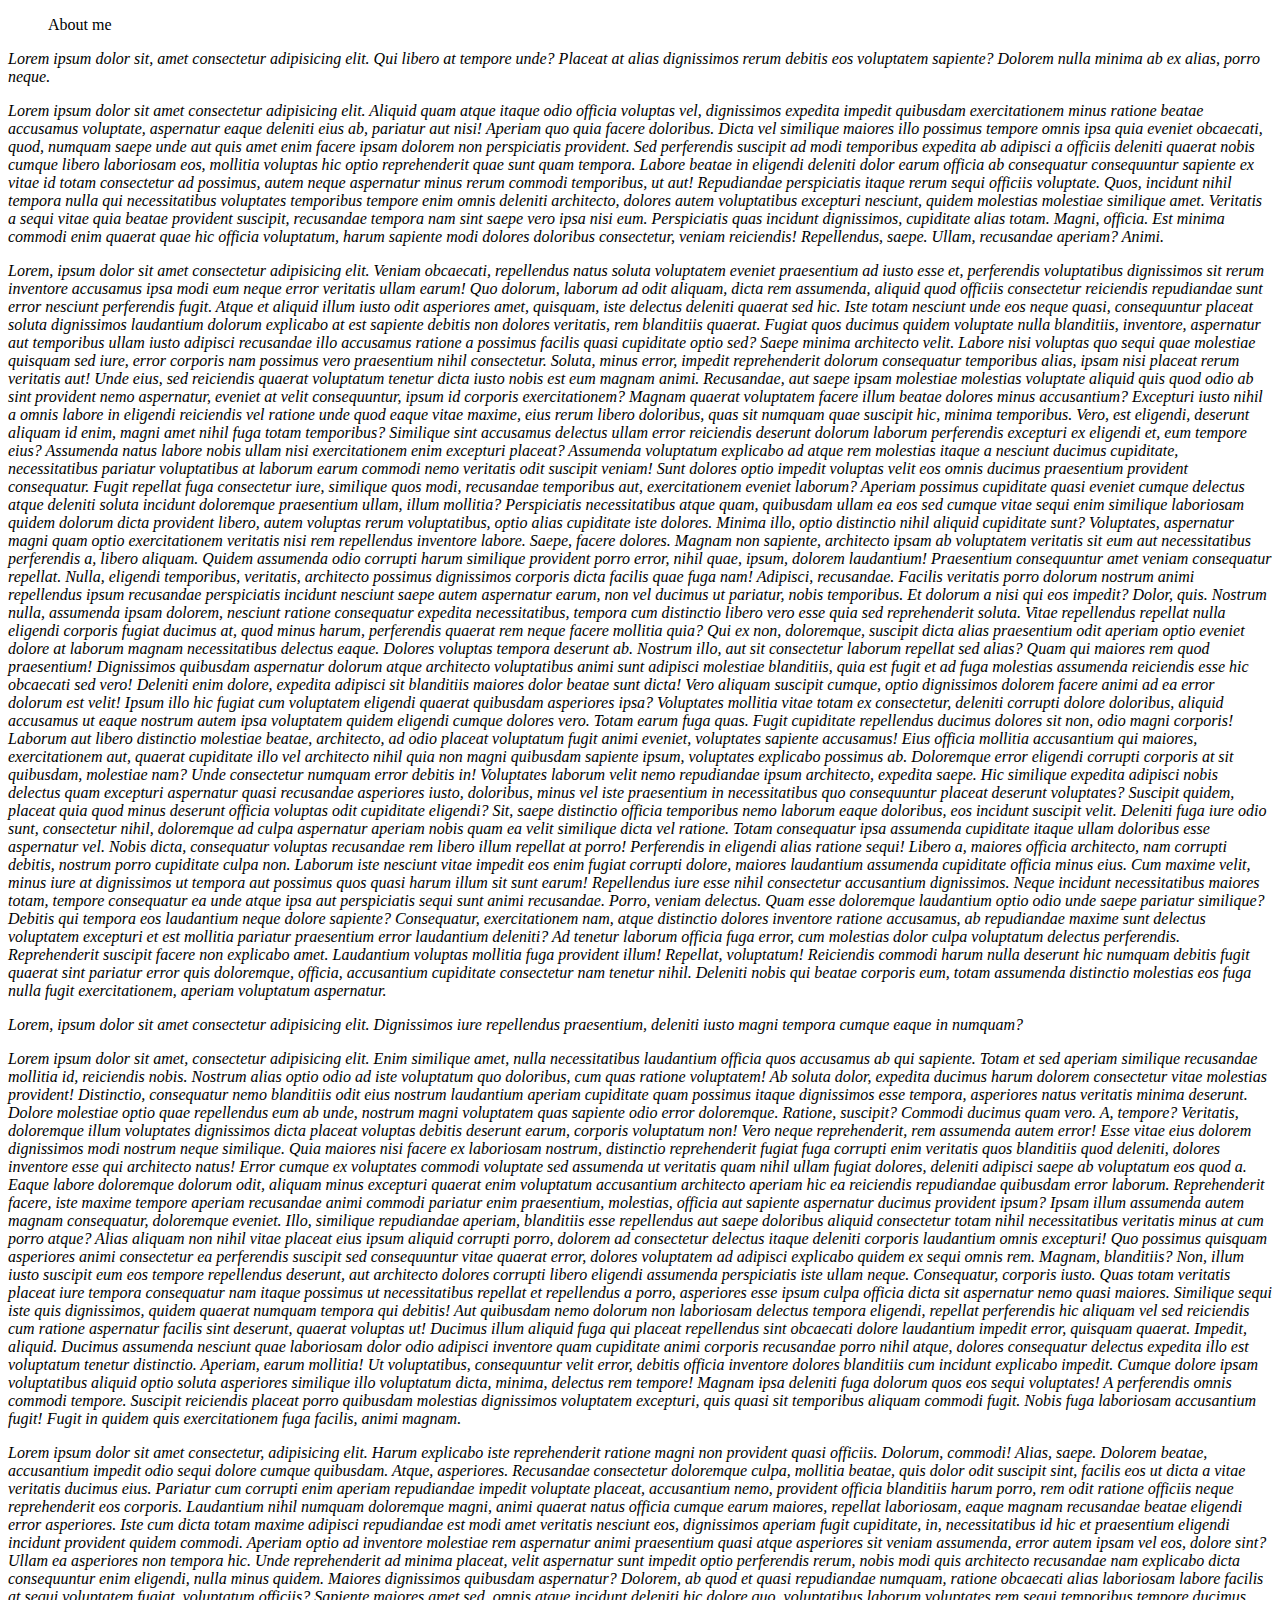
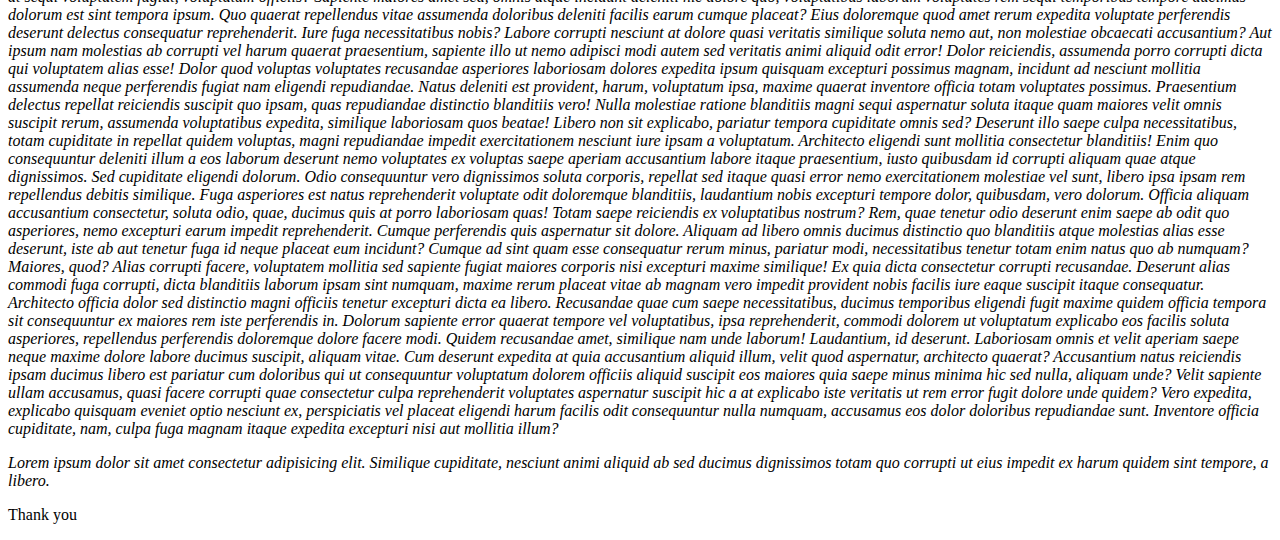
<file: about.html>
<!DOCTYPE html>
<html lang="en">
<head>
    <meta charset="UTF-8">
    <meta name="viewport" content="width=device-width, initial-scale=1.0">
    <link rel="stylesheet" href="style.css">
    <title>About Ash products</title>
</head>
<body>
    <menu type="toolbar">About me</menu>
    <p class="about">Lorem ipsum dolor sit, amet consectetur adipisicing elit. Qui libero at tempore unde? Placeat at alias dignissimos rerum debitis eos voluptatem sapiente? Dolorem nulla minima ab ex alias, porro neque.</p>
    <p class="about">Lorem ipsum dolor sit amet consectetur adipisicing elit. Aliquid quam atque itaque odio officia voluptas vel, dignissimos expedita impedit quibusdam exercitationem minus ratione beatae accusamus voluptate, aspernatur eaque deleniti eius ab, pariatur aut nisi! Aperiam quo quia facere doloribus. Dicta vel similique maiores illo possimus tempore omnis ipsa quia eveniet obcaecati, quod, numquam saepe unde aut quis amet enim facere ipsam dolorem non perspiciatis provident. Sed perferendis suscipit ad modi temporibus expedita ab adipisci a officiis deleniti quaerat nobis cumque libero laboriosam eos, mollitia voluptas hic optio reprehenderit quae sunt quam tempora. Labore beatae in eligendi deleniti dolor earum officia ab consequatur consequuntur sapiente ex vitae id totam consectetur ad possimus, autem neque aspernatur minus rerum commodi temporibus, ut aut! Repudiandae perspiciatis itaque rerum sequi officiis voluptate. Quos, incidunt nihil tempora nulla qui necessitatibus voluptates temporibus tempore enim omnis deleniti architecto, dolores autem voluptatibus excepturi nesciunt, quidem molestias molestiae similique amet. Veritatis a sequi vitae quia beatae provident suscipit, recusandae tempora nam sint saepe vero ipsa nisi eum. Perspiciatis quas incidunt dignissimos, cupiditate alias totam. Magni, officia. Est minima commodi enim quaerat quae hic officia voluptatum, harum sapiente modi dolores doloribus consectetur, veniam reiciendis! Repellendus, saepe. Ullam, recusandae aperiam? Animi.</p>
    <p class="about">Lorem, ipsum dolor sit amet consectetur adipisicing elit. Veniam obcaecati, repellendus natus soluta voluptatem eveniet praesentium ad iusto esse et, perferendis voluptatibus dignissimos sit rerum inventore accusamus ipsa modi eum neque error veritatis ullam earum! Quo dolorum, laborum ad odit aliquam, dicta rem assumenda, aliquid quod officiis consectetur reiciendis repudiandae sunt error nesciunt perferendis fugit. Atque et aliquid illum iusto odit asperiores amet, quisquam, iste delectus deleniti quaerat sed hic. Iste totam nesciunt unde eos neque quasi, consequuntur placeat soluta dignissimos laudantium dolorum explicabo at est sapiente debitis non dolores veritatis, rem blanditiis quaerat. Fugiat quos ducimus quidem voluptate nulla blanditiis, inventore, aspernatur aut temporibus ullam iusto adipisci recusandae illo accusamus ratione a possimus facilis quasi cupiditate optio sed? Saepe minima architecto velit. Labore nisi voluptas quo sequi quae molestiae quisquam sed iure, error corporis nam possimus vero praesentium nihil consectetur. Soluta, minus error, impedit reprehenderit dolorum consequatur temporibus alias, ipsam nisi placeat rerum veritatis aut! Unde eius, sed reiciendis quaerat voluptatum tenetur dicta iusto nobis est eum magnam animi. Recusandae, aut saepe ipsam molestiae molestias voluptate aliquid quis quod odio ab sint provident nemo aspernatur, eveniet at velit consequuntur, ipsum id corporis exercitationem? Magnam quaerat voluptatem facere illum beatae dolores minus accusantium? Excepturi iusto nihil a omnis labore in eligendi reiciendis vel ratione unde quod eaque vitae maxime, eius rerum libero doloribus, quas sit numquam quae suscipit hic, minima temporibus. Vero, est eligendi, deserunt aliquam id enim, magni amet nihil fuga totam temporibus? Similique sint accusamus delectus ullam error reiciendis deserunt dolorum laborum perferendis excepturi ex eligendi et, eum tempore eius? Assumenda natus labore nobis ullam nisi exercitationem enim excepturi placeat? Assumenda voluptatum explicabo ad atque rem molestias itaque a nesciunt ducimus cupiditate, necessitatibus pariatur voluptatibus at laborum earum commodi nemo veritatis odit suscipit veniam! Sunt dolores optio impedit voluptas velit eos omnis ducimus praesentium provident consequatur. Fugit repellat fuga consectetur iure, similique quos modi, recusandae temporibus aut, exercitationem eveniet laborum? Aperiam possimus cupiditate quasi eveniet cumque delectus atque deleniti soluta incidunt doloremque praesentium ullam, illum mollitia? Perspiciatis necessitatibus atque quam, quibusdam ullam ea eos sed cumque vitae sequi enim similique laboriosam quidem dolorum dicta provident libero, autem voluptas rerum voluptatibus, optio alias cupiditate iste dolores. Minima illo, optio distinctio nihil aliquid cupiditate sunt? Voluptates, aspernatur magni quam optio exercitationem veritatis nisi rem repellendus inventore labore. Saepe, facere dolores. Magnam non sapiente, architecto ipsam ab voluptatem veritatis sit eum aut necessitatibus perferendis a, libero aliquam. Quidem assumenda odio corrupti harum similique provident porro error, nihil quae, ipsum, dolorem laudantium! Praesentium consequuntur amet veniam consequatur repellat. Nulla, eligendi temporibus, veritatis, architecto possimus dignissimos corporis dicta facilis quae fuga nam! Adipisci, recusandae. Facilis veritatis porro dolorum nostrum animi repellendus ipsum recusandae perspiciatis incidunt nesciunt saepe autem aspernatur earum, non vel ducimus ut pariatur, nobis temporibus. Et dolorum a nisi qui eos impedit? Dolor, quis. Nostrum nulla, assumenda ipsam dolorem, nesciunt ratione consequatur expedita necessitatibus, tempora cum distinctio libero vero esse quia sed reprehenderit soluta. Vitae repellendus repellat nulla eligendi corporis fugiat ducimus at, quod minus harum, perferendis quaerat rem neque facere mollitia quia? Qui ex non, doloremque, suscipit dicta alias praesentium odit aperiam optio eveniet dolore at laborum magnam necessitatibus delectus eaque. Dolores voluptas tempora deserunt ab. Nostrum illo, aut sit consectetur laborum repellat sed alias? Quam qui maiores rem quod praesentium! Dignissimos quibusdam aspernatur dolorum atque architecto voluptatibus animi sunt adipisci molestiae blanditiis, quia est fugit et ad fuga molestias assumenda reiciendis esse hic obcaecati sed vero! Deleniti enim dolore, expedita adipisci sit blanditiis maiores dolor beatae sunt dicta! Vero aliquam suscipit cumque, optio dignissimos dolorem facere animi ad ea error dolorum est velit! Ipsum illo hic fugiat cum voluptatem eligendi quaerat quibusdam asperiores ipsa? Voluptates mollitia vitae totam ex consectetur, deleniti corrupti dolore doloribus, aliquid accusamus ut eaque nostrum autem ipsa voluptatem quidem eligendi cumque dolores vero. Totam earum fuga quas. Fugit cupiditate repellendus ducimus dolores sit non, odio magni corporis! Laborum aut libero distinctio molestiae beatae, architecto, ad odio placeat voluptatum fugit animi eveniet, voluptates sapiente accusamus! Eius officia mollitia accusantium qui maiores, exercitationem aut, quaerat cupiditate illo vel architecto nihil quia non magni quibusdam sapiente ipsum, voluptates explicabo possimus ab. Doloremque error eligendi corrupti corporis at sit quibusdam, molestiae nam? Unde consectetur numquam error debitis in! Voluptates laborum velit nemo repudiandae ipsum architecto, expedita saepe. Hic similique expedita adipisci nobis delectus quam excepturi aspernatur quasi recusandae asperiores iusto, doloribus, minus vel iste praesentium in necessitatibus quo consequuntur placeat deserunt voluptates? Suscipit quidem, placeat quia quod minus deserunt officia voluptas odit cupiditate eligendi? Sit, saepe distinctio officia temporibus nemo laborum eaque doloribus, eos incidunt suscipit velit. Deleniti fuga iure odio sunt, consectetur nihil, doloremque ad culpa aspernatur aperiam nobis quam ea velit similique dicta vel ratione. Totam consequatur ipsa assumenda cupiditate itaque ullam doloribus esse aspernatur vel. Nobis dicta, consequatur voluptas recusandae rem libero illum repellat at porro! Perferendis in eligendi alias ratione sequi! Libero a, maiores officia architecto, nam corrupti debitis, nostrum porro cupiditate culpa non. Laborum iste nesciunt vitae impedit eos enim fugiat corrupti dolore, maiores laudantium assumenda cupiditate officia minus eius. Cum maxime velit, minus iure at dignissimos ut tempora aut possimus quos quasi harum illum sit sunt earum! Repellendus iure esse nihil consectetur accusantium dignissimos. Neque incidunt necessitatibus maiores totam, tempore consequatur ea unde atque ipsa aut perspiciatis sequi sunt animi recusandae. Porro, veniam delectus. Quam esse doloremque laudantium optio odio unde saepe pariatur similique? Debitis qui tempora eos laudantium neque dolore sapiente? Consequatur, exercitationem nam, atque distinctio dolores inventore ratione accusamus, ab repudiandae maxime sunt delectus voluptatem excepturi et est mollitia pariatur praesentium error laudantium deleniti? Ad tenetur laborum officia fuga error, cum molestias dolor culpa voluptatum delectus perferendis. Reprehenderit suscipit facere non explicabo amet. Laudantium voluptas mollitia fuga provident illum! Repellat, voluptatum! Reiciendis commodi harum nulla deserunt hic numquam debitis fugit quaerat sint pariatur error quis doloremque, officia, accusantium cupiditate consectetur nam tenetur nihil. Deleniti nobis qui beatae corporis eum, totam assumenda distinctio molestias eos fuga nulla fugit exercitationem, aperiam voluptatum aspernatur.</p>
    <p class="about">Lorem, ipsum dolor sit amet consectetur adipisicing elit. Dignissimos iure repellendus praesentium, deleniti iusto magni tempora cumque eaque in numquam?</p>
    <p class="about">Lorem ipsum dolor sit amet, consectetur adipisicing elit. Enim similique amet, nulla necessitatibus laudantium officia quos accusamus ab qui sapiente. Totam et sed aperiam similique recusandae mollitia id, reiciendis nobis. Nostrum alias optio odio ad iste voluptatum quo doloribus, cum quas ratione voluptatem! Ab soluta dolor, expedita ducimus harum dolorem consectetur vitae molestias provident! Distinctio, consequatur nemo blanditiis odit eius nostrum laudantium aperiam cupiditate quam possimus itaque dignissimos esse tempora, asperiores natus veritatis minima deserunt. Dolore molestiae optio quae repellendus eum ab unde, nostrum magni voluptatem quas sapiente odio error doloremque. Ratione, suscipit? Commodi ducimus quam vero. A, tempore? Veritatis, doloremque illum voluptates dignissimos dicta placeat voluptas debitis deserunt earum, corporis voluptatum non! Vero neque reprehenderit, rem assumenda autem error! Esse vitae eius dolorem dignissimos modi nostrum neque similique. Quia maiores nisi facere ex laboriosam nostrum, distinctio reprehenderit fugiat fuga corrupti enim veritatis quos blanditiis quod deleniti, dolores inventore esse qui architecto natus! Error cumque ex voluptates commodi voluptate sed assumenda ut veritatis quam nihil ullam fugiat dolores, deleniti adipisci saepe ab voluptatum eos quod a. Eaque labore doloremque dolorum odit, aliquam minus excepturi quaerat enim voluptatum accusantium architecto aperiam hic ea reiciendis repudiandae quibusdam error laborum. Reprehenderit facere, iste maxime tempore aperiam recusandae animi commodi pariatur enim praesentium, molestias, officia aut sapiente aspernatur ducimus provident ipsum? Ipsam illum assumenda autem magnam consequatur, doloremque eveniet. Illo, similique repudiandae aperiam, blanditiis esse repellendus aut saepe doloribus aliquid consectetur totam nihil necessitatibus veritatis minus at cum porro atque? Alias aliquam non nihil vitae placeat eius ipsum aliquid corrupti porro, dolorem ad consectetur delectus itaque deleniti corporis laudantium omnis excepturi! Quo possimus quisquam asperiores animi consectetur ea perferendis suscipit sed consequuntur vitae quaerat error, dolores voluptatem ad adipisci explicabo quidem ex sequi omnis rem. Magnam, blanditiis? Non, illum iusto suscipit eum eos tempore repellendus deserunt, aut architecto dolores corrupti libero eligendi assumenda perspiciatis iste ullam neque. Consequatur, corporis iusto. Quas totam veritatis placeat iure tempora consequatur nam itaque possimus ut necessitatibus repellat et repellendus a porro, asperiores esse ipsum culpa officia dicta sit aspernatur nemo quasi maiores. Similique sequi iste quis dignissimos, quidem quaerat numquam tempora qui debitis! Aut quibusdam nemo dolorum non laboriosam delectus tempora eligendi, repellat perferendis hic aliquam vel sed reiciendis cum ratione aspernatur facilis sint deserunt, quaerat voluptas ut! Ducimus illum aliquid fuga qui placeat repellendus sint obcaecati dolore laudantium impedit error, quisquam quaerat. Impedit, aliquid. Ducimus assumenda nesciunt quae laboriosam dolor odio adipisci inventore quam cupiditate animi corporis recusandae porro nihil atque, dolores consequatur delectus expedita illo est voluptatum tenetur distinctio. Aperiam, earum mollitia! Ut voluptatibus, consequuntur velit error, debitis officia inventore dolores blanditiis cum incidunt explicabo impedit. Cumque dolore ipsam voluptatibus aliquid optio soluta asperiores similique illo voluptatum dicta, minima, delectus rem tempore! Magnam ipsa deleniti fuga dolorum quos eos sequi voluptates! A perferendis omnis commodi tempore. Suscipit reiciendis placeat porro quibusdam molestias dignissimos voluptatem excepturi, quis quasi sit temporibus aliquam commodi fugit. Nobis fuga laboriosam accusantium fugit! Fugit in quidem quis exercitationem fuga facilis, animi magnam.</p>
    <p class="about">Lorem ipsum dolor sit amet consectetur, adipisicing elit. Harum explicabo iste reprehenderit ratione magni non provident quasi officiis. Dolorum, commodi! Alias, saepe. Dolorem beatae, accusantium impedit odio sequi dolore cumque quibusdam. Atque, asperiores. Recusandae consectetur doloremque culpa, mollitia beatae, quis dolor odit suscipit sint, facilis eos ut dicta a vitae veritatis ducimus eius. Pariatur cum corrupti enim aperiam repudiandae impedit voluptate placeat, accusantium nemo, provident officia blanditiis harum porro, rem odit ratione officiis neque reprehenderit eos corporis. Laudantium nihil numquam doloremque magni, animi quaerat natus officia cumque earum maiores, repellat laboriosam, eaque magnam recusandae beatae eligendi error asperiores. Iste cum dicta totam maxime adipisci repudiandae est modi amet veritatis nesciunt eos, dignissimos aperiam fugit cupiditate, in, necessitatibus id hic et praesentium eligendi incidunt provident quidem commodi. Aperiam optio ad inventore molestiae rem aspernatur animi praesentium quasi atque asperiores sit veniam assumenda, error autem ipsam vel eos, dolore sint? Ullam ea asperiores non tempora hic. Unde reprehenderit ad minima placeat, velit aspernatur sunt impedit optio perferendis rerum, nobis modi quis architecto recusandae nam explicabo dicta consequuntur enim eligendi, nulla minus quidem. Maiores dignissimos quibusdam aspernatur? Dolorem, ab quod et quasi repudiandae numquam, ratione obcaecati alias laboriosam labore facilis at sequi voluptatem fugiat, voluptatum officiis? Sapiente maiores amet sed, omnis atque incidunt deleniti hic dolore quo, voluptatibus laborum voluptates rem sequi temporibus tempore ducimus dolorum est sint tempora ipsum. Quo quaerat repellendus vitae assumenda doloribus deleniti facilis earum cumque placeat? Eius doloremque quod amet rerum expedita voluptate perferendis deserunt delectus consequatur reprehenderit. Iure fuga necessitatibus nobis? Labore corrupti nesciunt at dolore quasi veritatis similique soluta nemo aut, non molestiae obcaecati accusantium? Aut ipsum nam molestias ab corrupti vel harum quaerat praesentium, sapiente illo ut nemo adipisci modi autem sed veritatis animi aliquid odit error! Dolor reiciendis, assumenda porro corrupti dicta qui voluptatem alias esse! Dolor quod voluptas voluptates recusandae asperiores laboriosam dolores expedita ipsum quisquam excepturi possimus magnam, incidunt ad nesciunt mollitia assumenda neque perferendis fugiat nam eligendi repudiandae. Natus deleniti est provident, harum, voluptatum ipsa, maxime quaerat inventore officia totam voluptates possimus. Praesentium delectus repellat reiciendis suscipit quo ipsam, quas repudiandae distinctio blanditiis vero! Nulla molestiae ratione blanditiis magni sequi aspernatur soluta itaque quam maiores velit omnis suscipit rerum, assumenda voluptatibus expedita, similique laboriosam quos beatae! Libero non sit explicabo, pariatur tempora cupiditate omnis sed? Deserunt illo saepe culpa necessitatibus, totam cupiditate in repellat quidem voluptas, magni repudiandae impedit exercitationem nesciunt iure ipsam a voluptatum. Architecto eligendi sunt mollitia consectetur blanditiis! Enim quo consequuntur deleniti illum a eos laborum deserunt nemo voluptates ex voluptas saepe aperiam accusantium labore itaque praesentium, iusto quibusdam id corrupti aliquam quae atque dignissimos. Sed cupiditate eligendi dolorum. Odio consequuntur vero dignissimos soluta corporis, repellat sed itaque quasi error nemo exercitationem molestiae vel sunt, libero ipsa ipsam rem repellendus debitis similique. Fuga asperiores est natus reprehenderit voluptate odit doloremque blanditiis, laudantium nobis excepturi tempore dolor, quibusdam, vero dolorum. Officia aliquam accusantium consectetur, soluta odio, quae, ducimus quis at porro laboriosam quas! Totam saepe reiciendis ex voluptatibus nostrum? Rem, quae tenetur odio deserunt enim saepe ab odit quo asperiores, nemo excepturi earum impedit reprehenderit. Cumque perferendis quis aspernatur sit dolore. Aliquam ad libero omnis ducimus distinctio quo blanditiis atque molestias alias esse deserunt, iste ab aut tenetur fuga id neque placeat eum incidunt? Cumque ad sint quam esse consequatur rerum minus, pariatur modi, necessitatibus tenetur totam enim natus quo ab numquam? Maiores, quod? Alias corrupti facere, voluptatem mollitia sed sapiente fugiat maiores corporis nisi excepturi maxime similique! Ex quia dicta consectetur corrupti recusandae. Deserunt alias commodi fuga corrupti, dicta blanditiis laborum ipsam sint numquam, maxime rerum placeat vitae ab magnam vero impedit provident nobis facilis iure eaque suscipit itaque consequatur. Architecto officia dolor sed distinctio magni officiis tenetur excepturi dicta ea libero. Recusandae quae cum saepe necessitatibus, ducimus temporibus eligendi fugit maxime quidem officia tempora sit consequuntur ex maiores rem iste perferendis in. Dolorum sapiente error quaerat tempore vel voluptatibus, ipsa reprehenderit, commodi dolorem ut voluptatum explicabo eos facilis soluta asperiores, repellendus perferendis doloremque dolore facere modi. Quidem recusandae amet, similique nam unde laborum! Laudantium, id deserunt. Laboriosam omnis et velit aperiam saepe neque maxime dolore labore ducimus suscipit, aliquam vitae. Cum deserunt expedita at quia accusantium aliquid illum, velit quod aspernatur, architecto quaerat? Accusantium natus reiciendis ipsam ducimus libero est pariatur cum doloribus qui ut consequuntur voluptatum dolorem officiis aliquid suscipit eos maiores quia saepe minus minima hic sed nulla, aliquam unde? Velit sapiente ullam accusamus, quasi facere corrupti quae consectetur culpa reprehenderit voluptates aspernatur suscipit hic a at explicabo iste veritatis ut rem error fugit dolore unde quidem? Vero expedita, explicabo quisquam eveniet optio nesciunt ex, perspiciatis vel placeat eligendi harum facilis odit consequuntur nulla numquam, accusamus eos dolor doloribus repudiandae sunt. Inventore officia cupiditate, nam, culpa fuga magnam itaque expedita excepturi nisi aut mollitia illum?</p>
    <p class="about">Lorem ipsum dolor sit amet consectetur adipisicing elit. Similique cupiditate, nesciunt animi aliquid ab sed ducimus dignissimos totam quo corrupti ut eius impedit ex harum quidem sint tempore, a libero.</p>
    <p>Thank you</p>
</body>
</html>
</file>
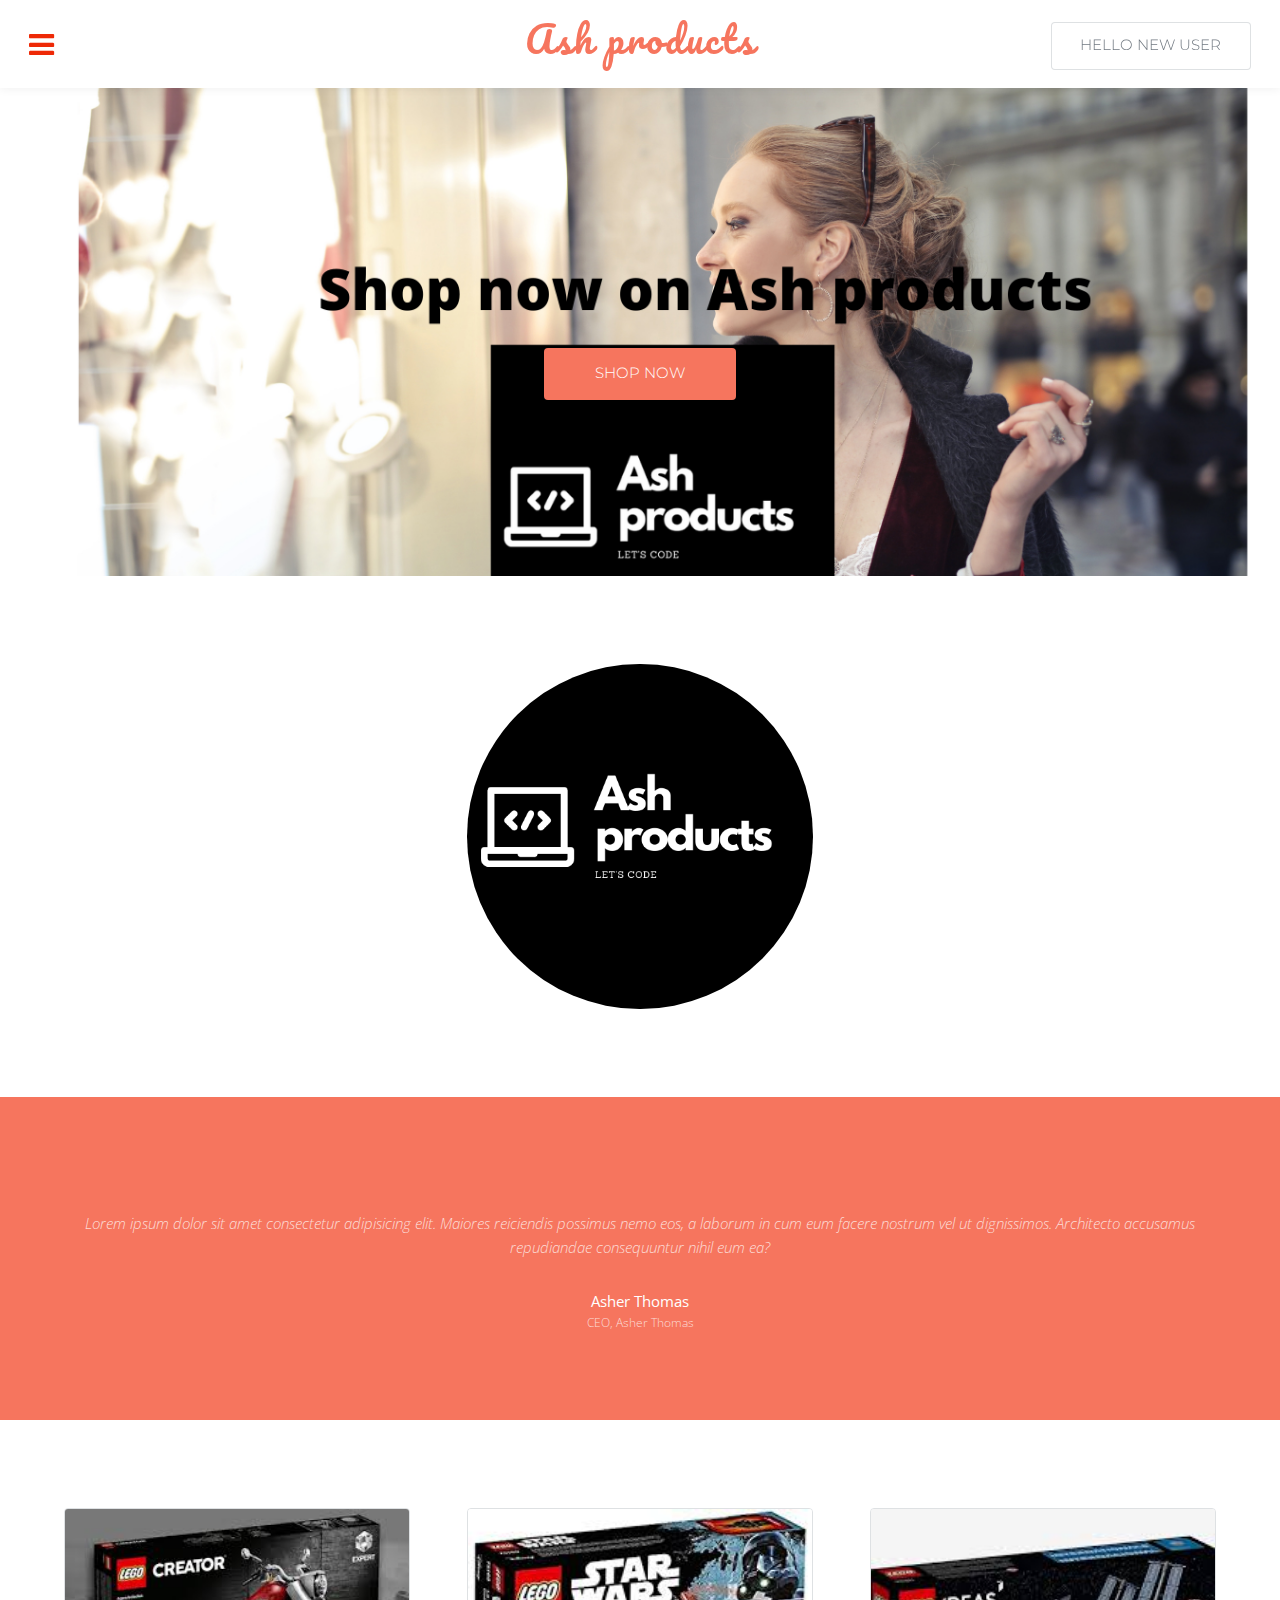
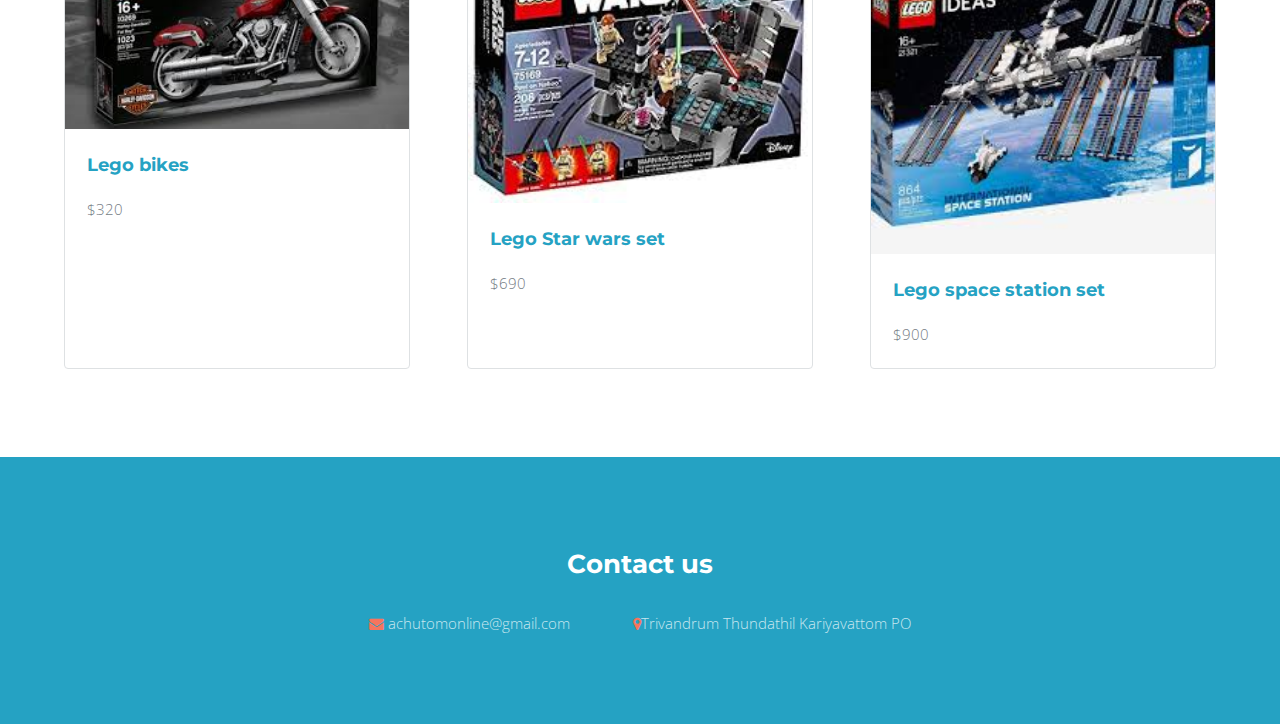
<file: home 2.html>
<!DOCTYPE HTML>

<html>

<head>
	<title>Ash products</title>
	<meta charset="utf-8" />
	<meta name="viewport" content="width=device-width, initial-scale=1" />
	<link rel="icon" type="image/png" href="Ash products.png">
	<link rel="stylesheet" href="assets/css/main.css" />
</head>

<body>

	<!-- Header -->
	<header id="header">
		<nav class="left">
			<a href="#menu"><span>Menu</span></a>
		</nav>
		<a href="index.html" class="logo">Ash products</a>
		<nav class="right">
			<a href="#" class="button alt">Hello new user</a>
		</nav>
	</header>

	<!-- Menu -->
	<nav id="menu">
		<ul class="links">
			<li><a href="index.html">Home</a></li>
			<li><a href="about.html">About</a></li>
		</ul>
		<ul class="actions vertical">
			<li><a href="#" class="button fit">Products</a></li>
		</ul>
	</nav>

	<!-- Banner -->
	<section id="banner">
		<div class="content">
			<h1></h1>
			<p><br /></p>
			<ul class="actions">
				<li><a href="#one" class="button scrolly">Shop now</a></li>
			</ul>
		</div>
	</section>

	<!-- One -->
	<section id="one" class="wrapper">
		<div class="inner flex flex-3">
			<div class="flex-item left">
				<div>
					<h3></h3>
					<p><br /></p>
				</div>
				<div>
					<h3></h3>
					<p><br /></p>
				</div>
			</div>
			<div class="flex-item image fit round">
				<img src="Ash products.png" alt="" />
			</div>
			<div class="flex-item right">
				<div>
					<h3></h3>
					<p><br /></p>
				</div>
				<div>
					<h3></h3>
					<p><br /></p>
				</div>
			</div>
		</div>
	</section>

	<!-- Two -->
	<section id="two" class="wrapper style1 special">
		<div class="inner">
			<h2></h2>
			<figure>
				<blockquote>
					<p>Lorem ipsum dolor sit amet consectetur adipisicing elit. Maiores reiciendis possimus nemo eos, a laborum in cum eum facere nostrum vel ut dignissimos. Architecto accusamus repudiandae consequuntur nihil eum ea?</a></p>
				</blockquote>
				<footer>
					<cite class="author">Asher Thomas</cite>
					<cite class="company">CEO, Asher Thomas</cite>
				</footer>
			</figure>
		</div>
	</section>

	<!-- Three -->
	<section id="three" class="wrapper">
		<div class="inner flex flex-3">
			<div class="flex-item box">
				<div class="image fit">
					<img src="./images/pic01.jpg" alt="Lego toy bike" />
				</div>
				<div class="content">
					<h3>Lego bikes</h3>
					<p>$320</p>
				</div>
			</div>
			<div class="flex-item box">
				<div class="image fit">
					<img src="./images/download.jpg" alt="Lego star wars set" />
				</div>
				<div class="content">
					<h3>Lego Star wars set</h3>
					<p>$690</p>
				</div>
			</div>
			<div class="flex-item box">
				<div class="image fit">
					<img src="./images/images.jpg" alt="Lego space station set" />
				</div>
				<div class="content">
					<h3>Lego space station set</h3>
					<p>$900</p>
				</div>
			</div>
		</div>
	</section>

	<!-- Footer -->
	<footer id="footer">
		<div class="inner">
			<h2>Contact us</h2>
			<ul class="actions">
				<li><span class="icon fa-envelope"></span> <a href="#">achutomonline@gmail.com</a></li>
				<li><span class="icon fa-map-marker"></span>Trivandrum Thundathil Kariyavattom PO</li>
			</ul>
		</div>
	</footer>

	<!-- Scripts -->
	<script src="assets/js/jquery.min.js"></script>
	<script src="assets/js/jquery.scrolly.min.js"></script>
	<script src="assets/js/skel.min.js"></script>
	<script src="assets/js/util.js"></script>
	<script src="assets/js/main.js"></script>
    <script>
        window.firstPageId = 'zhlxl'
        window.bi.sendBeat(12, 'Partially visible', {pageId: window.firstPageId})
        window.fedops.phaseMark('partially_visible')
    </script>
</body>

</html>
</file>
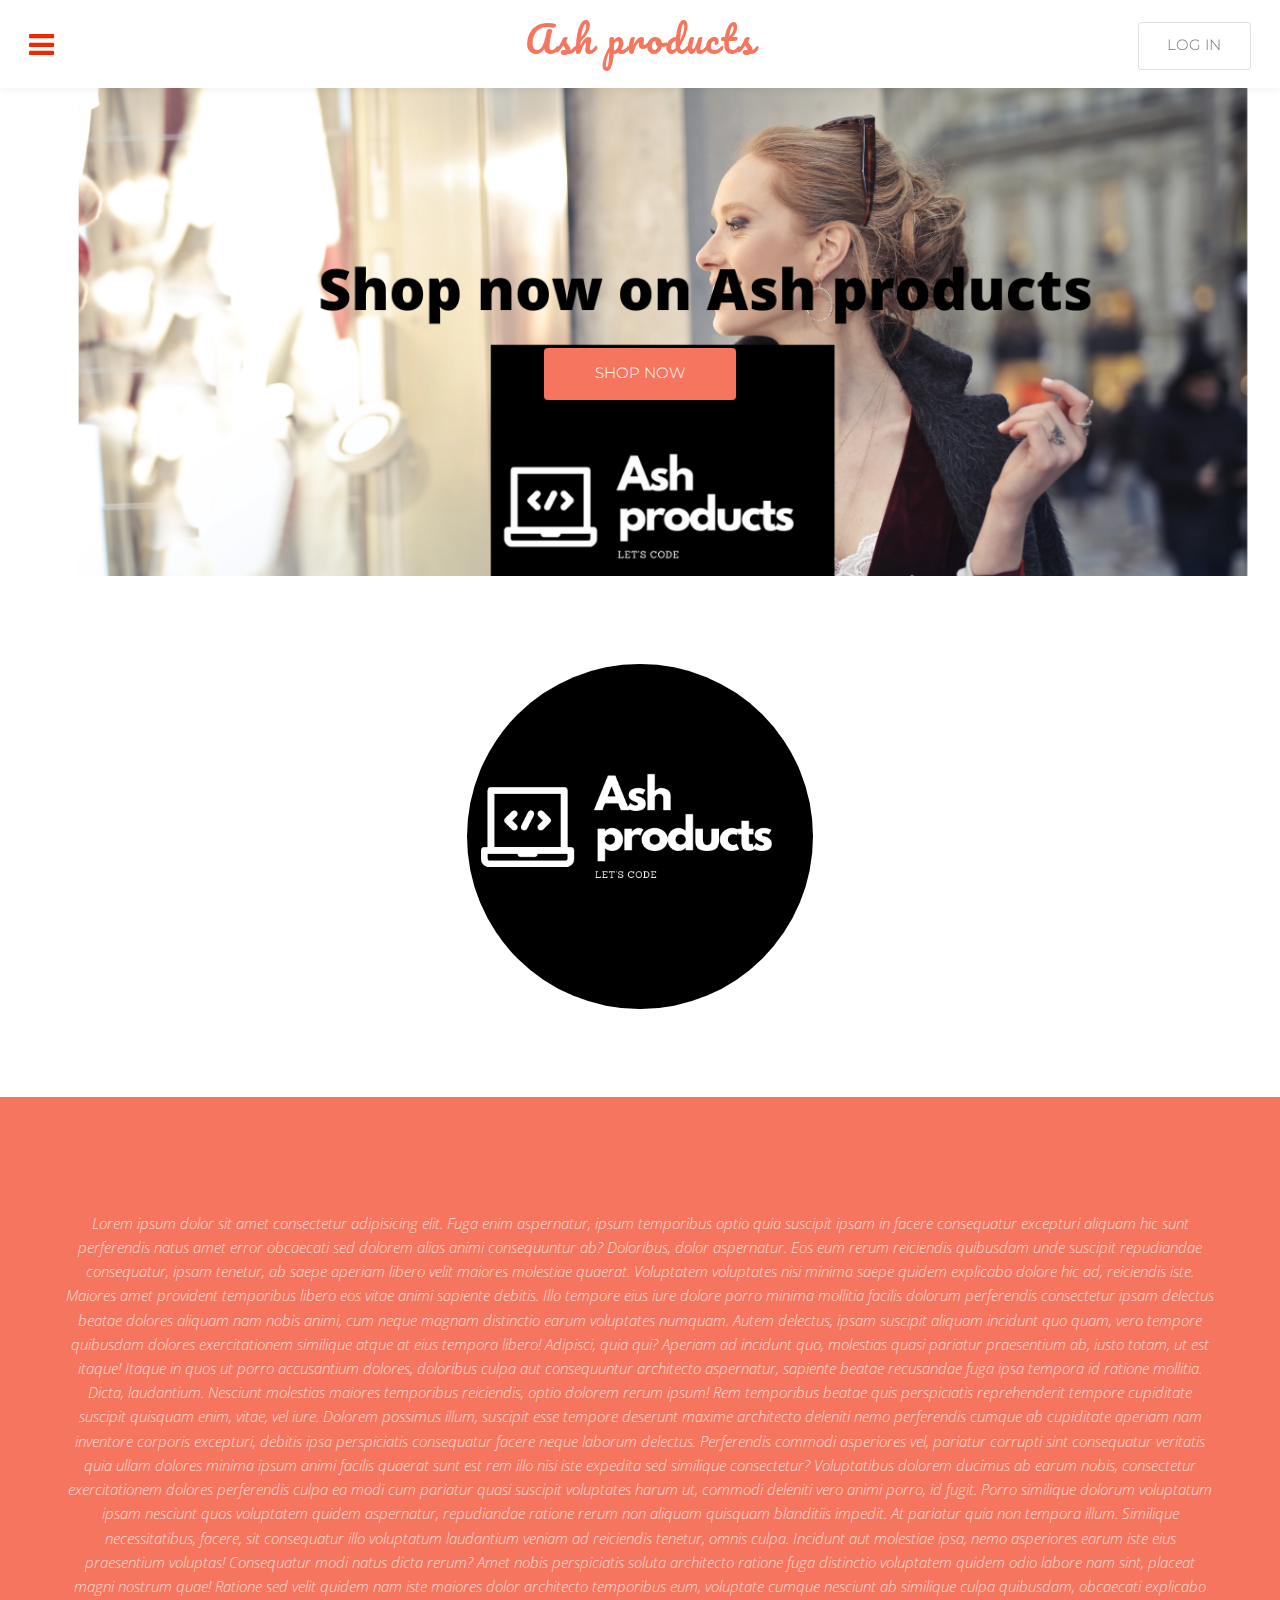
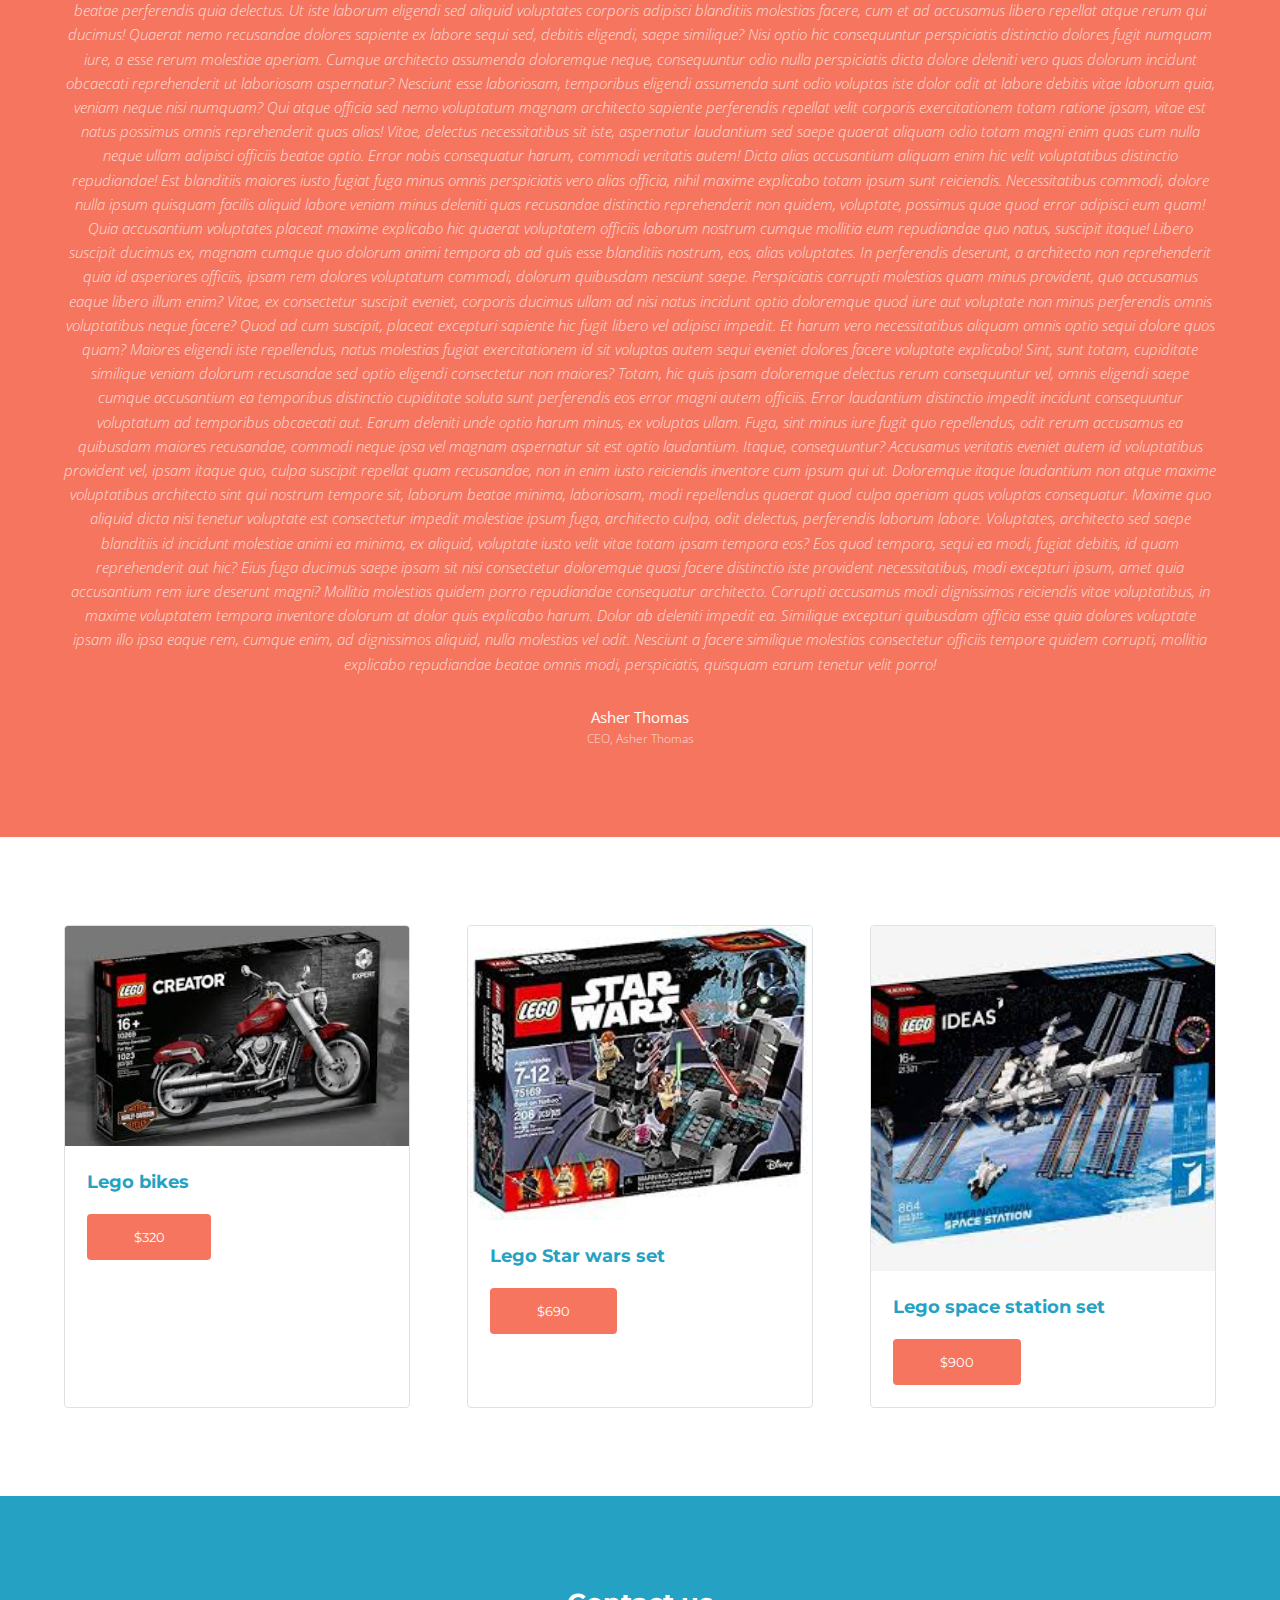
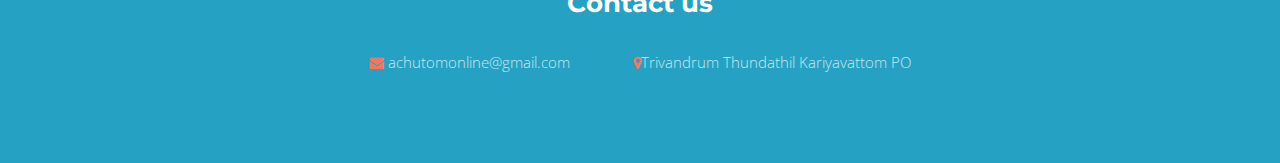
<file: home.html>
<!DOCTYPE HTML>
<html>

<head>
	<title>Ash products</title>
	<meta charset="utf-8" />
	<meta name="viewport" content="width=device-width, initial-scale=1" />
	<link rel="icon" type="image/png" href="Ash products.png">
	<link rel="stylesheet" href="assets/css/main.css" />
</head>

<body>

	<!-- Header -->
	<header id="header">
		<nav class="left">
			<a href="#menu"><span>Menu</span></a>
		</nav>
		<a href="index.html" class="logo">Ash products</a>
		<nav class="right">
			<a href="login.html" class="button alt">Log in</a>
		</nav>
	</header>

	<!-- Menu -->
	<nav id="menu">
		<ul class="links">
			<li><a href="index.html">Home</a></li>
			<li><a href="about.html">About</a></li>
		</ul>
		<ul class="actions vertical">
			<li><a href="#" class="button fit">Products</a></li>
		</ul>
	</nav>

	<!-- Banner -->
	<section id="banner">
		<div class="content">
			<h1></h1>
			<p><br /></p>
			<ul class="actions">
				<li><a href="#one" class="button scrolly">Shop now</a></li>
			</ul>
		</div>
	</section>

	<!-- One -->
	<section id="one" class="wrapper">
		<div class="inner flex flex-3">
			<div class="flex-item left">
				<div>
					<h3></h3>
					<p><br /></p>
				</div>
				<div>
					<h3></h3>
					<p><br /></p>
				</div>
			</div>
			<div class="flex-item image fit round">
				<img src="Ash products.png" alt="" />
			</div>
			<div class="flex-item right">
				<div>
					<h3></h3>
					<p><br /></p>
				</div>
				<div>
					<h3></h3>
					<p><br /></p>
				</div>
			</div>
		</div>
	</section>

	<!-- Two -->
	<section id="two" class="wrapper style1 special">
		<div class="inner">
			<h2></h2>
			<figure>
				<blockquote>
					<p>Lorem ipsum dolor sit amet consectetur adipisicing elit. Fuga enim aspernatur, ipsum temporibus optio quia suscipit ipsam in facere consequatur excepturi aliquam hic sunt perferendis natus amet error obcaecati sed dolorem alias animi consequuntur ab? Doloribus, dolor aspernatur. Eos eum rerum reiciendis quibusdam unde suscipit repudiandae consequatur, ipsam tenetur, ab saepe aperiam libero velit maiores molestiae quaerat. Voluptatem voluptates nisi minima saepe quidem explicabo dolore hic ad, reiciendis iste. Maiores amet provident temporibus libero eos vitae animi sapiente debitis. Illo tempore eius iure dolore porro minima mollitia facilis dolorum perferendis consectetur ipsam delectus beatae dolores aliquam nam nobis animi, cum neque magnam distinctio earum voluptates numquam. Autem delectus, ipsam suscipit aliquam incidunt quo quam, vero tempore quibusdam dolores exercitationem similique atque at eius tempora libero! Adipisci, quia qui? Aperiam ad incidunt quo, molestias quasi pariatur praesentium ab, iusto totam, ut est itaque! Itaque in quos ut porro accusantium dolores, doloribus culpa aut consequuntur architecto aspernatur, sapiente beatae recusandae fuga ipsa tempora id ratione mollitia. Dicta, laudantium. Nesciunt molestias maiores temporibus reiciendis, optio dolorem rerum ipsum! Rem temporibus beatae quis perspiciatis reprehenderit tempore cupiditate suscipit quisquam enim, vitae, vel iure. Dolorem possimus illum, suscipit esse tempore deserunt maxime architecto deleniti nemo perferendis cumque ab cupiditate aperiam nam inventore corporis excepturi, debitis ipsa perspiciatis consequatur facere neque laborum delectus. Perferendis commodi asperiores vel, pariatur corrupti sint consequatur veritatis quia ullam dolores minima ipsum animi facilis quaerat sunt est rem illo nisi iste expedita sed similique consectetur? Voluptatibus dolorem ducimus ab earum nobis, consectetur exercitationem dolores perferendis culpa ea modi cum pariatur quasi suscipit voluptates harum ut, commodi deleniti vero animi porro, id fugit. Porro similique dolorum voluptatum ipsam nesciunt quos voluptatem quidem aspernatur, repudiandae ratione rerum non aliquam quisquam blanditiis impedit. At pariatur quia non tempora illum. Similique necessitatibus, facere, sit consequatur illo voluptatum laudantium veniam ad reiciendis tenetur, omnis culpa. Incidunt aut molestiae ipsa, nemo asperiores earum iste eius praesentium voluptas! Consequatur modi natus dicta rerum? Amet nobis perspiciatis soluta architecto ratione fuga distinctio voluptatem quidem odio labore nam sint, placeat magni nostrum quae! Ratione sed velit quidem nam iste maiores dolor architecto temporibus eum, voluptate cumque nesciunt ab similique culpa quibusdam, obcaecati explicabo beatae perferendis quia delectus. Ut iste laborum eligendi sed aliquid voluptates corporis adipisci blanditiis molestias facere, cum et ad accusamus libero repellat atque rerum qui ducimus! Quaerat nemo recusandae dolores sapiente ex labore sequi sed, debitis eligendi, saepe similique? Nisi optio hic consequuntur perspiciatis distinctio dolores fugit numquam iure, a esse rerum molestiae aperiam. Cumque architecto assumenda doloremque neque, consequuntur odio nulla perspiciatis dicta dolore deleniti vero quas dolorum incidunt obcaecati reprehenderit ut laboriosam aspernatur? Nesciunt esse laboriosam, temporibus eligendi assumenda sunt odio voluptas iste dolor odit at labore debitis vitae laborum quia, veniam neque nisi numquam? Qui atque officia sed nemo voluptatum magnam architecto sapiente perferendis repellat velit corporis exercitationem totam ratione ipsam, vitae est natus possimus omnis reprehenderit quas alias! Vitae, delectus necessitatibus sit iste, aspernatur laudantium sed saepe quaerat aliquam odio totam magni enim quas cum nulla neque ullam adipisci officiis beatae optio. Error nobis consequatur harum, commodi veritatis autem! Dicta alias accusantium aliquam enim hic velit voluptatibus distinctio repudiandae! Est blanditiis maiores iusto fugiat fuga minus omnis perspiciatis vero alias officia, nihil maxime explicabo totam ipsum sunt reiciendis. Necessitatibus commodi, dolore nulla ipsum quisquam facilis aliquid labore veniam minus deleniti quas recusandae distinctio reprehenderit non quidem, voluptate, possimus quae quod error adipisci eum quam! Quia accusantium voluptates placeat maxime explicabo hic quaerat voluptatem officiis laborum nostrum cumque mollitia eum repudiandae quo natus, suscipit itaque! Libero suscipit ducimus ex, magnam cumque quo dolorum animi tempora ab ad quis esse blanditiis nostrum, eos, alias voluptates. In perferendis deserunt, a architecto non reprehenderit quia id asperiores officiis, ipsam rem dolores voluptatum commodi, dolorum quibusdam nesciunt saepe. Perspiciatis corrupti molestias quam minus provident, quo accusamus eaque libero illum enim? Vitae, ex consectetur suscipit eveniet, corporis ducimus ullam ad nisi natus incidunt optio doloremque quod iure aut voluptate non minus perferendis omnis voluptatibus neque facere? Quod ad cum suscipit, placeat excepturi sapiente hic fugit libero vel adipisci impedit. Et harum vero necessitatibus aliquam omnis optio sequi dolore quos quam? Maiores eligendi iste repellendus, natus molestias fugiat exercitationem id sit voluptas autem sequi eveniet dolores facere voluptate explicabo! Sint, sunt totam, cupiditate similique veniam dolorum recusandae sed optio eligendi consectetur non maiores? Totam, hic quis ipsam doloremque delectus rerum consequuntur vel, omnis eligendi saepe cumque accusantium ea temporibus distinctio cupiditate soluta sunt perferendis eos error magni autem officiis. Error laudantium distinctio impedit incidunt consequuntur voluptatum ad temporibus obcaecati aut. Earum deleniti unde optio harum minus, ex voluptas ullam. Fuga, sint minus iure fugit quo repellendus, odit rerum accusamus ea quibusdam maiores recusandae, commodi neque ipsa vel magnam aspernatur sit est optio laudantium. Itaque, consequuntur? Accusamus veritatis eveniet autem id voluptatibus provident vel, ipsam itaque quo, culpa suscipit repellat quam recusandae, non in enim iusto reiciendis inventore cum ipsum qui ut. Doloremque itaque laudantium non atque maxime voluptatibus architecto sint qui nostrum tempore sit, laborum beatae minima, laboriosam, modi repellendus quaerat quod culpa aperiam quas voluptas consequatur. Maxime quo aliquid dicta nisi tenetur voluptate est consectetur impedit molestiae ipsum fuga, architecto culpa, odit delectus, perferendis laborum labore. Voluptates, architecto sed saepe blanditiis id incidunt molestiae animi ea minima, ex aliquid, voluptate iusto velit vitae totam ipsam tempora eos? Eos quod tempora, sequi ea modi, fugiat debitis, id quam reprehenderit aut hic? Eius fuga ducimus saepe ipsam sit nisi consectetur doloremque quasi facere distinctio iste provident necessitatibus, modi excepturi ipsum, amet quia accusantium rem iure deserunt magni? Mollitia molestias quidem porro repudiandae consequatur architecto. Corrupti accusamus modi dignissimos reiciendis vitae voluptatibus, in maxime voluptatem tempora inventore dolorum at dolor quis explicabo harum. Dolor ab deleniti impedit ea. Similique excepturi quibusdam officia esse quia dolores voluptate ipsam illo ipsa eaque rem, cumque enim, ad dignissimos aliquid, nulla molestias vel odit. Nesciunt a facere similique molestias consectetur officiis tempore quidem corrupti, mollitia explicabo repudiandae beatae omnis modi, perspiciatis, quisquam earum tenetur velit porro!</p>
				</blockquote>
				<footer>
					<cite class="author">Asher Thomas</cite>
					<cite class="company">CEO, Asher Thomas</cite>
				</footer>
			</figure>
		</div>
	</section>

	<!-- Three -->
	<section id="three" class="wrapper">
		<div class="inner flex flex-3">
			<div class="flex-item box">
				<div class="image fit">
					<img src="./images/pic01.jpg" alt="Lego toy bike" />
				</div>
				<div class="content">
					<h3>Lego bikes</h3>
				   <button><p>$320</p></button>
				</div>
			</div>
			<div class="flex-item box">
				<div class="image fit">
					<img src="./images/download.jpg" alt="Lego star wars set" />
				</div>
				<div class="content">
					<h3>Lego Star wars set</h3>
					<button><p>$690</p></button>
				</div>
			</div>
			<div class="flex-item box">
				<div class="image fit">
					<img src="./images/images.jpg" alt="Lego space station set" />
				</div>
				<div class="content">
					<h3>Lego space station set</h3>
					<button id="popup" onclick="togglePopup()">$900</button>
					<script>
						function togglePopup(){
							document.getElementById("popup").classList.toggle("active");
						}
					</script>
				</div>
			</div>
		</div>
	</section>

	<!-- Footer -->
	<footer id="footer">
		<div class="inner">
			<h2>Contact us</h2>
			<ul class="actions">
				<li><span class="icon fa-envelope"></span> <a href="#">achutomonline@gmail.com</a></li>
				<li><span class="icon fa-map-marker"></span>Trivandrum Thundathil Kariyavattom PO</li>
			</ul>
		</div>
	</footer>

	<!-- Scripts -->
	<script src="assets/js/jquery.min.js"></script>
	<script src="assets/js/jquery.scrolly.min.js"></script>
	<script src="assets/js/skel.min.js"></script>
	<script src="assets/js/util.js"></script>
	<script src="assets/js/main.js"></script>

</body>

</html>
</file>
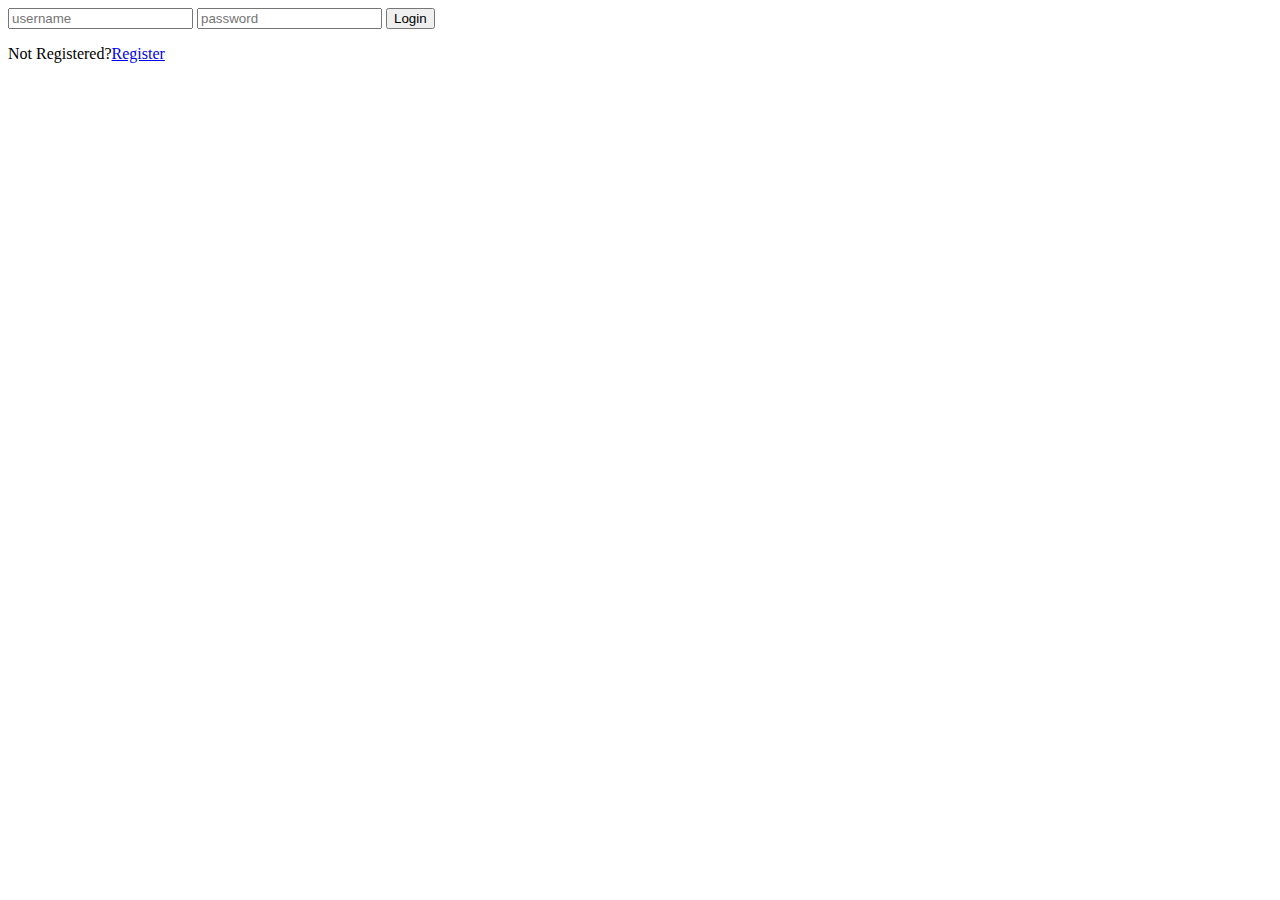
<file: login.html>
<!DOCTYPE html>
<html lang="en">

<head>
    <meta charset="UTF-8">
    <meta name="viewport" content="width=device-width, initial-scale=1.0">
    <link rel="stylesheet" href="style.css">
    <title>Login</title>
</head>

<body>
    <form action="home2.html" class="login-form" method="GET">
        <input name="username" type="text" placeholder="username">
        <input pwd="pwd" type="password" placeholder="password">
        <button onsubmit="return submitform()">Login</button>
        <p class="message">Not Registered?<a href="register.html">Register</a></p>
    </form>
    <script src="./ashProducts.js"></script>
</body>

</html>
</file>
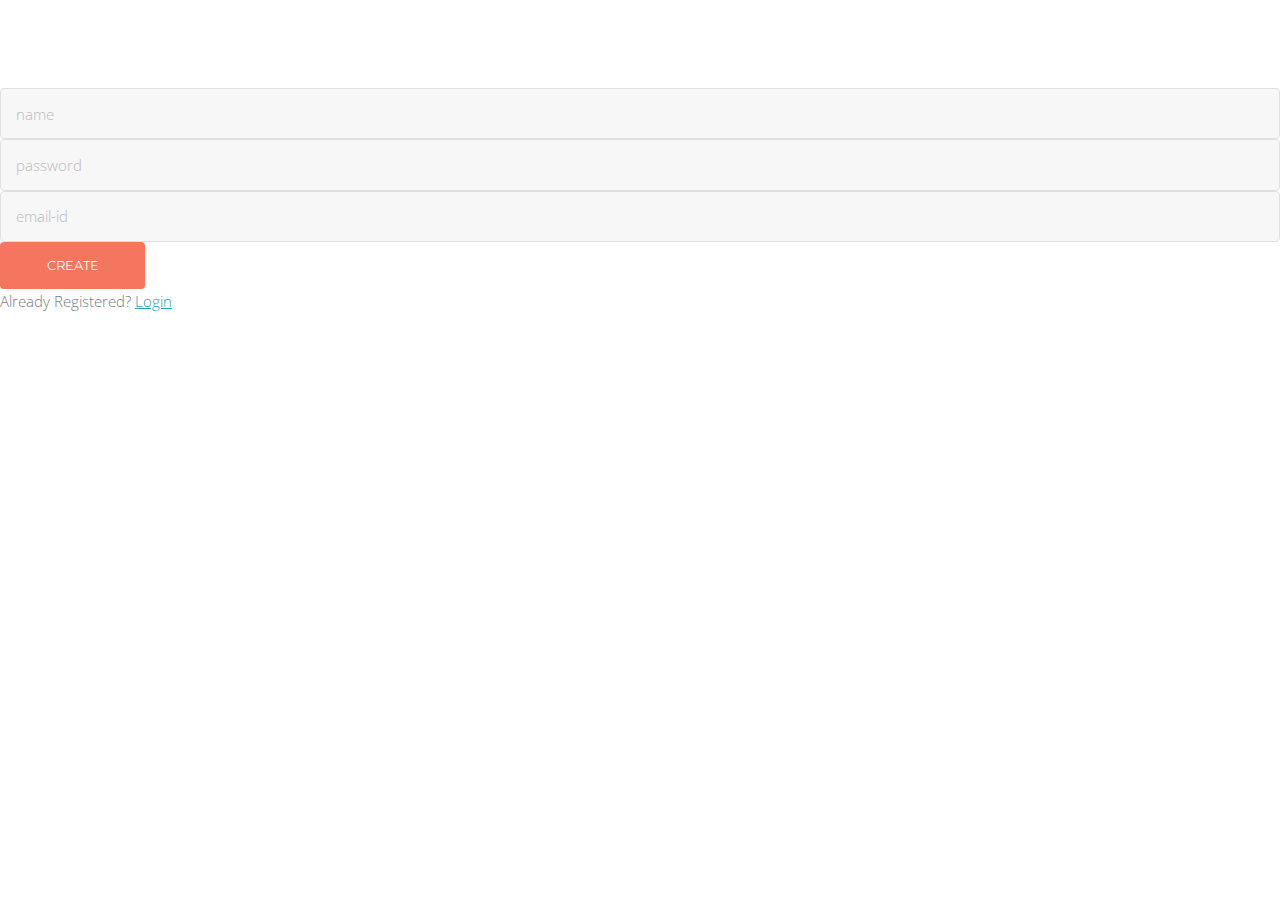
<file: register.html>
<!DOCTYPE html>
<html lang="en">
<head>
    <meta charset="UTF-8">
    <meta name="viewport" content="width=device-width, initial-scale=1.0">
    <link rel="stylesheet" href="main.css">
    <title>Login and registration form</title>
    <script src="ashProducts.js"></script>
</head>
<body>
    <div class="login-page">
        <div class="form">
            <form class="register-form">
                <input type="text" id="txtName" placeholder="name"/>
                <input type="password" id="txtPwd" placeholder="password"/>
                <input type="email" id="txtEmail" placeholder="email-id"/>
                <button onclick="checkLogin()">Create</button>
                <p class="message">Already Registered? <a href="login.html">Login</a></p>
            </form>
        </div>
    </div>  
</body>
</html>
</file>
<file: style.css>
.about{
    justify-content: center;
    align-items: center;
    text-decoration: none;
    transition: all 0.7s ease-in;
    font-style: oblique;
}
body{
    justify-content: center;
    align-items: center;
    text-decoration: none;
    transition: all 0.7s ease-in;   
}
</file>
<file: assets/css/main.css>
@charset "UTF-8";
@import url(font-awesome.min.css);
@import "https://fonts.googleapis.com/css?family=Montserrat:700|Open+Sans:300,400|Pacifico";

/*
	Intensify by TEMPLATED
	templated.co @templatedco
	Released for free under the Creative Commons Attribution 3.0 license (templated.co/license)
*/

/* Reset */

	html, body, div, span, applet, object, iframe, h1, h2, h3, h4, h5, h6, p, blockquote, pre, a, abbr, acronym, address, big, cite, code, del, dfn, em, img, ins, kbd, q, s, samp, small, strike, strong, sub, sup, tt, var, b, u, i, center, dl, dt, dd, ol, ul, li, fieldset, form, label, legend, table, caption, tbody, tfoot, thead, tr, th, td, article, aside, canvas, details, embed, figure, figcaption, footer, header, hgroup, menu, nav, output, ruby, section, summary, time, mark, audio, video {
		margin: 0;
		padding: 0;
		border: 0;
		font-size: 100%;
		font: inherit;
		vertical-align: baseline;
	}

	article, aside, details, figcaption, figure, footer, header, hgroup, menu, nav, section {
		display: block;
	}

	body {
		line-height: 1;
	}

	ol, ul {
		list-style: none;
	}

	blockquote, q {
		quotes: none;
	}

	blockquote:before, blockquote:after, q:before, q:after {
		content: '';
		content: none;
	}

	table {
		border-collapse: collapse;
		border-spacing: 0;
	}

	body {
		-webkit-text-size-adjust: none;
	}

/* Box Model */

	*, *:before, *:after {
		-moz-box-sizing: border-box;
		-webkit-box-sizing: border-box;
		box-sizing: border-box;
	}

/* Containers */

	.container {
		margin-left: auto;
		margin-right: auto;
	}

	.container.\31 25\25 {
		width: 100%;
		max-width: 100em;
		min-width: 80em;
	}

	.container.\37 5\25 {
		width: 60em;
	}

	.container.\35 0\25 {
		width: 40em;
	}

	.container.\32 5\25 {
		width: 20em;
	}

	.container {
		width: 80em;
	}

	@media screen and (max-width: 1680px) {

		.container.\31 25\25 {
			width: 100%;
			max-width: 100em;
			min-width: 80em;
		}

		.container.\37 5\25 {
			width: 60em;
		}

		.container.\35 0\25 {
			width: 40em;
		}

		.container.\32 5\25 {
			width: 20em;
		}

		.container {
			width: 80em;
		}

	}

	@media screen and (max-width: 1280px) {

		.container.\31 25\25 {
			width: 100%;
			max-width: 81.25em;
			min-width: 65em;
		}

		.container.\37 5\25 {
			width: 48.75em;
		}

		.container.\35 0\25 {
			width: 32.5em;
		}

		.container.\32 5\25 {
			width: 16.25em;
		}

		.container {
			width: 65em;
		}

	}

	@media screen and (max-width: 980px) {

		.container.\31 25\25 {
			width: 100%;
			max-width: 112.5%;
			min-width: 90%;
		}

		.container.\37 5\25 {
			width: 67.5%;
		}

		.container.\35 0\25 {
			width: 45%;
		}

		.container.\32 5\25 {
			width: 22.5%;
		}

		.container {
			width: 90%;
		}

	}

	@media screen and (max-width: 736px) {

		.container.\31 25\25 {
			width: 100%;
			max-width: 112.5%;
			min-width: 90%;
		}

		.container.\37 5\25 {
			width: 67.5%;
		}

		.container.\35 0\25 {
			width: 45%;
		}

		.container.\32 5\25 {
			width: 22.5%;
		}

		.container {
			width: 90% !important;
		}

	}

	@media screen and (max-width: 480px) {

		.container.\31 25\25 {
			width: 100%;
			max-width: 112.5%;
			min-width: 90%;
		}

		.container.\37 5\25 {
			width: 67.5%;
		}

		.container.\35 0\25 {
			width: 45%;
		}

		.container.\32 5\25 {
			width: 22.5%;
		}

		.container {
			width: 90% !important;
		}

	}

/* Grid */

	.row {
		border-bottom: solid 1px transparent;
		-moz-box-sizing: border-box;
		-webkit-box-sizing: border-box;
		box-sizing: border-box;
	}

	.row > * {
		float: left;
		-moz-box-sizing: border-box;
		-webkit-box-sizing: border-box;
		box-sizing: border-box;
	}

	.row:after, .row:before {
		content: '';
		display: block;
		clear: both;
		height: 0;
	}

	.row.uniform > * > :first-child {
		margin-top: 0;
	}

	.row.uniform > * > :last-child {
		margin-bottom: 0;
	}

	.row.\30 \25 > * {
		padding: 0 0 0 0em;
	}

	.row.\30 \25 {
		margin: 0 0 -1px 0em;
	}

	.row.uniform.\30 \25 > * {
		padding: 0em 0 0 0em;
	}

	.row.uniform.\30 \25 {
		margin: 0em 0 -1px 0em;
	}

	.row > * {
		padding: 0 0 0 2em;
	}

	.row {
		margin: 0 0 -1px -2em;
	}

	.row.uniform > * {
		padding: 2em 0 0 2em;
	}

	.row.uniform {
		margin: -2em 0 -1px -2em;
	}

	.row.\32 00\25 > * {
		padding: 0 0 0 4em;
	}

	.row.\32 00\25 {
		margin: 0 0 -1px -4em;
	}

	.row.uniform.\32 00\25 > * {
		padding: 4em 0 0 4em;
	}

	.row.uniform.\32 00\25 {
		margin: -4em 0 -1px -4em;
	}

	.row.\31 50\25 > * {
		padding: 0 0 0 3em;
	}

	.row.\31 50\25 {
		margin: 0 0 -1px -3em;
	}

	.row.uniform.\31 50\25 > * {
		padding: 3em 0 0 3em;
	}

	.row.uniform.\31 50\25 {
		margin: -3em 0 -1px -3em;
	}

	.row.\35 0\25 > * {
		padding: 0 0 0 1em;
	}

	.row.\35 0\25 {
		margin: 0 0 -1px -1em;
	}

	.row.uniform.\35 0\25 > * {
		padding: 1em 0 0 1em;
	}

	.row.uniform.\35 0\25 {
		margin: -1em 0 -1px -1em;
	}

	.row.\32 5\25 > * {
		padding: 0 0 0 0.5em;
	}

	.row.\32 5\25 {
		margin: 0 0 -1px -0.5em;
	}

	.row.uniform.\32 5\25 > * {
		padding: 0.5em 0 0 0.5em;
	}

	.row.uniform.\32 5\25 {
		margin: -0.5em 0 -1px -0.5em;
	}

	.\31 2u, .\31 2u\24 {
		width: 100%;
		clear: none;
		margin-left: 0;
	}

	.\31 1u, .\31 1u\24 {
		width: 91.6666666667%;
		clear: none;
		margin-left: 0;
	}

	.\31 0u, .\31 0u\24 {
		width: 83.3333333333%;
		clear: none;
		margin-left: 0;
	}

	.\39 u, .\39 u\24 {
		width: 75%;
		clear: none;
		margin-left: 0;
	}

	.\38 u, .\38 u\24 {
		width: 66.6666666667%;
		clear: none;
		margin-left: 0;
	}

	.\37 u, .\37 u\24 {
		width: 58.3333333333%;
		clear: none;
		margin-left: 0;
	}

	.\36 u, .\36 u\24 {
		width: 50%;
		clear: none;
		margin-left: 0;
	}

	.\35 u, .\35 u\24 {
		width: 41.6666666667%;
		clear: none;
		margin-left: 0;
	}

	.\34 u, .\34 u\24 {
		width: 33.3333333333%;
		clear: none;
		margin-left: 0;
	}

	.\33 u, .\33 u\24 {
		width: 25%;
		clear: none;
		margin-left: 0;
	}

	.\32 u, .\32 u\24 {
		width: 16.6666666667%;
		clear: none;
		margin-left: 0;
	}

	.\31 u, .\31 u\24 {
		width: 8.3333333333%;
		clear: none;
		margin-left: 0;
	}

	.\31 2u\24 + *,
	.\31 1u\24 + *,
	.\31 0u\24 + *,
	.\39 u\24 + *,
	.\38 u\24 + *,
	.\37 u\24 + *,
	.\36 u\24 + *,
	.\35 u\24 + *,
	.\34 u\24 + *,
	.\33 u\24 + *,
	.\32 u\24 + *,
	.\31 u\24 + * {
		clear: left;
	}

	.\-11u {
		margin-left: 91.66667%;
	}

	.\-10u {
		margin-left: 83.33333%;
	}

	.\-9u {
		margin-left: 75%;
	}

	.\-8u {
		margin-left: 66.66667%;
	}

	.\-7u {
		margin-left: 58.33333%;
	}

	.\-6u {
		margin-left: 50%;
	}

	.\-5u {
		margin-left: 41.66667%;
	}

	.\-4u {
		margin-left: 33.33333%;
	}

	.\-3u {
		margin-left: 25%;
	}

	.\-2u {
		margin-left: 16.66667%;
	}

	.\-1u {
		margin-left: 8.33333%;
	}

	@media screen and (max-width: 1680px) {

		.row > * {
			padding: 0 0 0 2em;
		}

		.row {
			margin: 0 0 -1px -2em;
		}

		.row.uniform > * {
			padding: 2em 0 0 2em;
		}

		.row.uniform {
			margin: -2em 0 -1px -2em;
		}

		.row.\32 00\25 > * {
			padding: 0 0 0 4em;
		}

		.row.\32 00\25 {
			margin: 0 0 -1px -4em;
		}

		.row.uniform.\32 00\25 > * {
			padding: 4em 0 0 4em;
		}

		.row.uniform.\32 00\25 {
			margin: -4em 0 -1px -4em;
		}

		.row.\31 50\25 > * {
			padding: 0 0 0 3em;
		}

		.row.\31 50\25 {
			margin: 0 0 -1px -3em;
		}

		.row.uniform.\31 50\25 > * {
			padding: 3em 0 0 3em;
		}

		.row.uniform.\31 50\25 {
			margin: -3em 0 -1px -3em;
		}

		.row.\35 0\25 > * {
			padding: 0 0 0 1em;
		}

		.row.\35 0\25 {
			margin: 0 0 -1px -1em;
		}

		.row.uniform.\35 0\25 > * {
			padding: 1em 0 0 1em;
		}

		.row.uniform.\35 0\25 {
			margin: -1em 0 -1px -1em;
		}

		.row.\32 5\25 > * {
			padding: 0 0 0 0.5em;
		}

		.row.\32 5\25 {
			margin: 0 0 -1px -0.5em;
		}

		.row.uniform.\32 5\25 > * {
			padding: 0.5em 0 0 0.5em;
		}

		.row.uniform.\32 5\25 {
			margin: -0.5em 0 -1px -0.5em;
		}

		.\31 2u\28xlarge\29, .\31 2u\24\28xlarge\29 {
			width: 100%;
			clear: none;
			margin-left: 0;
		}

		.\31 1u\28xlarge\29, .\31 1u\24\28xlarge\29 {
			width: 91.6666666667%;
			clear: none;
			margin-left: 0;
		}

		.\31 0u\28xlarge\29, .\31 0u\24\28xlarge\29 {
			width: 83.3333333333%;
			clear: none;
			margin-left: 0;
		}

		.\39 u\28xlarge\29, .\39 u\24\28xlarge\29 {
			width: 75%;
			clear: none;
			margin-left: 0;
		}

		.\38 u\28xlarge\29, .\38 u\24\28xlarge\29 {
			width: 66.6666666667%;
			clear: none;
			margin-left: 0;
		}

		.\37 u\28xlarge\29, .\37 u\24\28xlarge\29 {
			width: 58.3333333333%;
			clear: none;
			margin-left: 0;
		}

		.\36 u\28xlarge\29, .\36 u\24\28xlarge\29 {
			width: 50%;
			clear: none;
			margin-left: 0;
		}

		.\35 u\28xlarge\29, .\35 u\24\28xlarge\29 {
			width: 41.6666666667%;
			clear: none;
			margin-left: 0;
		}

		.\34 u\28xlarge\29, .\34 u\24\28xlarge\29 {
			width: 33.3333333333%;
			clear: none;
			margin-left: 0;
		}

		.\33 u\28xlarge\29, .\33 u\24\28xlarge\29 {
			width: 25%;
			clear: none;
			margin-left: 0;
		}

		.\32 u\28xlarge\29, .\32 u\24\28xlarge\29 {
			width: 16.6666666667%;
			clear: none;
			margin-left: 0;
		}

		.\31 u\28xlarge\29, .\31 u\24\28xlarge\29 {
			width: 8.3333333333%;
			clear: none;
			margin-left: 0;
		}

		.\31 2u\24\28xlarge\29 + *,
		.\31 1u\24\28xlarge\29 + *,
		.\31 0u\24\28xlarge\29 + *,
		.\39 u\24\28xlarge\29 + *,
		.\38 u\24\28xlarge\29 + *,
		.\37 u\24\28xlarge\29 + *,
		.\36 u\24\28xlarge\29 + *,
		.\35 u\24\28xlarge\29 + *,
		.\34 u\24\28xlarge\29 + *,
		.\33 u\24\28xlarge\29 + *,
		.\32 u\24\28xlarge\29 + *,
		.\31 u\24\28xlarge\29 + * {
			clear: left;
		}

		.\-11u\28xlarge\29 {
			margin-left: 91.66667%;
		}

		.\-10u\28xlarge\29 {
			margin-left: 83.33333%;
		}

		.\-9u\28xlarge\29 {
			margin-left: 75%;
		}

		.\-8u\28xlarge\29 {
			margin-left: 66.66667%;
		}

		.\-7u\28xlarge\29 {
			margin-left: 58.33333%;
		}

		.\-6u\28xlarge\29 {
			margin-left: 50%;
		}

		.\-5u\28xlarge\29 {
			margin-left: 41.66667%;
		}

		.\-4u\28xlarge\29 {
			margin-left: 33.33333%;
		}

		.\-3u\28xlarge\29 {
			margin-left: 25%;
		}

		.\-2u\28xlarge\29 {
			margin-left: 16.66667%;
		}

		.\-1u\28xlarge\29 {
			margin-left: 8.33333%;
		}

	}

	@media screen and (max-width: 1280px) {

		.row > * {
			padding: 0 0 0 1.5em;
		}

		.row {
			margin: 0 0 -1px -1.5em;
		}

		.row.uniform > * {
			padding: 1.5em 0 0 1.5em;
		}

		.row.uniform {
			margin: -1.5em 0 -1px -1.5em;
		}

		.row.\32 00\25 > * {
			padding: 0 0 0 3em;
		}

		.row.\32 00\25 {
			margin: 0 0 -1px -3em;
		}

		.row.uniform.\32 00\25 > * {
			padding: 3em 0 0 3em;
		}

		.row.uniform.\32 00\25 {
			margin: -3em 0 -1px -3em;
		}

		.row.\31 50\25 > * {
			padding: 0 0 0 2.25em;
		}

		.row.\31 50\25 {
			margin: 0 0 -1px -2.25em;
		}

		.row.uniform.\31 50\25 > * {
			padding: 2.25em 0 0 2.25em;
		}

		.row.uniform.\31 50\25 {
			margin: -2.25em 0 -1px -2.25em;
		}

		.row.\35 0\25 > * {
			padding: 0 0 0 0.75em;
		}

		.row.\35 0\25 {
			margin: 0 0 -1px -0.75em;
		}

		.row.uniform.\35 0\25 > * {
			padding: 0.75em 0 0 0.75em;
		}

		.row.uniform.\35 0\25 {
			margin: -0.75em 0 -1px -0.75em;
		}

		.row.\32 5\25 > * {
			padding: 0 0 0 0.375em;
		}

		.row.\32 5\25 {
			margin: 0 0 -1px -0.375em;
		}

		.row.uniform.\32 5\25 > * {
			padding: 0.375em 0 0 0.375em;
		}

		.row.uniform.\32 5\25 {
			margin: -0.375em 0 -1px -0.375em;
		}

		.\31 2u\28large\29, .\31 2u\24\28large\29 {
			width: 100%;
			clear: none;
			margin-left: 0;
		}

		.\31 1u\28large\29, .\31 1u\24\28large\29 {
			width: 91.6666666667%;
			clear: none;
			margin-left: 0;
		}

		.\31 0u\28large\29, .\31 0u\24\28large\29 {
			width: 83.3333333333%;
			clear: none;
			margin-left: 0;
		}

		.\39 u\28large\29, .\39 u\24\28large\29 {
			width: 75%;
			clear: none;
			margin-left: 0;
		}

		.\38 u\28large\29, .\38 u\24\28large\29 {
			width: 66.6666666667%;
			clear: none;
			margin-left: 0;
		}

		.\37 u\28large\29, .\37 u\24\28large\29 {
			width: 58.3333333333%;
			clear: none;
			margin-left: 0;
		}

		.\36 u\28large\29, .\36 u\24\28large\29 {
			width: 50%;
			clear: none;
			margin-left: 0;
		}

		.\35 u\28large\29, .\35 u\24\28large\29 {
			width: 41.6666666667%;
			clear: none;
			margin-left: 0;
		}

		.\34 u\28large\29, .\34 u\24\28large\29 {
			width: 33.3333333333%;
			clear: none;
			margin-left: 0;
		}

		.\33 u\28large\29, .\33 u\24\28large\29 {
			width: 25%;
			clear: none;
			margin-left: 0;
		}

		.\32 u\28large\29, .\32 u\24\28large\29 {
			width: 16.6666666667%;
			clear: none;
			margin-left: 0;
		}

		.\31 u\28large\29, .\31 u\24\28large\29 {
			width: 8.3333333333%;
			clear: none;
			margin-left: 0;
		}

		.\31 2u\24\28large\29 + *,
		.\31 1u\24\28large\29 + *,
		.\31 0u\24\28large\29 + *,
		.\39 u\24\28large\29 + *,
		.\38 u\24\28large\29 + *,
		.\37 u\24\28large\29 + *,
		.\36 u\24\28large\29 + *,
		.\35 u\24\28large\29 + *,
		.\34 u\24\28large\29 + *,
		.\33 u\24\28large\29 + *,
		.\32 u\24\28large\29 + *,
		.\31 u\24\28large\29 + * {
			clear: left;
		}

		.\-11u\28large\29 {
			margin-left: 91.66667%;
		}

		.\-10u\28large\29 {
			margin-left: 83.33333%;
		}

		.\-9u\28large\29 {
			margin-left: 75%;
		}

		.\-8u\28large\29 {
			margin-left: 66.66667%;
		}

		.\-7u\28large\29 {
			margin-left: 58.33333%;
		}

		.\-6u\28large\29 {
			margin-left: 50%;
		}

		.\-5u\28large\29 {
			margin-left: 41.66667%;
		}

		.\-4u\28large\29 {
			margin-left: 33.33333%;
		}

		.\-3u\28large\29 {
			margin-left: 25%;
		}

		.\-2u\28large\29 {
			margin-left: 16.66667%;
		}

		.\-1u\28large\29 {
			margin-left: 8.33333%;
		}

	}

	@media screen and (max-width: 980px) {

		.row > * {
			padding: 0 0 0 1.5em;
		}

		.row {
			margin: 0 0 -1px -1.5em;
		}

		.row.uniform > * {
			padding: 1.5em 0 0 1.5em;
		}

		.row.uniform {
			margin: -1.5em 0 -1px -1.5em;
		}

		.row.\32 00\25 > * {
			padding: 0 0 0 3em;
		}

		.row.\32 00\25 {
			margin: 0 0 -1px -3em;
		}

		.row.uniform.\32 00\25 > * {
			padding: 3em 0 0 3em;
		}

		.row.uniform.\32 00\25 {
			margin: -3em 0 -1px -3em;
		}

		.row.\31 50\25 > * {
			padding: 0 0 0 2.25em;
		}

		.row.\31 50\25 {
			margin: 0 0 -1px -2.25em;
		}

		.row.uniform.\31 50\25 > * {
			padding: 2.25em 0 0 2.25em;
		}

		.row.uniform.\31 50\25 {
			margin: -2.25em 0 -1px -2.25em;
		}

		.row.\35 0\25 > * {
			padding: 0 0 0 0.75em;
		}

		.row.\35 0\25 {
			margin: 0 0 -1px -0.75em;
		}

		.row.uniform.\35 0\25 > * {
			padding: 0.75em 0 0 0.75em;
		}

		.row.uniform.\35 0\25 {
			margin: -0.75em 0 -1px -0.75em;
		}

		.row.\32 5\25 > * {
			padding: 0 0 0 0.375em;
		}

		.row.\32 5\25 {
			margin: 0 0 -1px -0.375em;
		}

		.row.uniform.\32 5\25 > * {
			padding: 0.375em 0 0 0.375em;
		}

		.row.uniform.\32 5\25 {
			margin: -0.375em 0 -1px -0.375em;
		}

		.\31 2u\28medium\29, .\31 2u\24\28medium\29 {
			width: 100%;
			clear: none;
			margin-left: 0;
		}

		.\31 1u\28medium\29, .\31 1u\24\28medium\29 {
			width: 91.6666666667%;
			clear: none;
			margin-left: 0;
		}

		.\31 0u\28medium\29, .\31 0u\24\28medium\29 {
			width: 83.3333333333%;
			clear: none;
			margin-left: 0;
		}

		.\39 u\28medium\29, .\39 u\24\28medium\29 {
			width: 75%;
			clear: none;
			margin-left: 0;
		}

		.\38 u\28medium\29, .\38 u\24\28medium\29 {
			width: 66.6666666667%;
			clear: none;
			margin-left: 0;
		}

		.\37 u\28medium\29, .\37 u\24\28medium\29 {
			width: 58.3333333333%;
			clear: none;
			margin-left: 0;
		}

		.\36 u\28medium\29, .\36 u\24\28medium\29 {
			width: 50%;
			clear: none;
			margin-left: 0;
		}

		.\35 u\28medium\29, .\35 u\24\28medium\29 {
			width: 41.6666666667%;
			clear: none;
			margin-left: 0;
		}

		.\34 u\28medium\29, .\34 u\24\28medium\29 {
			width: 33.3333333333%;
			clear: none;
			margin-left: 0;
		}

		.\33 u\28medium\29, .\33 u\24\28medium\29 {
			width: 25%;
			clear: none;
			margin-left: 0;
		}

		.\32 u\28medium\29, .\32 u\24\28medium\29 {
			width: 16.6666666667%;
			clear: none;
			margin-left: 0;
		}

		.\31 u\28medium\29, .\31 u\24\28medium\29 {
			width: 8.3333333333%;
			clear: none;
			margin-left: 0;
		}

		.\31 2u\24\28medium\29 + *,
		.\31 1u\24\28medium\29 + *,
		.\31 0u\24\28medium\29 + *,
		.\39 u\24\28medium\29 + *,
		.\38 u\24\28medium\29 + *,
		.\37 u\24\28medium\29 + *,
		.\36 u\24\28medium\29 + *,
		.\35 u\24\28medium\29 + *,
		.\34 u\24\28medium\29 + *,
		.\33 u\24\28medium\29 + *,
		.\32 u\24\28medium\29 + *,
		.\31 u\24\28medium\29 + * {
			clear: left;
		}

		.\-11u\28medium\29 {
			margin-left: 91.66667%;
		}

		.\-10u\28medium\29 {
			margin-left: 83.33333%;
		}

		.\-9u\28medium\29 {
			margin-left: 75%;
		}

		.\-8u\28medium\29 {
			margin-left: 66.66667%;
		}

		.\-7u\28medium\29 {
			margin-left: 58.33333%;
		}

		.\-6u\28medium\29 {
			margin-left: 50%;
		}

		.\-5u\28medium\29 {
			margin-left: 41.66667%;
		}

		.\-4u\28medium\29 {
			margin-left: 33.33333%;
		}

		.\-3u\28medium\29 {
			margin-left: 25%;
		}

		.\-2u\28medium\29 {
			margin-left: 16.66667%;
		}

		.\-1u\28medium\29 {
			margin-left: 8.33333%;
		}

	}

	@media screen and (max-width: 736px) {

		.row > * {
			padding: 0 0 0 1.25em;
		}

		.row {
			margin: 0 0 -1px -1.25em;
		}

		.row.uniform > * {
			padding: 1.25em 0 0 1.25em;
		}

		.row.uniform {
			margin: -1.25em 0 -1px -1.25em;
		}

		.row.\32 00\25 > * {
			padding: 0 0 0 2.5em;
		}

		.row.\32 00\25 {
			margin: 0 0 -1px -2.5em;
		}

		.row.uniform.\32 00\25 > * {
			padding: 2.5em 0 0 2.5em;
		}

		.row.uniform.\32 00\25 {
			margin: -2.5em 0 -1px -2.5em;
		}

		.row.\31 50\25 > * {
			padding: 0 0 0 1.875em;
		}

		.row.\31 50\25 {
			margin: 0 0 -1px -1.875em;
		}

		.row.uniform.\31 50\25 > * {
			padding: 1.875em 0 0 1.875em;
		}

		.row.uniform.\31 50\25 {
			margin: -1.875em 0 -1px -1.875em;
		}

		.row.\35 0\25 > * {
			padding: 0 0 0 0.625em;
		}

		.row.\35 0\25 {
			margin: 0 0 -1px -0.625em;
		}

		.row.uniform.\35 0\25 > * {
			padding: 0.625em 0 0 0.625em;
		}

		.row.uniform.\35 0\25 {
			margin: -0.625em 0 -1px -0.625em;
		}

		.row.\32 5\25 > * {
			padding: 0 0 0 0.3125em;
		}

		.row.\32 5\25 {
			margin: 0 0 -1px -0.3125em;
		}

		.row.uniform.\32 5\25 > * {
			padding: 0.3125em 0 0 0.3125em;
		}

		.row.uniform.\32 5\25 {
			margin: -0.3125em 0 -1px -0.3125em;
		}

		.\31 2u\28small\29, .\31 2u\24\28small\29 {
			width: 100%;
			clear: none;
			margin-left: 0;
		}

		.\31 1u\28small\29, .\31 1u\24\28small\29 {
			width: 91.6666666667%;
			clear: none;
			margin-left: 0;
		}

		.\31 0u\28small\29, .\31 0u\24\28small\29 {
			width: 83.3333333333%;
			clear: none;
			margin-left: 0;
		}

		.\39 u\28small\29, .\39 u\24\28small\29 {
			width: 75%;
			clear: none;
			margin-left: 0;
		}

		.\38 u\28small\29, .\38 u\24\28small\29 {
			width: 66.6666666667%;
			clear: none;
			margin-left: 0;
		}

		.\37 u\28small\29, .\37 u\24\28small\29 {
			width: 58.3333333333%;
			clear: none;
			margin-left: 0;
		}

		.\36 u\28small\29, .\36 u\24\28small\29 {
			width: 50%;
			clear: none;
			margin-left: 0;
		}

		.\35 u\28small\29, .\35 u\24\28small\29 {
			width: 41.6666666667%;
			clear: none;
			margin-left: 0;
		}

		.\34 u\28small\29, .\34 u\24\28small\29 {
			width: 33.3333333333%;
			clear: none;
			margin-left: 0;
		}

		.\33 u\28small\29, .\33 u\24\28small\29 {
			width: 25%;
			clear: none;
			margin-left: 0;
		}

		.\32 u\28small\29, .\32 u\24\28small\29 {
			width: 16.6666666667%;
			clear: none;
			margin-left: 0;
		}

		.\31 u\28small\29, .\31 u\24\28small\29 {
			width: 8.3333333333%;
			clear: none;
			margin-left: 0;
		}

		.\31 2u\24\28small\29 + *,
		.\31 1u\24\28small\29 + *,
		.\31 0u\24\28small\29 + *,
		.\39 u\24\28small\29 + *,
		.\38 u\24\28small\29 + *,
		.\37 u\24\28small\29 + *,
		.\36 u\24\28small\29 + *,
		.\35 u\24\28small\29 + *,
		.\34 u\24\28small\29 + *,
		.\33 u\24\28small\29 + *,
		.\32 u\24\28small\29 + *,
		.\31 u\24\28small\29 + * {
			clear: left;
		}

		.\-11u\28small\29 {
			margin-left: 91.66667%;
		}

		.\-10u\28small\29 {
			margin-left: 83.33333%;
		}

		.\-9u\28small\29 {
			margin-left: 75%;
		}

		.\-8u\28small\29 {
			margin-left: 66.66667%;
		}

		.\-7u\28small\29 {
			margin-left: 58.33333%;
		}

		.\-6u\28small\29 {
			margin-left: 50%;
		}

		.\-5u\28small\29 {
			margin-left: 41.66667%;
		}

		.\-4u\28small\29 {
			margin-left: 33.33333%;
		}

		.\-3u\28small\29 {
			margin-left: 25%;
		}

		.\-2u\28small\29 {
			margin-left: 16.66667%;
		}

		.\-1u\28small\29 {
			margin-left: 8.33333%;
		}

	}

	@media screen and (max-width: 480px) {

		.row > * {
			padding: 0 0 0 1.25em;
		}

		.row {
			margin: 0 0 -1px -1.25em;
		}

		.row.uniform > * {
			padding: 1.25em 0 0 1.25em;
		}

		.row.uniform {
			margin: -1.25em 0 -1px -1.25em;
		}

		.row.\32 00\25 > * {
			padding: 0 0 0 2.5em;
		}

		.row.\32 00\25 {
			margin: 0 0 -1px -2.5em;
		}

		.row.uniform.\32 00\25 > * {
			padding: 2.5em 0 0 2.5em;
		}

		.row.uniform.\32 00\25 {
			margin: -2.5em 0 -1px -2.5em;
		}

		.row.\31 50\25 > * {
			padding: 0 0 0 1.875em;
		}

		.row.\31 50\25 {
			margin: 0 0 -1px -1.875em;
		}

		.row.uniform.\31 50\25 > * {
			padding: 1.875em 0 0 1.875em;
		}

		.row.uniform.\31 50\25 {
			margin: -1.875em 0 -1px -1.875em;
		}

		.row.\35 0\25 > * {
			padding: 0 0 0 0.625em;
		}

		.row.\35 0\25 {
			margin: 0 0 -1px -0.625em;
		}

		.row.uniform.\35 0\25 > * {
			padding: 0.625em 0 0 0.625em;
		}

		.row.uniform.\35 0\25 {
			margin: -0.625em 0 -1px -0.625em;
		}

		.row.\32 5\25 > * {
			padding: 0 0 0 0.3125em;
		}

		.row.\32 5\25 {
			margin: 0 0 -1px -0.3125em;
		}

		.row.uniform.\32 5\25 > * {
			padding: 0.3125em 0 0 0.3125em;
		}

		.row.uniform.\32 5\25 {
			margin: -0.3125em 0 -1px -0.3125em;
		}

		.\31 2u\28xsmall\29, .\31 2u\24\28xsmall\29 {
			width: 100%;
			clear: none;
			margin-left: 0;
		}

		.\31 1u\28xsmall\29, .\31 1u\24\28xsmall\29 {
			width: 91.6666666667%;
			clear: none;
			margin-left: 0;
		}

		.\31 0u\28xsmall\29, .\31 0u\24\28xsmall\29 {
			width: 83.3333333333%;
			clear: none;
			margin-left: 0;
		}

		.\39 u\28xsmall\29, .\39 u\24\28xsmall\29 {
			width: 75%;
			clear: none;
			margin-left: 0;
		}

		.\38 u\28xsmall\29, .\38 u\24\28xsmall\29 {
			width: 66.6666666667%;
			clear: none;
			margin-left: 0;
		}

		.\37 u\28xsmall\29, .\37 u\24\28xsmall\29 {
			width: 58.3333333333%;
			clear: none;
			margin-left: 0;
		}

		.\36 u\28xsmall\29, .\36 u\24\28xsmall\29 {
			width: 50%;
			clear: none;
			margin-left: 0;
		}

		.\35 u\28xsmall\29, .\35 u\24\28xsmall\29 {
			width: 41.6666666667%;
			clear: none;
			margin-left: 0;
		}

		.\34 u\28xsmall\29, .\34 u\24\28xsmall\29 {
			width: 33.3333333333%;
			clear: none;
			margin-left: 0;
		}

		.\33 u\28xsmall\29, .\33 u\24\28xsmall\29 {
			width: 25%;
			clear: none;
			margin-left: 0;
		}

		.\32 u\28xsmall\29, .\32 u\24\28xsmall\29 {
			width: 16.6666666667%;
			clear: none;
			margin-left: 0;
		}

		.\31 u\28xsmall\29, .\31 u\24\28xsmall\29 {
			width: 8.3333333333%;
			clear: none;
			margin-left: 0;
		}

		.\31 2u\24\28xsmall\29 + *,
		.\31 1u\24\28xsmall\29 + *,
		.\31 0u\24\28xsmall\29 + *,
		.\39 u\24\28xsmall\29 + *,
		.\38 u\24\28xsmall\29 + *,
		.\37 u\24\28xsmall\29 + *,
		.\36 u\24\28xsmall\29 + *,
		.\35 u\24\28xsmall\29 + *,
		.\34 u\24\28xsmall\29 + *,
		.\33 u\24\28xsmall\29 + *,
		.\32 u\24\28xsmall\29 + *,
		.\31 u\24\28xsmall\29 + * {
			clear: left;
		}

		.\-11u\28xsmall\29 {
			margin-left: 91.66667%;
		}

		.\-10u\28xsmall\29 {
			margin-left: 83.33333%;
		}

		.\-9u\28xsmall\29 {
			margin-left: 75%;
		}

		.\-8u\28xsmall\29 {
			margin-left: 66.66667%;
		}

		.\-7u\28xsmall\29 {
			margin-left: 58.33333%;
		}

		.\-6u\28xsmall\29 {
			margin-left: 50%;
		}

		.\-5u\28xsmall\29 {
			margin-left: 41.66667%;
		}

		.\-4u\28xsmall\29 {
			margin-left: 33.33333%;
		}

		.\-3u\28xsmall\29 {
			margin-left: 25%;
		}

		.\-2u\28xsmall\29 {
			margin-left: 16.66667%;
		}

		.\-1u\28xsmall\29 {
			margin-left: 8.33333%;
		}

	}

/* Basic */

	@-ms-viewport {
		width: device-width;
	}

	body {
		-ms-overflow-style: scrollbar;
	}

	@media screen and (max-width: 480px) {

		html, body {
			min-width: 320px;
		}

	}

	body {
		background: #fff;
	}

		body.is-loading *, body.is-loading *:before, body.is-loading *:after {
			-moz-animation: none !important;
			-webkit-animation: none !important;
			-ms-animation: none !important;
			animation: none !important;
			-moz-transition: none !important;
			-webkit-transition: none !important;
			-ms-transition: none !important;
			transition: none !important;
		}

	.inner {
		margin: 0 auto;
		max-width: 65em;
	}

		@media screen and (max-width: 1280px) {

			.inner {
				max-width: 90%;
			}

		}

		@media screen and (max-width: 980px) {

			.inner {
				max-width: 70%;
			}

		}

		@media screen and (max-width: 736px) {

			.inner {
				max-width: 85%;
			}

		}

/* Type */

	body, input, select, textarea {
		color: #767d85;
		font-family: "Open Sans", Arial, Helvetica, sans-serif;
		font-size: 13pt;
		font-weight: 300;
		line-height: 1.65;
	}

		@media screen and (max-width: 1680px) {

			body, input, select, textarea {
				font-size: 11pt;
			}

		}

		@media screen and (max-width: 1280px) {

			body, input, select, textarea {
				font-size: 11pt;
			}

		}

		@media screen and (max-width: 980px) {

			body, input, select, textarea {
				font-size: 12pt;
			}

		}

		@media screen and (max-width: 736px) {

			body, input, select, textarea {
				font-size: 12pt;
			}

		}

		@media screen and (max-width: 480px) {

			body, input, select, textarea {
				font-size: 12pt;
			}

		}

	a {
		color: #25a2c3;
		text-decoration: underline;
	}

		a:hover {
			text-decoration: none;
		}

	strong, b {
		color: #727a82;
		font-weight: 700;
	}

	em, i {
		font-style: italic;
	}

	p {
		margin: 0 0 2em 0;
	}

	h1, h2, h3, h4, h5, h6 {
		color: #727a82;
		font-weight: 700;
		font-family: "Montserrat", sans-serif;
		line-height: 1.5;
		margin: 0 0 1em 0;
	}

		h1 a, h2 a, h3 a, h4 a, h5 a, h6 a {
			color: inherit;
			text-decoration: none;
		}

	h1 {
		font-size: 2em;
		line-height: 1.3;
	}

	h2 {
		font-size: 1.75em;
	}

	h3 {
		font-size: 1.25em;
	}

	h4 {
		font-size: 1em;
	}

	h5 {
		font-size: 0.9em;
	}

	h6 {
		font-size: 0.7em;
	}

	sub {
		font-size: 0.8em;
		position: relative;
		top: 0.5em;
	}

	sup {
		font-size: 0.8em;
		position: relative;
		top: -0.5em;
	}

	blockquote {
		font-style: italic;
		margin: 0 0 2em 0;
	}

	cite {
		display: block;
	}

		cite.author {
			font-weight: 400;
		}

		cite.company {
			font-size: .8em;
		}

	figure {
		margin: 0 0 2em 0;
	}

	code {
		background: rgba(144, 144, 144, 0.075);
		border-radius: 4px;
		border: solid 1px #dee1e3;
		font-family: "Courier New", monospace;
		font-size: 0.9em;
		margin: 0 0.25em;
		padding: 0.25em 0.65em;
	}

	pre {
		-webkit-overflow-scrolling: touch;
		font-family: "Courier New", monospace;
		font-size: 0.9em;
		margin: 0 0 2em 0;
	}

		pre code {
			display: block;
			line-height: 1.75;
			padding: 1em 1.5em;
			overflow-x: auto;
		}

	hr {
		border: 0;
		border-bottom: solid 1px #dee1e3;
		margin: 2em 0;
	}

		hr.major {
			margin: 3em 0;
		}

	.align-left {
		text-align: left;
	}

	.align-center {
		text-align: center;
	}

	.align-right {
		text-align: right;
	}

/* Section/Article */

	section.special, article.special {
		text-align: center;
	}

	header p {
		color: #bbb;
		position: relative;
		margin: 0 0 1.5em 0;
	}

	header h1 + p {
		font-size: 1.25em;
		margin-top: -1em;
	}

	header h2 + p {
		font-size: 1.25em;
		margin-top: -1em;
	}

	header h3 + p {
		font-size: 1.1em;
		margin-top: -0.8em;
	}

	header h4 + p,
	header h5 + p,
	header h6 + p {
		font-size: 0.9em;
		margin-top: -0.6em;
	}

/* Form */

	form {
		margin: 0 0 2em 0;
	}

	label {
		color: #727a82;
		display: block;
		font-size: 0.9em;
		font-weight: 700;
		margin: 0 0 1em 0;
	}

	input[type="text"],
	input[type="password"],
	input[type="email"],
	input[type="tel"],
	select,
	textarea {
		-moz-appearance: none;
		-webkit-appearance: none;
		-ms-appearance: none;
		appearance: none;
		background: rgba(144, 144, 144, 0.075);
		border-radius: 4px;
		border: none;
		border: solid 1px #dee1e3;
		color: inherit;
		display: block;
		outline: 0;
		padding: 0 1em;
		text-decoration: none;
		width: 100%;
	}

		input[type="text"]:invalid,
		input[type="password"]:invalid,
		input[type="email"]:invalid,
		input[type="tel"]:invalid,
		select:invalid,
		textarea:invalid {
			box-shadow: none;
		}

		input[type="text"]:focus,
		input[type="password"]:focus,
		input[type="email"]:focus,
		input[type="tel"]:focus,
		select:focus,
		textarea:focus {
			border-color: #25a2c3;
			box-shadow: 0 0 0 1px #25a2c3;
		}

	.select-wrapper {
		text-decoration: none;
		display: block;
		position: relative;
	}

		.select-wrapper:before {
			content: "";
			-moz-osx-font-smoothing: grayscale;
			-webkit-font-smoothing: antialiased;
			font-family: FontAwesome;
			font-style: normal;
			font-weight: normal;
			text-transform: none !important;
		}

		.select-wrapper:before {
			color: #dee1e3;
			display: block;
			height: 2.75em;
			line-height: 2.75em;
			pointer-events: none;
			position: absolute;
			right: 0;
			text-align: center;
			top: 0;
			width: 2.75em;
		}

		.select-wrapper select::-ms-expand {
			display: none;
		}

	input[type="text"],
	input[type="password"],
	input[type="email"],
	select {
		height: 3.5em;
		line-height: 3.5em;
	}

	textarea {
		padding: 0.75em 1em;
	}

	input[type="checkbox"],
	input[type="radio"] {
		-moz-appearance: none;
		-webkit-appearance: none;
		-ms-appearance: none;
		appearance: none;
		display: block;
		float: left;
		margin-right: -2em;
		opacity: 0;
		width: 1em;
		z-index: -1;
	}

		input[type="checkbox"] + label,
		input[type="radio"] + label {
			text-decoration: none;
			color: #767d85;
			cursor: pointer;
			display: inline-block;
			font-size: 1em;
			font-weight: 300;
			padding-left: 2.4em;
			padding-right: 0.75em;
			position: relative;
		}

			input[type="checkbox"] + label:before,
			input[type="radio"] + label:before {
				-moz-osx-font-smoothing: grayscale;
				-webkit-font-smoothing: antialiased;
				font-family: FontAwesome;
				font-style: normal;
				font-weight: normal;
				text-transform: none !important;
			}

			input[type="checkbox"] + label:before,
			input[type="radio"] + label:before {
				background: rgba(144, 144, 144, 0.075);
				border-radius: 4px;
				border: solid 1px #dee1e3;
				content: '';
				display: inline-block;
				height: 1.65em;
				left: 0;
				line-height: 1.58125em;
				position: absolute;
				text-align: center;
				top: 0;
				width: 1.65em;
			}

		input[type="checkbox"]:checked + label:before,
		input[type="radio"]:checked + label:before {
			background: #f6755e;
			border-color: #f6755e;
			color: #ffffff;
			content: '\f00c';
		}

		input[type="checkbox"]:focus + label:before,
		input[type="radio"]:focus + label:before {
			border-color: #25a2c3;
			box-shadow: 0 0 0 1px #25a2c3;
		}

	input[type="checkbox"] + label:before {
		border-radius: 4px;
	}

	input[type="radio"] + label:before {
		border-radius: 100%;
	}

	::-webkit-input-placeholder {
		color: #bbb !important;
		opacity: 1.0;
	}

	:-moz-placeholder {
		color: #bbb !important;
		opacity: 1.0;
	}

	::-moz-placeholder {
		color: #bbb !important;
		opacity: 1.0;
	}

	:-ms-input-placeholder {
		color: #bbb !important;
		opacity: 1.0;
	}

	.formerize-placeholder {
		color: #bbb !important;
		opacity: 1.0;
	}

/* Box */

	.box {
		border-radius: 4px;
		border: solid 1px #dee1e3;
		margin-bottom: 2em;
		overflow: hidden;
	}

		.box > :last-child,
		.box > :last-child > :last-child,
		.box > :last-child > :last-child > :last-child {
			margin-bottom: 0;
		}

		.box .image.fit {
			margin: 0;
		}

		.box .content {
			padding: 1.5em;
		}

		.box.alt {
			border: 0;
			border-radius: 0;
			padding: 0;
		}

/* Icon */

	.icon {
		text-decoration: none;
		border-bottom: none;
		position: relative;
	}

		.icon:before {
			-moz-osx-font-smoothing: grayscale;
			-webkit-font-smoothing: antialiased;
			font-family: FontAwesome;
			font-style: normal;
			font-weight: normal;
			text-transform: none !important;
		}

		.icon > .label {
			display: none;
		}

/* Image */

	.image {
		border: 0;
		display: inline-block;
		position: relative;
	}

		.image img {
			display: block;
		}

		.image.left, .image.right {
			max-width: 40%;
		}

			.image.left img, .image.right img {
				width: 100%;
			}

		.image.left {
			float: left;
			padding: 0 1.5em 1em 0;
			top: 0.25em;
		}

		.image.right {
			float: right;
			padding: 0 0 1em 1.5em;
			top: 0.25em;
		}

		.image.fit {
			display: block;
			margin: 0 0 2em 0;
			width: 100%;
		}

			.image.fit img {
				width: 100%;
			}

		.image.round img {
			border-radius: 100%;
		}

		.image.main {
			display: block;
			margin: 0 0 3em 0;
			width: 100%;
		}

			.image.main img {
				width: 100%;
			}

/* List */

	ol {
		list-style: decimal;
		margin: 0 0 2em 0;
		padding-left: 1.25em;
	}

		ol li {
			padding-left: 0.25em;
		}

	ul {
		list-style: disc;
		margin: 0 0 2em 0;
		padding-left: 1em;
	}

		ul li {
			padding-left: 0.5em;
		}

		ul.alt {
			list-style: none;
			padding-left: 0;
		}

			ul.alt li {
				border-top: solid 1px #dee1e3;
				padding: 0.5em 0;
			}

				ul.alt li:first-child {
					border-top: 0;
					padding-top: 0;
				}

		ul.icons {
			cursor: default;
			list-style: none;
			padding-left: 0;
		}

			ul.icons li {
				display: inline-block;
				padding: 0 1em 0 0;
			}

				ul.icons li:last-child {
					padding-right: 0;
				}

				ul.icons li .icon:before {
					font-size: 2em;
				}

		ul.actions {
			cursor: default;
			list-style: none;
			padding-left: 0;
		}

			ul.actions li {
				display: inline-block;
				padding: 0 1em 0 0;
				vertical-align: middle;
			}

				ul.actions li:last-child {
					padding-right: 0;
				}

			ul.actions.small li {
				padding: 0 0.5em 0 0;
			}

			ul.actions.vertical li {
				display: block;
				padding: 1em 0 0 0;
			}

				ul.actions.vertical li:first-child {
					padding-top: 0;
				}

				ul.actions.vertical li > * {
					margin-bottom: 0;
				}

			ul.actions.vertical.small li {
				padding: 0.5em 0 0 0;
			}

				ul.actions.vertical.small li:first-child {
					padding-top: 0;
				}

			ul.actions.fit {
				display: table;
				margin-left: -1em;
				padding: 0;
				table-layout: fixed;
				width: calc(100% + 1em);
			}

				ul.actions.fit li {
					display: table-cell;
					padding: 0 0 0 1em;
				}

					ul.actions.fit li > * {
						margin-bottom: 0;
					}

				ul.actions.fit.small {
					margin-left: -0.5em;
					width: calc(100% + 0.5em);
				}

					ul.actions.fit.small li {
						padding: 0 0 0 0.5em;
					}

			@media screen and (max-width: 480px) {

				ul.actions {
					margin: 0 0 2em 0;
				}

					ul.actions li {
						padding: 1em 0 0 0;
						display: block;
						text-align: center;
						width: 100%;
					}

						ul.actions li:first-child {
							padding-top: 0;
						}

						ul.actions li > * {
							width: 100%;
							margin: 0 !important;
						}

							ul.actions li > *.icon:before {
								margin-left: -2em;
							}

					ul.actions.small li {
						padding: 0.5em 0 0 0;
					}

						ul.actions.small li:first-child {
							padding-top: 0;
						}

			}

	dl {
		margin: 0 0 2em 0;
	}

		dl dt {
			display: block;
			font-weight: 700;
			margin: 0 0 1em 0;
		}

		dl dd {
			margin-left: 2em;
		}

/* Table */

	.table-wrapper {
		-webkit-overflow-scrolling: touch;
		overflow-x: auto;
	}

	table {
		margin: 0 0 2em 0;
		width: 100%;
	}

		table tbody tr {
			border: solid 1px #dee1e3;
			border-left: 0;
			border-right: 0;
		}

			table tbody tr:nth-child(2n + 1) {
				background-color: rgba(144, 144, 144, 0.075);
			}

		table td {
			padding: 0.75em 0.75em;
		}

		table th {
			color: #727a82;
			font-size: 0.9em;
			font-weight: 700;
			padding: 0 0.75em 0.75em 0.75em;
			text-align: left;
		}

		table thead {
			border-bottom: solid 2px #dee1e3;
		}

		table tfoot {
			border-top: solid 2px #dee1e3;
		}

		table.alt {
			border-collapse: separate;
		}

			table.alt tbody tr td {
				border: solid 1px #dee1e3;
				border-left-width: 0;
				border-top-width: 0;
			}

				table.alt tbody tr td:first-child {
					border-left-width: 1px;
				}

			table.alt tbody tr:first-child td {
				border-top-width: 1px;
			}

			table.alt thead {
				border-bottom: 0;
			}

			table.alt tfoot {
				border-top: 0;
			}

/* Button */

	input[type="submit"],
	input[type="reset"],
	input[type="button"],
	button,
	.button {
		-moz-appearance: none;
		-webkit-appearance: none;
		-ms-appearance: none;
		appearance: none;
		-moz-transition: background-color 0.2s ease-in-out, color 0.2s ease-in-out;
		-webkit-transition: background-color 0.2s ease-in-out, color 0.2s ease-in-out;
		-ms-transition: background-color 0.2s ease-in-out, color 0.2s ease-in-out;
		transition: background-color 0.2s ease-in-out, color 0.2s ease-in-out;
		background-color: #f6755e;
		border-radius: 4px;
		border: 0;
		color: #ffffff;
		cursor: pointer;
		display: inline-block;
		font-family: "Montserrat", sans-serif;
		height: 3.5em;
		line-height: 3.5em;
		padding: 0 3.5em;
		text-align: center;
		text-decoration: none;
		white-space: nowrap;
		text-transform: uppercase;
	}

		input[type="submit"]:hover,
		input[type="reset"]:hover,
		input[type="button"]:hover,
		button:hover,
		.button:hover {
			background-color: #f78a76;
		}

		input[type="submit"]:active,
		input[type="reset"]:active,
		input[type="button"]:active,
		button:active,
		.button:active {
			background-color: #f56046;
		}

		input[type="submit"].icon,
		input[type="reset"].icon,
		input[type="button"].icon,
		button.icon,
		.button.icon {
			padding-left: 1.35em;
		}

			input[type="submit"].icon:before,
			input[type="reset"].icon:before,
			input[type="button"].icon:before,
			button.icon:before,
			.button.icon:before {
				margin-right: 0.5em;
			}

		input[type="submit"].fit,
		input[type="reset"].fit,
		input[type="button"].fit,
		button.fit,
		.button.fit {
			display: block;
			margin: 0 0 1em 0;
			width: 100%;
		}

		input[type="submit"].small,
		input[type="reset"].small,
		input[type="button"].small,
		button.small,
		.button.small {
			font-size: 0.8em;
		}

		input[type="submit"].big,
		input[type="reset"].big,
		input[type="button"].big,
		button.big,
		.button.big {
			font-size: 1.35em;
		}

		input[type="submit"].alt,
		input[type="reset"].alt,
		input[type="button"].alt,
		button.alt,
		.button.alt {
			background-color: transparent;
			box-shadow: inset 0 0 0 1px #dee1e3;
			color: #727a82 !important;
		}

			input[type="submit"].alt:hover,
			input[type="reset"].alt:hover,
			input[type="button"].alt:hover,
			button.alt:hover,
			.button.alt:hover {
				background-color: rgba(144, 144, 144, 0.075);
			}

			input[type="submit"].alt:active,
			input[type="reset"].alt:active,
			input[type="button"].alt:active,
			button.alt:active,
			.button.alt:active {
				background-color: rgba(144, 144, 144, 0.2);
			}

			input[type="submit"].alt.icon:before,
			input[type="reset"].alt.icon:before,
			input[type="button"].alt.icon:before,
			button.alt.icon:before,
			.button.alt.icon:before {
				color: #bbb;
			}

		input[type="submit"].special,
		input[type="reset"].special,
		input[type="button"].special,
		button.special,
		.button.special {
			background-color: #25a2c3;
			color: #ffffff !important;
		}

			input[type="submit"].special:hover,
			input[type="reset"].special:hover,
			input[type="button"].special:hover,
			button.special:hover,
			.button.special:hover {
				background-color: #2bb3d7;
			}

			input[type="submit"].special:active,
			input[type="reset"].special:active,
			input[type="button"].special:active,
			button.special:active,
			.button.special:active {
				background-color: #2190ae;
			}

		input[type="submit"].disabled, input[type="submit"]:disabled,
		input[type="reset"].disabled,
		input[type="reset"]:disabled,
		input[type="button"].disabled,
		input[type="button"]:disabled,
		button.disabled,
		button:disabled,
		.button.disabled,
		.button:disabled {
			background-color: #767d85 !important;
			box-shadow: inset 0 -0.15em 0 0 rgba(0, 0, 0, 0.15);
			color: #fff !important;
			cursor: default;
			opacity: 0.25;
		}

		@media screen and (max-width: 480px) {

			input[type="submit"],
			input[type="reset"],
			input[type="button"],
			button,
			.button {
				padding: 0;
			}

		}

/* Flex */

	.flex {
		display: -ms-flexbox;
		-ms-flex-wrap: nowrap;
		-ms-flex-pack: justify;
		-ms-flex-align: stretch;
		display: -moz-flex;
		display: -webkit-flex;
		display: -ms-flex;
		display: flex;
		-moz-flex-wrap: nowrap;
		-webkit-flex-wrap: nowrap;
		-ms-flex-wrap: nowrap;
		flex-wrap: nowrap;
		-moz-justify-content: space-between;
		-webkit-justify-content: space-between;
		-ms-justify-content: space-between;
		justify-content: space-between;
		-moz-align-items: stretch;
		-webkit-align-items: stretch;
		-ms-align-items: stretch;
		align-items: stretch;
	}

		.flex.flex-3 .flex-item {
			-ms-flex: 0 1 auto;
			-ms-flex-preferred-size: 30%;
			-moz-flex-basis: 30%;
			-webkit-flex-basis: 30%;
			-ms-flex-basis: 30%;
			flex-basis: 30%;
		}

			.flex.flex-3 .flex-item.left {
				text-align: right;
			}

		@media screen and (max-width: 980px) {

			.flex {
				-ms-flex-wrap: wrap;
				-moz-flex-wrap: wrap;
				-webkit-flex-wrap: wrap;
				-ms-flex-wrap: wrap;
				flex-wrap: wrap;
			}

				.flex.flex-3 .flex-item {
					-ms-flex-preferred-size: 100%;
					-moz-flex-basis: 100%;
					-webkit-flex-basis: 100%;
					-ms-flex-basis: 100%;
					flex-basis: 100%;
				}

					.flex.flex-3 .flex-item.left {
						text-align: right;
					}

		}

/* Wrapper */

	.wrapper {
		padding: 6em 0 4em 0;
	}

		.wrapper h1, .wrapper h2, .wrapper h3, .wrapper h4, .wrapper h5 {
			color: #25a2c3;
		}

		.wrapper.style1 {
			background: #f6755e;
			color: #fcdcd6;
		}

			.wrapper.style1 h1, .wrapper.style1 h2, .wrapper.style1 h3, .wrapper.style1 h4, .wrapper.style1 h5 {
				color: #fff;
			}

			.wrapper.style1 cite.author {
				color: #fff;
			}

		@media screen and (max-width: 980px) {

			.wrapper {
				padding: 3em 0 1em 0;
			}

		}

		@media screen and (max-width: 480px) {

			.wrapper {
				padding: 2em 0 0.1em 0;
			}

		}

/* Header */

	body {
		padding-top: 6em;
	}

	#header {
		-moz-align-items: center;
		-webkit-align-items: center;
		-ms-align-items: center;
		align-items: center;
		background: #fff;
		cursor: default;
		height: 6em;
		left: 0;
		line-height: 6em;
		position: fixed;
		top: 0;
		width: 100%;
		z-index: 10001;
		box-shadow: 0 0 10px 0 rgba(0, 0, 0, 0.075);
		text-align: center;
	}

		#header .logo {
			color: #f6755e;
			font-family: "Pacifico", cursive;
			font-size: 2.5em;
			letter-spacing: 2px;
			margin-top: -5px;
			text-decoration: none;
			display: inline-block;
		}

		#header nav {
			position: absolute;
			top: 0;
			height: inherit;
			line-height: inherit;
		}

			#header nav.left {
				left: 2em;
			}

			#header nav.right {
				right: 2em;
			}

			#header nav .button {
				padding: 0 2em;
				height: 3.25em;
				line-height: 3.25em;
			}

			#header nav a {
				text-decoration: none;
				display: inline-block;
			}

				#header nav a[href="#menu"] {
					text-decoration: none;
					-webkit-tap-highlight-color: transparent;
					font-size: 2em;
					color: #ee2906;
					z-index: 10005;
				}

					#header nav a[href="#menu"]:before {
						content: "";
						-moz-osx-font-smoothing: grayscale;
						-webkit-font-smoothing: antialiased;
						font-family: FontAwesome;
						font-style: normal;
						font-weight: normal;
						text-transform: none !important;
					}

					#header nav a[href="#menu"] span {
						display: none;
					}

					#header nav a[href="#menu"]:before {
						margin: 0 0.5em 0 0;
					}

	@media screen and (max-width: 980px) {

		body {
			padding-top: 44px;
		}

		#header {
			height: 44px;
			line-height: 44px;
		}

			#header .logo {
				font-size: 1.25em;
				text-align: center;
			}

			#header nav a[href="#menu"] {
				font-size: 1.5em;
			}

			#header nav.left {
				left: 1em;
			}

			#header nav.right {
				display: none;
			}

	}

	@media screen and (max-width: 480px) {

		#header {
			min-width: 320px;
		}

	}

/* Menu */

	#menu {
		-moz-transform: translateX(-20em);
		-webkit-transform: translateX(-20em);
		-ms-transform: translateX(-20em);
		transform: translateX(-20em);
		-moz-transition: -moz-transform 0.5s ease, visibility 0.5s;
		-webkit-transition: -webkit-transform 0.5s ease, visibility 0.5s;
		-ms-transition: -ms-transform 0.5s ease, visibility 0.5s;
		transition: transform 0.5s ease, visibility 0.5s;
		-webkit-overflow-scrolling: touch;
		background: #25a2c3;
		color: #ffffff;
		height: 100%;
		max-width: 80%;
		overflow-y: auto;
		padding: 3em 2em;
		position: fixed;
		left: 0;
		top: 0;
		visibility: hidden;
		width: 20em;
		z-index: 10002;
	}

		#menu > ul {
			margin: 0 0 1em 0;
		}

			#menu > ul.links {
				list-style: none;
				padding: 0;
			}

				#menu > ul.links > li {
					padding: 0;
				}

					#menu > ul.links > li > a:not(.button) {
						border: 0;
						border-top: solid 1px rgba(255, 255, 255, 0.25);
						color: inherit;
						display: block;
						line-height: 3.5em;
						text-decoration: none;
					}

					#menu > ul.links > li > .button {
						display: block;
						margin: 0.5em 0 0 0;
					}

					#menu > ul.links > li:first-child > a:not(.button) {
						border-top: 0 !important;
					}

			#menu > ul.actions {
				display: none;
			}

		#menu .close {
			text-decoration: none;
			-moz-transition: color 0.2s ease-in-out;
			-webkit-transition: color 0.2s ease-in-out;
			-ms-transition: color 0.2s ease-in-out;
			transition: color 0.2s ease-in-out;
			-webkit-tap-highlight-color: transparent;
			border: 0;
			color: #a7d9e7;
			cursor: pointer;
			display: block;
			height: 3.25em;
			line-height: 3.25em;
			padding-right: 1.25em;
			position: absolute;
			right: 0;
			text-align: right;
			top: 0;
			vertical-align: middle;
			width: 7em;
		}

			#menu .close:before {
				content: "";
				-moz-osx-font-smoothing: grayscale;
				-webkit-font-smoothing: antialiased;
				font-family: FontAwesome;
				font-style: normal;
				font-weight: normal;
				text-transform: none !important;
			}

			#menu .close:before {
				font-size: 1.25em;
			}

			#menu .close:hover {
				color: #ffffff;
			}

			@media screen and (max-width: 736px) {

				#menu .close {
					height: 4em;
					line-height: 4em;
				}

			}

		#menu.visible {
			-moz-transform: translateX(0);
			-webkit-transform: translateX(0);
			-ms-transform: translateX(0);
			transform: translateX(0);
			visibility: visible;
		}

		@media screen and (max-width: 980px) {

			#menu ul.actions {
				display: block;
			}

		}

		@media screen and (max-width: 736px) {

			#menu {
				padding: 2.5em 1.75em;
			}

		}

/* Banner */

	#banner {
		padding: 14em 0 12em 0;
		background-image: url(../../images/banner.png);
		background-size: cover;
		background-position: center top;
		background-repeat: no-repeat;
		text-align: center;
	}

		#banner .content {
			-moz-transition: opacity 1s ease-in-out, -moz-transform 0.75s ease-in-out;
			-webkit-transition: opacity 1s ease-in-out, -webkit-transform 0.75s ease-in-out;
			-ms-transition: opacity 1s ease-in-out, -ms-transform 0.75s ease-in-out;
			transition: opacity 1s ease-in-out, transform 0.75s ease-in-out;
			opacity: 1;
		}

		#banner h1 {
			font-size: 3em;
			color: #25a2c3;
			line-height: 1em;
			margin: 0 0 0.5em 0;
			padding: 0;
		}

		#banner p {
			font-size: 1.25em;
			margin-bottom: 1.75em;
		}

		@media screen and (max-width: 1280px) {

			#banner {
				padding: 12em 0 10em 0;
			}

		}

		@media screen and (max-width: 980px) {

			#banner {
				padding: 8em 6em 6em 6em;
			}

				#banner br {
					display: none;
				}

				#banner h1 {
					font-size: 2.25em;
				}

		}

		@media screen and (max-width: 736px) {

			#banner {
				padding: 6em 4em 4em 4em;
			}

		}

		@media screen and (max-width: 480px) {

			#banner {
				padding: 4em 2em 2em 2em;
			}

				#banner h1 {
					font-size: 2em;
				}

				#banner p {
					font-size: 1em;
				}

				#banner .button {
					font-size: .9em;
				}

		}

		body.is-loading #banner .content {
			opacity: 0;
			-moz-transform: translateY(1em);
			-webkit-transform: translateY(1em);
			-ms-transform: translateY(1em);
			transform: translateY(1em);
		}

/* Main */

	#one .inner {
		margin-bottom: 2em;
	}

	#one .flex-item {
		display: -ms-flexbox;
		-ms-flex-wrap: wrap;
		-ms-flex-pack: justify;
		display: -moz-flex;
		display: -webkit-flex;
		display: -ms-flex;
		display: flex;
		-moz-flex-wrap: wrap;
		-webkit-flex-wrap: wrap;
		-ms-flex-wrap: wrap;
		flex-wrap: wrap;
		-moz-justify-content: space-between;
		-webkit-justify-content: space-between;
		-ms-justify-content: space-between;
		justify-content: space-between;
		-moz-align-items: stretch;
		-webkit-align-items: stretch;
		-ms-align-items: stretch;
		align-items: stretch;
	}

		#one .flex-item.left div:first-child, #one .flex-item.right div:first-child {
			padding-top: 1em;
		}

		#one .flex-item.left div:last-child, #one .flex-item.right div:last-child {
			-moz-align-self: -moz-flex-end;
			-webkit-align-self: -webkit-flex-end;
			-ms-align-self: -ms-flex-end;
			align-self: flex-end;
		}

		#one .flex-item.left div p, #one .flex-item.right div p {
			margin-bottom: 1em;
		}

		@media screen and (max-width: 1280px) {

			#one .flex-item.left div:first-child, #one .flex-item.right div:first-child {
				padding-top: 0;
			}

			#one .flex-item.left div p, #one .flex-item.right div p {
				margin-bottom: 0;
			}

		}

		@media screen and (max-width: 980px) {

			#one .flex-item {
				-moz-flex-direction: column;
				-webkit-flex-direction: column;
				-ms-flex-direction: column;
				flex-direction: column;
				text-align: center;
			}

				#one .flex-item.left br, #one .flex-item.right br {
					display: none;
				}

				#one .flex-item.left div:first-child, #one .flex-item.right div:first-child {
					padding-top: 0;
				}

				#one .flex-item.left div:last-child, #one .flex-item.right div:last-child {
					-moz-align-self: center;
					-webkit-align-self: center;
					-ms-align-self: center;
					align-self: center;
				}

				#one .flex-item.left div p, #one .flex-item.right div p {
					margin-bottom: 2em;
				}

		}

	#one .image.fit {
		margin: 0;
	}

		@media screen and (max-width: 980px) {

			#one .image.fit {
				margin: 0 auto 2em auto;
				max-width: 60%;
			}

		}

		@media screen and (max-width: 480px) {

			#one .image.fit {
				margin: 0 auto 2em auto;
				max-width: 90%;
			}

		}

	@media screen and (max-width: 980px) {

		#two blockquote br {
			display: none;
		}

	}

	@media screen and (max-width: 980px) {

		#three {
			text-align: center;
		}

	}

/* Footer */

	#footer {
		padding: 6em 0 4em 0;
		background: #25a2c3;
		text-align: center;
		color: #c8e7f0;
	}

		#footer h2 {
			color: #fff;
		}

		#footer .icon {
			color: #f6755e;
		}

		#footer a {
			color: #c8e7f0;
			text-decoration: none;
		}

		#footer ul li {
			padding: 0 2em;
		}

		#footer .copyright {
			display: inline-block;
			color: #a7d9e7;
			font-size: 0.75em;
			margin: 0 0 2em 0;
			padding: 0;
			text-align: center;
			border-top: 1px solid rgba(255, 255, 255, 0.25);
			padding: 2em 10em;
		}

		@media screen and (max-width: 980px) {

			#footer {
				padding: 3em 0 1em 0;
			}

				#footer ul li {
					display: block;
					padding: .25em 0;
				}

		}

		@media screen and (max-width: 736px) {

			#footer .copyright {
				padding: 2em 5em;
			}

		}

		@media screen and (max-width: 480px) {

			#footer {
				padding: 2em 0 0.1em 0;
			}

				#footer ul li {
					font-size: .9em;
				}

					#footer ul li .icon:before {
						margin-left: -1em;
					}

				#footer .copyright {
					padding: 2em 0;
				}

		}
</file>
<file: main.css>
@charset "UTF-8";
@import url(font-awesome.min.css);
@import "https://fonts.googleapis.com/css?family=Montserrat:700|Open+Sans:300,400|Pacifico";

/*
	Intensify by TEMPLATED
	templated.co @templatedco
	Released for free under the Creative Commons Attribution 3.0 license (templated.co/license)
*/

/* Reset */

	html, body, div, span, applet, object, iframe, h1, h2, h3, h4, h5, h6, p, blockquote, pre, a, abbr, acronym, address, big, cite, code, del, dfn, em, img, ins, kbd, q, s, samp, small, strike, strong, sub, sup, tt, var, b, u, i, center, dl, dt, dd, ol, ul, li, fieldset, form, label, legend, table, caption, tbody, tfoot, thead, tr, th, td, article, aside, canvas, details, embed, figure, figcaption, footer, header, hgroup, menu, nav, output, ruby, section, summary, time, mark, audio, video {
		margin: 0;
		padding: 0;
		border: 0;
		font-size: 100%;
		font: inherit;
		vertical-align: baseline;
	}

	article, aside, details, figcaption, figure, footer, header, hgroup, menu, nav, section {
		display: block;
	}

	body {
		line-height: 1;
	}

	ol, ul {
		list-style: none;
	}

	blockquote, q {
		quotes: none;
	}

	blockquote:before, blockquote:after, q:before, q:after {
		content: '';
		content: none;
	}

	table {
		border-collapse: collapse;
		border-spacing: 0;
	}

	body {
		-webkit-text-size-adjust: none;
	}

/* Box Model */

	*, *:before, *:after {
		-moz-box-sizing: border-box;
		-webkit-box-sizing: border-box;
		box-sizing: border-box;
	}

/* Containers */

	.container {
		margin-left: auto;
		margin-right: auto;
	}

	.container.\31 25\25 {
		width: 100%;
		max-width: 100em;
		min-width: 80em;
	}

	.container.\37 5\25 {
		width: 60em;
	}

	.container.\35 0\25 {
		width: 40em;
	}

	.container.\32 5\25 {
		width: 20em;
	}

	.container {
		width: 80em;
	}

	@media screen and (max-width: 1680px) {

		.container.\31 25\25 {
			width: 100%;
			max-width: 100em;
			min-width: 80em;
		}

		.container.\37 5\25 {
			width: 60em;
		}

		.container.\35 0\25 {
			width: 40em;
		}

		.container.\32 5\25 {
			width: 20em;
		}

		.container {
			width: 80em;
		}

	}

	@media screen and (max-width: 1280px) {

		.container.\31 25\25 {
			width: 100%;
			max-width: 81.25em;
			min-width: 65em;
		}

		.container.\37 5\25 {
			width: 48.75em;
		}

		.container.\35 0\25 {
			width: 32.5em;
		}

		.container.\32 5\25 {
			width: 16.25em;
		}

		.container {
			width: 65em;
		}

	}

	@media screen and (max-width: 980px) {

		.container.\31 25\25 {
			width: 100%;
			max-width: 112.5%;
			min-width: 90%;
		}

		.container.\37 5\25 {
			width: 67.5%;
		}

		.container.\35 0\25 {
			width: 45%;
		}

		.container.\32 5\25 {
			width: 22.5%;
		}

		.container {
			width: 90%;
		}

	}

	@media screen and (max-width: 736px) {

		.container.\31 25\25 {
			width: 100%;
			max-width: 112.5%;
			min-width: 90%;
		}

		.container.\37 5\25 {
			width: 67.5%;
		}

		.container.\35 0\25 {
			width: 45%;
		}

		.container.\32 5\25 {
			width: 22.5%;
		}

		.container {
			width: 90% !important;
		}

	}

	@media screen and (max-width: 480px) {

		.container.\31 25\25 {
			width: 100%;
			max-width: 112.5%;
			min-width: 90%;
		}

		.container.\37 5\25 {
			width: 67.5%;
		}

		.container.\35 0\25 {
			width: 45%;
		}

		.container.\32 5\25 {
			width: 22.5%;
		}

		.container {
			width: 90% !important;
		}

	}

/* Grid */

	.row {
		border-bottom: solid 1px transparent;
		-moz-box-sizing: border-box;
		-webkit-box-sizing: border-box;
		box-sizing: border-box;
	}

	.row > * {
		float: left;
		-moz-box-sizing: border-box;
		-webkit-box-sizing: border-box;
		box-sizing: border-box;
	}

	.row:after, .row:before {
		content: '';
		display: block;
		clear: both;
		height: 0;
	}

	.row.uniform > * > :first-child {
		margin-top: 0;
	}

	.row.uniform > * > :last-child {
		margin-bottom: 0;
	}

	.row.\30 \25 > * {
		padding: 0 0 0 0em;
	}

	.row.\30 \25 {
		margin: 0 0 -1px 0em;
	}

	.row.uniform.\30 \25 > * {
		padding: 0em 0 0 0em;
	}

	.row.uniform.\30 \25 {
		margin: 0em 0 -1px 0em;
	}

	.row > * {
		padding: 0 0 0 2em;
	}

	.row {
		margin: 0 0 -1px -2em;
	}

	.row.uniform > * {
		padding: 2em 0 0 2em;
	}

	.row.uniform {
		margin: -2em 0 -1px -2em;
	}

	.row.\32 00\25 > * {
		padding: 0 0 0 4em;
	}

	.row.\32 00\25 {
		margin: 0 0 -1px -4em;
	}

	.row.uniform.\32 00\25 > * {
		padding: 4em 0 0 4em;
	}

	.row.uniform.\32 00\25 {
		margin: -4em 0 -1px -4em;
	}

	.row.\31 50\25 > * {
		padding: 0 0 0 3em;
	}

	.row.\31 50\25 {
		margin: 0 0 -1px -3em;
	}

	.row.uniform.\31 50\25 > * {
		padding: 3em 0 0 3em;
	}

	.row.uniform.\31 50\25 {
		margin: -3em 0 -1px -3em;
	}

	.row.\35 0\25 > * {
		padding: 0 0 0 1em;
	}

	.row.\35 0\25 {
		margin: 0 0 -1px -1em;
	}

	.row.uniform.\35 0\25 > * {
		padding: 1em 0 0 1em;
	}

	.row.uniform.\35 0\25 {
		margin: -1em 0 -1px -1em;
	}

	.row.\32 5\25 > * {
		padding: 0 0 0 0.5em;
	}

	.row.\32 5\25 {
		margin: 0 0 -1px -0.5em;
	}

	.row.uniform.\32 5\25 > * {
		padding: 0.5em 0 0 0.5em;
	}

	.row.uniform.\32 5\25 {
		margin: -0.5em 0 -1px -0.5em;
	}

	.\31 2u, .\31 2u\24 {
		width: 100%;
		clear: none;
		margin-left: 0;
	}

	.\31 1u, .\31 1u\24 {
		width: 91.6666666667%;
		clear: none;
		margin-left: 0;
	}

	.\31 0u, .\31 0u\24 {
		width: 83.3333333333%;
		clear: none;
		margin-left: 0;
	}

	.\39 u, .\39 u\24 {
		width: 75%;
		clear: none;
		margin-left: 0;
	}

	.\38 u, .\38 u\24 {
		width: 66.6666666667%;
		clear: none;
		margin-left: 0;
	}

	.\37 u, .\37 u\24 {
		width: 58.3333333333%;
		clear: none;
		margin-left: 0;
	}

	.\36 u, .\36 u\24 {
		width: 50%;
		clear: none;
		margin-left: 0;
	}

	.\35 u, .\35 u\24 {
		width: 41.6666666667%;
		clear: none;
		margin-left: 0;
	}

	.\34 u, .\34 u\24 {
		width: 33.3333333333%;
		clear: none;
		margin-left: 0;
	}

	.\33 u, .\33 u\24 {
		width: 25%;
		clear: none;
		margin-left: 0;
	}

	.\32 u, .\32 u\24 {
		width: 16.6666666667%;
		clear: none;
		margin-left: 0;
	}

	.\31 u, .\31 u\24 {
		width: 8.3333333333%;
		clear: none;
		margin-left: 0;
	}

	.\31 2u\24 + *,
	.\31 1u\24 + *,
	.\31 0u\24 + *,
	.\39 u\24 + *,
	.\38 u\24 + *,
	.\37 u\24 + *,
	.\36 u\24 + *,
	.\35 u\24 + *,
	.\34 u\24 + *,
	.\33 u\24 + *,
	.\32 u\24 + *,
	.\31 u\24 + * {
		clear: left;
	}

	.\-11u {
		margin-left: 91.66667%;
	}

	.\-10u {
		margin-left: 83.33333%;
	}

	.\-9u {
		margin-left: 75%;
	}

	.\-8u {
		margin-left: 66.66667%;
	}

	.\-7u {
		margin-left: 58.33333%;
	}

	.\-6u {
		margin-left: 50%;
	}

	.\-5u {
		margin-left: 41.66667%;
	}

	.\-4u {
		margin-left: 33.33333%;
	}

	.\-3u {
		margin-left: 25%;
	}

	.\-2u {
		margin-left: 16.66667%;
	}

	.\-1u {
		margin-left: 8.33333%;
	}

	@media screen and (max-width: 1680px) {

		.row > * {
			padding: 0 0 0 2em;
		}

		.row {
			margin: 0 0 -1px -2em;
		}

		.row.uniform > * {
			padding: 2em 0 0 2em;
		}

		.row.uniform {
			margin: -2em 0 -1px -2em;
		}

		.row.\32 00\25 > * {
			padding: 0 0 0 4em;
		}

		.row.\32 00\25 {
			margin: 0 0 -1px -4em;
		}

		.row.uniform.\32 00\25 > * {
			padding: 4em 0 0 4em;
		}

		.row.uniform.\32 00\25 {
			margin: -4em 0 -1px -4em;
		}

		.row.\31 50\25 > * {
			padding: 0 0 0 3em;
		}

		.row.\31 50\25 {
			margin: 0 0 -1px -3em;
		}

		.row.uniform.\31 50\25 > * {
			padding: 3em 0 0 3em;
		}

		.row.uniform.\31 50\25 {
			margin: -3em 0 -1px -3em;
		}

		.row.\35 0\25 > * {
			padding: 0 0 0 1em;
		}

		.row.\35 0\25 {
			margin: 0 0 -1px -1em;
		}

		.row.uniform.\35 0\25 > * {
			padding: 1em 0 0 1em;
		}

		.row.uniform.\35 0\25 {
			margin: -1em 0 -1px -1em;
		}

		.row.\32 5\25 > * {
			padding: 0 0 0 0.5em;
		}

		.row.\32 5\25 {
			margin: 0 0 -1px -0.5em;
		}

		.row.uniform.\32 5\25 > * {
			padding: 0.5em 0 0 0.5em;
		}

		.row.uniform.\32 5\25 {
			margin: -0.5em 0 -1px -0.5em;
		}

		.\31 2u\28xlarge\29, .\31 2u\24\28xlarge\29 {
			width: 100%;
			clear: none;
			margin-left: 0;
		}

		.\31 1u\28xlarge\29, .\31 1u\24\28xlarge\29 {
			width: 91.6666666667%;
			clear: none;
			margin-left: 0;
		}

		.\31 0u\28xlarge\29, .\31 0u\24\28xlarge\29 {
			width: 83.3333333333%;
			clear: none;
			margin-left: 0;
		}

		.\39 u\28xlarge\29, .\39 u\24\28xlarge\29 {
			width: 75%;
			clear: none;
			margin-left: 0;
		}

		.\38 u\28xlarge\29, .\38 u\24\28xlarge\29 {
			width: 66.6666666667%;
			clear: none;
			margin-left: 0;
		}

		.\37 u\28xlarge\29, .\37 u\24\28xlarge\29 {
			width: 58.3333333333%;
			clear: none;
			margin-left: 0;
		}

		.\36 u\28xlarge\29, .\36 u\24\28xlarge\29 {
			width: 50%;
			clear: none;
			margin-left: 0;
		}

		.\35 u\28xlarge\29, .\35 u\24\28xlarge\29 {
			width: 41.6666666667%;
			clear: none;
			margin-left: 0;
		}

		.\34 u\28xlarge\29, .\34 u\24\28xlarge\29 {
			width: 33.3333333333%;
			clear: none;
			margin-left: 0;
		}

		.\33 u\28xlarge\29, .\33 u\24\28xlarge\29 {
			width: 25%;
			clear: none;
			margin-left: 0;
		}

		.\32 u\28xlarge\29, .\32 u\24\28xlarge\29 {
			width: 16.6666666667%;
			clear: none;
			margin-left: 0;
		}

		.\31 u\28xlarge\29, .\31 u\24\28xlarge\29 {
			width: 8.3333333333%;
			clear: none;
			margin-left: 0;
		}

		.\31 2u\24\28xlarge\29 + *,
		.\31 1u\24\28xlarge\29 + *,
		.\31 0u\24\28xlarge\29 + *,
		.\39 u\24\28xlarge\29 + *,
		.\38 u\24\28xlarge\29 + *,
		.\37 u\24\28xlarge\29 + *,
		.\36 u\24\28xlarge\29 + *,
		.\35 u\24\28xlarge\29 + *,
		.\34 u\24\28xlarge\29 + *,
		.\33 u\24\28xlarge\29 + *,
		.\32 u\24\28xlarge\29 + *,
		.\31 u\24\28xlarge\29 + * {
			clear: left;
		}

		.\-11u\28xlarge\29 {
			margin-left: 91.66667%;
		}

		.\-10u\28xlarge\29 {
			margin-left: 83.33333%;
		}

		.\-9u\28xlarge\29 {
			margin-left: 75%;
		}

		.\-8u\28xlarge\29 {
			margin-left: 66.66667%;
		}

		.\-7u\28xlarge\29 {
			margin-left: 58.33333%;
		}

		.\-6u\28xlarge\29 {
			margin-left: 50%;
		}

		.\-5u\28xlarge\29 {
			margin-left: 41.66667%;
		}

		.\-4u\28xlarge\29 {
			margin-left: 33.33333%;
		}

		.\-3u\28xlarge\29 {
			margin-left: 25%;
		}

		.\-2u\28xlarge\29 {
			margin-left: 16.66667%;
		}

		.\-1u\28xlarge\29 {
			margin-left: 8.33333%;
		}

	}

	@media screen and (max-width: 1280px) {

		.row > * {
			padding: 0 0 0 1.5em;
		}

		.row {
			margin: 0 0 -1px -1.5em;
		}

		.row.uniform > * {
			padding: 1.5em 0 0 1.5em;
		}

		.row.uniform {
			margin: -1.5em 0 -1px -1.5em;
		}

		.row.\32 00\25 > * {
			padding: 0 0 0 3em;
		}

		.row.\32 00\25 {
			margin: 0 0 -1px -3em;
		}

		.row.uniform.\32 00\25 > * {
			padding: 3em 0 0 3em;
		}

		.row.uniform.\32 00\25 {
			margin: -3em 0 -1px -3em;
		}

		.row.\31 50\25 > * {
			padding: 0 0 0 2.25em;
		}

		.row.\31 50\25 {
			margin: 0 0 -1px -2.25em;
		}

		.row.uniform.\31 50\25 > * {
			padding: 2.25em 0 0 2.25em;
		}

		.row.uniform.\31 50\25 {
			margin: -2.25em 0 -1px -2.25em;
		}

		.row.\35 0\25 > * {
			padding: 0 0 0 0.75em;
		}

		.row.\35 0\25 {
			margin: 0 0 -1px -0.75em;
		}

		.row.uniform.\35 0\25 > * {
			padding: 0.75em 0 0 0.75em;
		}

		.row.uniform.\35 0\25 {
			margin: -0.75em 0 -1px -0.75em;
		}

		.row.\32 5\25 > * {
			padding: 0 0 0 0.375em;
		}

		.row.\32 5\25 {
			margin: 0 0 -1px -0.375em;
		}

		.row.uniform.\32 5\25 > * {
			padding: 0.375em 0 0 0.375em;
		}

		.row.uniform.\32 5\25 {
			margin: -0.375em 0 -1px -0.375em;
		}

		.\31 2u\28large\29, .\31 2u\24\28large\29 {
			width: 100%;
			clear: none;
			margin-left: 0;
		}

		.\31 1u\28large\29, .\31 1u\24\28large\29 {
			width: 91.6666666667%;
			clear: none;
			margin-left: 0;
		}

		.\31 0u\28large\29, .\31 0u\24\28large\29 {
			width: 83.3333333333%;
			clear: none;
			margin-left: 0;
		}

		.\39 u\28large\29, .\39 u\24\28large\29 {
			width: 75%;
			clear: none;
			margin-left: 0;
		}

		.\38 u\28large\29, .\38 u\24\28large\29 {
			width: 66.6666666667%;
			clear: none;
			margin-left: 0;
		}

		.\37 u\28large\29, .\37 u\24\28large\29 {
			width: 58.3333333333%;
			clear: none;
			margin-left: 0;
		}

		.\36 u\28large\29, .\36 u\24\28large\29 {
			width: 50%;
			clear: none;
			margin-left: 0;
		}

		.\35 u\28large\29, .\35 u\24\28large\29 {
			width: 41.6666666667%;
			clear: none;
			margin-left: 0;
		}

		.\34 u\28large\29, .\34 u\24\28large\29 {
			width: 33.3333333333%;
			clear: none;
			margin-left: 0;
		}

		.\33 u\28large\29, .\33 u\24\28large\29 {
			width: 25%;
			clear: none;
			margin-left: 0;
		}

		.\32 u\28large\29, .\32 u\24\28large\29 {
			width: 16.6666666667%;
			clear: none;
			margin-left: 0;
		}

		.\31 u\28large\29, .\31 u\24\28large\29 {
			width: 8.3333333333%;
			clear: none;
			margin-left: 0;
		}

		.\31 2u\24\28large\29 + *,
		.\31 1u\24\28large\29 + *,
		.\31 0u\24\28large\29 + *,
		.\39 u\24\28large\29 + *,
		.\38 u\24\28large\29 + *,
		.\37 u\24\28large\29 + *,
		.\36 u\24\28large\29 + *,
		.\35 u\24\28large\29 + *,
		.\34 u\24\28large\29 + *,
		.\33 u\24\28large\29 + *,
		.\32 u\24\28large\29 + *,
		.\31 u\24\28large\29 + * {
			clear: left;
		}

		.\-11u\28large\29 {
			margin-left: 91.66667%;
		}

		.\-10u\28large\29 {
			margin-left: 83.33333%;
		}

		.\-9u\28large\29 {
			margin-left: 75%;
		}

		.\-8u\28large\29 {
			margin-left: 66.66667%;
		}

		.\-7u\28large\29 {
			margin-left: 58.33333%;
		}

		.\-6u\28large\29 {
			margin-left: 50%;
		}

		.\-5u\28large\29 {
			margin-left: 41.66667%;
		}

		.\-4u\28large\29 {
			margin-left: 33.33333%;
		}

		.\-3u\28large\29 {
			margin-left: 25%;
		}

		.\-2u\28large\29 {
			margin-left: 16.66667%;
		}

		.\-1u\28large\29 {
			margin-left: 8.33333%;
		}

	}

	@media screen and (max-width: 980px) {

		.row > * {
			padding: 0 0 0 1.5em;
		}

		.row {
			margin: 0 0 -1px -1.5em;
		}

		.row.uniform > * {
			padding: 1.5em 0 0 1.5em;
		}

		.row.uniform {
			margin: -1.5em 0 -1px -1.5em;
		}

		.row.\32 00\25 > * {
			padding: 0 0 0 3em;
		}

		.row.\32 00\25 {
			margin: 0 0 -1px -3em;
		}

		.row.uniform.\32 00\25 > * {
			padding: 3em 0 0 3em;
		}

		.row.uniform.\32 00\25 {
			margin: -3em 0 -1px -3em;
		}

		.row.\31 50\25 > * {
			padding: 0 0 0 2.25em;
		}

		.row.\31 50\25 {
			margin: 0 0 -1px -2.25em;
		}

		.row.uniform.\31 50\25 > * {
			padding: 2.25em 0 0 2.25em;
		}

		.row.uniform.\31 50\25 {
			margin: -2.25em 0 -1px -2.25em;
		}

		.row.\35 0\25 > * {
			padding: 0 0 0 0.75em;
		}

		.row.\35 0\25 {
			margin: 0 0 -1px -0.75em;
		}

		.row.uniform.\35 0\25 > * {
			padding: 0.75em 0 0 0.75em;
		}

		.row.uniform.\35 0\25 {
			margin: -0.75em 0 -1px -0.75em;
		}

		.row.\32 5\25 > * {
			padding: 0 0 0 0.375em;
		}

		.row.\32 5\25 {
			margin: 0 0 -1px -0.375em;
		}

		.row.uniform.\32 5\25 > * {
			padding: 0.375em 0 0 0.375em;
		}

		.row.uniform.\32 5\25 {
			margin: -0.375em 0 -1px -0.375em;
		}

		.\31 2u\28medium\29, .\31 2u\24\28medium\29 {
			width: 100%;
			clear: none;
			margin-left: 0;
		}

		.\31 1u\28medium\29, .\31 1u\24\28medium\29 {
			width: 91.6666666667%;
			clear: none;
			margin-left: 0;
		}

		.\31 0u\28medium\29, .\31 0u\24\28medium\29 {
			width: 83.3333333333%;
			clear: none;
			margin-left: 0;
		}

		.\39 u\28medium\29, .\39 u\24\28medium\29 {
			width: 75%;
			clear: none;
			margin-left: 0;
		}

		.\38 u\28medium\29, .\38 u\24\28medium\29 {
			width: 66.6666666667%;
			clear: none;
			margin-left: 0;
		}

		.\37 u\28medium\29, .\37 u\24\28medium\29 {
			width: 58.3333333333%;
			clear: none;
			margin-left: 0;
		}

		.\36 u\28medium\29, .\36 u\24\28medium\29 {
			width: 50%;
			clear: none;
			margin-left: 0;
		}

		.\35 u\28medium\29, .\35 u\24\28medium\29 {
			width: 41.6666666667%;
			clear: none;
			margin-left: 0;
		}

		.\34 u\28medium\29, .\34 u\24\28medium\29 {
			width: 33.3333333333%;
			clear: none;
			margin-left: 0;
		}

		.\33 u\28medium\29, .\33 u\24\28medium\29 {
			width: 25%;
			clear: none;
			margin-left: 0;
		}

		.\32 u\28medium\29, .\32 u\24\28medium\29 {
			width: 16.6666666667%;
			clear: none;
			margin-left: 0;
		}

		.\31 u\28medium\29, .\31 u\24\28medium\29 {
			width: 8.3333333333%;
			clear: none;
			margin-left: 0;
		}

		.\31 2u\24\28medium\29 + *,
		.\31 1u\24\28medium\29 + *,
		.\31 0u\24\28medium\29 + *,
		.\39 u\24\28medium\29 + *,
		.\38 u\24\28medium\29 + *,
		.\37 u\24\28medium\29 + *,
		.\36 u\24\28medium\29 + *,
		.\35 u\24\28medium\29 + *,
		.\34 u\24\28medium\29 + *,
		.\33 u\24\28medium\29 + *,
		.\32 u\24\28medium\29 + *,
		.\31 u\24\28medium\29 + * {
			clear: left;
		}

		.\-11u\28medium\29 {
			margin-left: 91.66667%;
		}

		.\-10u\28medium\29 {
			margin-left: 83.33333%;
		}

		.\-9u\28medium\29 {
			margin-left: 75%;
		}

		.\-8u\28medium\29 {
			margin-left: 66.66667%;
		}

		.\-7u\28medium\29 {
			margin-left: 58.33333%;
		}

		.\-6u\28medium\29 {
			margin-left: 50%;
		}

		.\-5u\28medium\29 {
			margin-left: 41.66667%;
		}

		.\-4u\28medium\29 {
			margin-left: 33.33333%;
		}

		.\-3u\28medium\29 {
			margin-left: 25%;
		}

		.\-2u\28medium\29 {
			margin-left: 16.66667%;
		}

		.\-1u\28medium\29 {
			margin-left: 8.33333%;
		}

	}

	@media screen and (max-width: 736px) {

		.row > * {
			padding: 0 0 0 1.25em;
		}

		.row {
			margin: 0 0 -1px -1.25em;
		}

		.row.uniform > * {
			padding: 1.25em 0 0 1.25em;
		}

		.row.uniform {
			margin: -1.25em 0 -1px -1.25em;
		}

		.row.\32 00\25 > * {
			padding: 0 0 0 2.5em;
		}

		.row.\32 00\25 {
			margin: 0 0 -1px -2.5em;
		}

		.row.uniform.\32 00\25 > * {
			padding: 2.5em 0 0 2.5em;
		}

		.row.uniform.\32 00\25 {
			margin: -2.5em 0 -1px -2.5em;
		}

		.row.\31 50\25 > * {
			padding: 0 0 0 1.875em;
		}

		.row.\31 50\25 {
			margin: 0 0 -1px -1.875em;
		}

		.row.uniform.\31 50\25 > * {
			padding: 1.875em 0 0 1.875em;
		}

		.row.uniform.\31 50\25 {
			margin: -1.875em 0 -1px -1.875em;
		}

		.row.\35 0\25 > * {
			padding: 0 0 0 0.625em;
		}

		.row.\35 0\25 {
			margin: 0 0 -1px -0.625em;
		}

		.row.uniform.\35 0\25 > * {
			padding: 0.625em 0 0 0.625em;
		}

		.row.uniform.\35 0\25 {
			margin: -0.625em 0 -1px -0.625em;
		}

		.row.\32 5\25 > * {
			padding: 0 0 0 0.3125em;
		}

		.row.\32 5\25 {
			margin: 0 0 -1px -0.3125em;
		}

		.row.uniform.\32 5\25 > * {
			padding: 0.3125em 0 0 0.3125em;
		}

		.row.uniform.\32 5\25 {
			margin: -0.3125em 0 -1px -0.3125em;
		}

		.\31 2u\28small\29, .\31 2u\24\28small\29 {
			width: 100%;
			clear: none;
			margin-left: 0;
		}

		.\31 1u\28small\29, .\31 1u\24\28small\29 {
			width: 91.6666666667%;
			clear: none;
			margin-left: 0;
		}

		.\31 0u\28small\29, .\31 0u\24\28small\29 {
			width: 83.3333333333%;
			clear: none;
			margin-left: 0;
		}

		.\39 u\28small\29, .\39 u\24\28small\29 {
			width: 75%;
			clear: none;
			margin-left: 0;
		}

		.\38 u\28small\29, .\38 u\24\28small\29 {
			width: 66.6666666667%;
			clear: none;
			margin-left: 0;
		}

		.\37 u\28small\29, .\37 u\24\28small\29 {
			width: 58.3333333333%;
			clear: none;
			margin-left: 0;
		}

		.\36 u\28small\29, .\36 u\24\28small\29 {
			width: 50%;
			clear: none;
			margin-left: 0;
		}

		.\35 u\28small\29, .\35 u\24\28small\29 {
			width: 41.6666666667%;
			clear: none;
			margin-left: 0;
		}

		.\34 u\28small\29, .\34 u\24\28small\29 {
			width: 33.3333333333%;
			clear: none;
			margin-left: 0;
		}

		.\33 u\28small\29, .\33 u\24\28small\29 {
			width: 25%;
			clear: none;
			margin-left: 0;
		}

		.\32 u\28small\29, .\32 u\24\28small\29 {
			width: 16.6666666667%;
			clear: none;
			margin-left: 0;
		}

		.\31 u\28small\29, .\31 u\24\28small\29 {
			width: 8.3333333333%;
			clear: none;
			margin-left: 0;
		}

		.\31 2u\24\28small\29 + *,
		.\31 1u\24\28small\29 + *,
		.\31 0u\24\28small\29 + *,
		.\39 u\24\28small\29 + *,
		.\38 u\24\28small\29 + *,
		.\37 u\24\28small\29 + *,
		.\36 u\24\28small\29 + *,
		.\35 u\24\28small\29 + *,
		.\34 u\24\28small\29 + *,
		.\33 u\24\28small\29 + *,
		.\32 u\24\28small\29 + *,
		.\31 u\24\28small\29 + * {
			clear: left;
		}

		.\-11u\28small\29 {
			margin-left: 91.66667%;
		}

		.\-10u\28small\29 {
			margin-left: 83.33333%;
		}

		.\-9u\28small\29 {
			margin-left: 75%;
		}

		.\-8u\28small\29 {
			margin-left: 66.66667%;
		}

		.\-7u\28small\29 {
			margin-left: 58.33333%;
		}

		.\-6u\28small\29 {
			margin-left: 50%;
		}

		.\-5u\28small\29 {
			margin-left: 41.66667%;
		}

		.\-4u\28small\29 {
			margin-left: 33.33333%;
		}

		.\-3u\28small\29 {
			margin-left: 25%;
		}

		.\-2u\28small\29 {
			margin-left: 16.66667%;
		}

		.\-1u\28small\29 {
			margin-left: 8.33333%;
		}

	}

	@media screen and (max-width: 480px) {

		.row > * {
			padding: 0 0 0 1.25em;
		}

		.row {
			margin: 0 0 -1px -1.25em;
		}

		.row.uniform > * {
			padding: 1.25em 0 0 1.25em;
		}

		.row.uniform {
			margin: -1.25em 0 -1px -1.25em;
		}

		.row.\32 00\25 > * {
			padding: 0 0 0 2.5em;
		}

		.row.\32 00\25 {
			margin: 0 0 -1px -2.5em;
		}

		.row.uniform.\32 00\25 > * {
			padding: 2.5em 0 0 2.5em;
		}

		.row.uniform.\32 00\25 {
			margin: -2.5em 0 -1px -2.5em;
		}

		.row.\31 50\25 > * {
			padding: 0 0 0 1.875em;
		}

		.row.\31 50\25 {
			margin: 0 0 -1px -1.875em;
		}

		.row.uniform.\31 50\25 > * {
			padding: 1.875em 0 0 1.875em;
		}

		.row.uniform.\31 50\25 {
			margin: -1.875em 0 -1px -1.875em;
		}

		.row.\35 0\25 > * {
			padding: 0 0 0 0.625em;
		}

		.row.\35 0\25 {
			margin: 0 0 -1px -0.625em;
		}

		.row.uniform.\35 0\25 > * {
			padding: 0.625em 0 0 0.625em;
		}

		.row.uniform.\35 0\25 {
			margin: -0.625em 0 -1px -0.625em;
		}

		.row.\32 5\25 > * {
			padding: 0 0 0 0.3125em;
		}

		.row.\32 5\25 {
			margin: 0 0 -1px -0.3125em;
		}

		.row.uniform.\32 5\25 > * {
			padding: 0.3125em 0 0 0.3125em;
		}

		.row.uniform.\32 5\25 {
			margin: -0.3125em 0 -1px -0.3125em;
		}

		.\31 2u\28xsmall\29, .\31 2u\24\28xsmall\29 {
			width: 100%;
			clear: none;
			margin-left: 0;
		}

		.\31 1u\28xsmall\29, .\31 1u\24\28xsmall\29 {
			width: 91.6666666667%;
			clear: none;
			margin-left: 0;
		}

		.\31 0u\28xsmall\29, .\31 0u\24\28xsmall\29 {
			width: 83.3333333333%;
			clear: none;
			margin-left: 0;
		}

		.\39 u\28xsmall\29, .\39 u\24\28xsmall\29 {
			width: 75%;
			clear: none;
			margin-left: 0;
		}

		.\38 u\28xsmall\29, .\38 u\24\28xsmall\29 {
			width: 66.6666666667%;
			clear: none;
			margin-left: 0;
		}

		.\37 u\28xsmall\29, .\37 u\24\28xsmall\29 {
			width: 58.3333333333%;
			clear: none;
			margin-left: 0;
		}

		.\36 u\28xsmall\29, .\36 u\24\28xsmall\29 {
			width: 50%;
			clear: none;
			margin-left: 0;
		}

		.\35 u\28xsmall\29, .\35 u\24\28xsmall\29 {
			width: 41.6666666667%;
			clear: none;
			margin-left: 0;
		}

		.\34 u\28xsmall\29, .\34 u\24\28xsmall\29 {
			width: 33.3333333333%;
			clear: none;
			margin-left: 0;
		}

		.\33 u\28xsmall\29, .\33 u\24\28xsmall\29 {
			width: 25%;
			clear: none;
			margin-left: 0;
		}

		.\32 u\28xsmall\29, .\32 u\24\28xsmall\29 {
			width: 16.6666666667%;
			clear: none;
			margin-left: 0;
		}

		.\31 u\28xsmall\29, .\31 u\24\28xsmall\29 {
			width: 8.3333333333%;
			clear: none;
			margin-left: 0;
		}

		.\31 2u\24\28xsmall\29 + *,
		.\31 1u\24\28xsmall\29 + *,
		.\31 0u\24\28xsmall\29 + *,
		.\39 u\24\28xsmall\29 + *,
		.\38 u\24\28xsmall\29 + *,
		.\37 u\24\28xsmall\29 + *,
		.\36 u\24\28xsmall\29 + *,
		.\35 u\24\28xsmall\29 + *,
		.\34 u\24\28xsmall\29 + *,
		.\33 u\24\28xsmall\29 + *,
		.\32 u\24\28xsmall\29 + *,
		.\31 u\24\28xsmall\29 + * {
			clear: left;
		}

		.\-11u\28xsmall\29 {
			margin-left: 91.66667%;
		}

		.\-10u\28xsmall\29 {
			margin-left: 83.33333%;
		}

		.\-9u\28xsmall\29 {
			margin-left: 75%;
		}

		.\-8u\28xsmall\29 {
			margin-left: 66.66667%;
		}

		.\-7u\28xsmall\29 {
			margin-left: 58.33333%;
		}

		.\-6u\28xsmall\29 {
			margin-left: 50%;
		}

		.\-5u\28xsmall\29 {
			margin-left: 41.66667%;
		}

		.\-4u\28xsmall\29 {
			margin-left: 33.33333%;
		}

		.\-3u\28xsmall\29 {
			margin-left: 25%;
		}

		.\-2u\28xsmall\29 {
			margin-left: 16.66667%;
		}

		.\-1u\28xsmall\29 {
			margin-left: 8.33333%;
		}

	}

/* Basic */

	@-ms-viewport {
		width: device-width;
	}

	body {
		-ms-overflow-style: scrollbar;
	}

	@media screen and (max-width: 480px) {

		html, body {
			min-width: 320px;
		}

	}

	body {
		background: #fff;
	}

		body.is-loading *, body.is-loading *:before, body.is-loading *:after {
			-moz-animation: none !important;
			-webkit-animation: none !important;
			-ms-animation: none !important;
			animation: none !important;
			-moz-transition: none !important;
			-webkit-transition: none !important;
			-ms-transition: none !important;
			transition: none !important;
		}

	.inner {
		margin: 0 auto;
		max-width: 65em;
	}

		@media screen and (max-width: 1280px) {

			.inner {
				max-width: 90%;
			}

		}

		@media screen and (max-width: 980px) {

			.inner {
				max-width: 70%;
			}

		}

		@media screen and (max-width: 736px) {

			.inner {
				max-width: 85%;
			}

		}

/* Type */

	body, input, select, textarea {
		color: #767d85;
		font-family: "Open Sans", Arial, Helvetica, sans-serif;
		font-size: 13pt;
		font-weight: 300;
		line-height: 1.65;
	}

		@media screen and (max-width: 1680px) {

			body, input, select, textarea {
				font-size: 11pt;
			}

		}

		@media screen and (max-width: 1280px) {

			body, input, select, textarea {
				font-size: 11pt;
			}

		}

		@media screen and (max-width: 980px) {

			body, input, select, textarea {
				font-size: 12pt;
			}

		}

		@media screen and (max-width: 736px) {

			body, input, select, textarea {
				font-size: 12pt;
			}

		}

		@media screen and (max-width: 480px) {

			body, input, select, textarea {
				font-size: 12pt;
			}

		}

	a {
		color: #25a2c3;
		text-decoration: underline;
	}

		a:hover {
			text-decoration: none;
		}

	strong, b {
		color: #727a82;
		font-weight: 700;
	}

	em, i {
		font-style: italic;
	}

	p {
		margin: 0 0 2em 0;
	}

	h1, h2, h3, h4, h5, h6 {
		color: #727a82;
		font-weight: 700;
		font-family: "Montserrat", sans-serif;
		line-height: 1.5;
		margin: 0 0 1em 0;
	}

		h1 a, h2 a, h3 a, h4 a, h5 a, h6 a {
			color: inherit;
			text-decoration: none;
		}

	h1 {
		font-size: 2em;
		line-height: 1.3;
	}

	h2 {
		font-size: 1.75em;
	}

	h3 {
		font-size: 1.25em;
	}

	h4 {
		font-size: 1em;
	}

	h5 {
		font-size: 0.9em;
	}

	h6 {
		font-size: 0.7em;
	}

	sub {
		font-size: 0.8em;
		position: relative;
		top: 0.5em;
	}

	sup {
		font-size: 0.8em;
		position: relative;
		top: -0.5em;
	}

	blockquote {
		font-style: italic;
		margin: 0 0 2em 0;
	}

	cite {
		display: block;
	}

		cite.author {
			font-weight: 400;
		}

		cite.company {
			font-size: .8em;
		}

	figure {
		margin: 0 0 2em 0;
	}

	code {
		background: rgba(144, 144, 144, 0.075);
		border-radius: 4px;
		border: solid 1px #dee1e3;
		font-family: "Courier New", monospace;
		font-size: 0.9em;
		margin: 0 0.25em;
		padding: 0.25em 0.65em;
	}

	pre {
		-webkit-overflow-scrolling: touch;
		font-family: "Courier New", monospace;
		font-size: 0.9em;
		margin: 0 0 2em 0;
	}

		pre code {
			display: block;
			line-height: 1.75;
			padding: 1em 1.5em;
			overflow-x: auto;
		}

	hr {
		border: 0;
		border-bottom: solid 1px #dee1e3;
		margin: 2em 0;
	}

		hr.major {
			margin: 3em 0;
		}

	.align-left {
		text-align: left;
	}

	.align-center {
		text-align: center;
	}

	.align-right {
		text-align: right;
	}

/* Section/Article */

	section.special, article.special {
		text-align: center;
	}

	header p {
		color: #bbb;
		position: relative;
		margin: 0 0 1.5em 0;
	}

	header h1 + p {
		font-size: 1.25em;
		margin-top: -1em;
	}

	header h2 + p {
		font-size: 1.25em;
		margin-top: -1em;
	}

	header h3 + p {
		font-size: 1.1em;
		margin-top: -0.8em;
	}

	header h4 + p,
	header h5 + p,
	header h6 + p {
		font-size: 0.9em;
		margin-top: -0.6em;
	}

/* Form */

	form {
		margin: 0 0 2em 0;
	}

	label {
		color: #727a82;
		display: block;
		font-size: 0.9em;
		font-weight: 700;
		margin: 0 0 1em 0;
	}

	input[type="text"],
	input[type="password"],
	input[type="email"],
	input[type="tel"],
	select,
	textarea {
		-moz-appearance: none;
		-webkit-appearance: none;
		-ms-appearance: none;
		appearance: none;
		background: rgba(144, 144, 144, 0.075);
		border-radius: 4px;
		border: none;
		border: solid 1px #dee1e3;
		color: inherit;
		display: block;
		outline: 0;
		padding: 0 1em;
		text-decoration: none;
		width: 100%;
	}

		input[type="text"]:invalid,
		input[type="password"]:invalid,
		input[type="email"]:invalid,
		input[type="tel"]:invalid,
		select:invalid,
		textarea:invalid {
			box-shadow: none;
		}

		input[type="text"]:focus,
		input[type="password"]:focus,
		input[type="email"]:focus,
		input[type="tel"]:focus,
		select:focus,
		textarea:focus {
			border-color: #25a2c3;
			box-shadow: 0 0 0 1px #25a2c3;
		}

	.select-wrapper {
		text-decoration: none;
		display: block;
		position: relative;
	}

		.select-wrapper:before {
			content: "";
			-moz-osx-font-smoothing: grayscale;
			-webkit-font-smoothing: antialiased;
			font-family: FontAwesome;
			font-style: normal;
			font-weight: normal;
			text-transform: none !important;
		}

		.select-wrapper:before {
			color: #dee1e3;
			display: block;
			height: 2.75em;
			line-height: 2.75em;
			pointer-events: none;
			position: absolute;
			right: 0;
			text-align: center;
			top: 0;
			width: 2.75em;
		}

		.select-wrapper select::-ms-expand {
			display: none;
		}

	input[type="text"],
	input[type="password"],
	input[type="email"],
	select {
		height: 3.5em;
		line-height: 3.5em;
	}

	textarea {
		padding: 0.75em 1em;
	}

	input[type="checkbox"],
	input[type="radio"] {
		-moz-appearance: none;
		-webkit-appearance: none;
		-ms-appearance: none;
		appearance: none;
		display: block;
		float: left;
		margin-right: -2em;
		opacity: 0;
		width: 1em;
		z-index: -1;
	}

		input[type="checkbox"] + label,
		input[type="radio"] + label {
			text-decoration: none;
			color: #767d85;
			cursor: pointer;
			display: inline-block;
			font-size: 1em;
			font-weight: 300;
			padding-left: 2.4em;
			padding-right: 0.75em;
			position: relative;
		}

			input[type="checkbox"] + label:before,
			input[type="radio"] + label:before {
				-moz-osx-font-smoothing: grayscale;
				-webkit-font-smoothing: antialiased;
				font-family: FontAwesome;
				font-style: normal;
				font-weight: normal;
				text-transform: none !important;
			}

			input[type="checkbox"] + label:before,
			input[type="radio"] + label:before {
				background: rgba(144, 144, 144, 0.075);
				border-radius: 4px;
				border: solid 1px #dee1e3;
				content: '';
				display: inline-block;
				height: 1.65em;
				left: 0;
				line-height: 1.58125em;
				position: absolute;
				text-align: center;
				top: 0;
				width: 1.65em;
			}

		input[type="checkbox"]:checked + label:before,
		input[type="radio"]:checked + label:before {
			background: #f6755e;
			border-color: #f6755e;
			color: #ffffff;
			content: '\f00c';
		}

		input[type="checkbox"]:focus + label:before,
		input[type="radio"]:focus + label:before {
			border-color: #25a2c3;
			box-shadow: 0 0 0 1px #25a2c3;
		}

	input[type="checkbox"] + label:before {
		border-radius: 4px;
	}

	input[type="radio"] + label:before {
		border-radius: 100%;
	}

	::-webkit-input-placeholder {
		color: #bbb !important;
		opacity: 1.0;
	}

	:-moz-placeholder {
		color: #bbb !important;
		opacity: 1.0;
	}

	::-moz-placeholder {
		color: #bbb !important;
		opacity: 1.0;
	}

	:-ms-input-placeholder {
		color: #bbb !important;
		opacity: 1.0;
	}

	.formerize-placeholder {
		color: #bbb !important;
		opacity: 1.0;
	}

/* Box */

	.box {
		border-radius: 4px;
		border: solid 1px #dee1e3;
		margin-bottom: 2em;
		overflow: hidden;
	}

		.box > :last-child,
		.box > :last-child > :last-child,
		.box > :last-child > :last-child > :last-child {
			margin-bottom: 0;
		}

		.box .image.fit {
			margin: 0;
		}

		.box .content {
			padding: 1.5em;
		}

		.box.alt {
			border: 0;
			border-radius: 0;
			padding: 0;
		}

/* Icon */

	.icon {
		text-decoration: none;
		border-bottom: none;
		position: relative;
	}

		.icon:before {
			-moz-osx-font-smoothing: grayscale;
			-webkit-font-smoothing: antialiased;
			font-family: FontAwesome;
			font-style: normal;
			font-weight: normal;
			text-transform: none !important;
		}

		.icon > .label {
			display: none;
		}

/* Image */

	.image {
		border: 0;
		display: inline-block;
		position: relative;
	}

		.image img {
			display: block;
		}

		.image.left, .image.right {
			max-width: 40%;
		}

			.image.left img, .image.right img {
				width: 100%;
			}

		.image.left {
			float: left;
			padding: 0 1.5em 1em 0;
			top: 0.25em;
		}

		.image.right {
			float: right;
			padding: 0 0 1em 1.5em;
			top: 0.25em;
		}

		.image.fit {
			display: block;
			margin: 0 0 2em 0;
			width: 100%;
		}

			.image.fit img {
				width: 100%;
			}

		.image.round img {
			border-radius: 100%;
		}

		.image.main {
			display: block;
			margin: 0 0 3em 0;
			width: 100%;
		}

			.image.main img {
				width: 100%;
			}

/* List */

	ol {
		list-style: decimal;
		margin: 0 0 2em 0;
		padding-left: 1.25em;
	}

		ol li {
			padding-left: 0.25em;
		}

	ul {
		list-style: disc;
		margin: 0 0 2em 0;
		padding-left: 1em;
	}

		ul li {
			padding-left: 0.5em;
		}

		ul.alt {
			list-style: none;
			padding-left: 0;
		}

			ul.alt li {
				border-top: solid 1px #dee1e3;
				padding: 0.5em 0;
			}

				ul.alt li:first-child {
					border-top: 0;
					padding-top: 0;
				}

		ul.icons {
			cursor: default;
			list-style: none;
			padding-left: 0;
		}

			ul.icons li {
				display: inline-block;
				padding: 0 1em 0 0;
			}

				ul.icons li:last-child {
					padding-right: 0;
				}

				ul.icons li .icon:before {
					font-size: 2em;
				}

		ul.actions {
			cursor: default;
			list-style: none;
			padding-left: 0;
		}

			ul.actions li {
				display: inline-block;
				padding: 0 1em 0 0;
				vertical-align: middle;
			}

				ul.actions li:last-child {
					padding-right: 0;
				}

			ul.actions.small li {
				padding: 0 0.5em 0 0;
			}

			ul.actions.vertical li {
				display: block;
				padding: 1em 0 0 0;
			}

				ul.actions.vertical li:first-child {
					padding-top: 0;
				}

				ul.actions.vertical li > * {
					margin-bottom: 0;
				}

			ul.actions.vertical.small li {
				padding: 0.5em 0 0 0;
			}

				ul.actions.vertical.small li:first-child {
					padding-top: 0;
				}

			ul.actions.fit {
				display: table;
				margin-left: -1em;
				padding: 0;
				table-layout: fixed;
				width: calc(100% + 1em);
			}

				ul.actions.fit li {
					display: table-cell;
					padding: 0 0 0 1em;
				}

					ul.actions.fit li > * {
						margin-bottom: 0;
					}

				ul.actions.fit.small {
					margin-left: -0.5em;
					width: calc(100% + 0.5em);
				}

					ul.actions.fit.small li {
						padding: 0 0 0 0.5em;
					}

			@media screen and (max-width: 480px) {

				ul.actions {
					margin: 0 0 2em 0;
				}

					ul.actions li {
						padding: 1em 0 0 0;
						display: block;
						text-align: center;
						width: 100%;
					}

						ul.actions li:first-child {
							padding-top: 0;
						}

						ul.actions li > * {
							width: 100%;
							margin: 0 !important;
						}

							ul.actions li > *.icon:before {
								margin-left: -2em;
							}

					ul.actions.small li {
						padding: 0.5em 0 0 0;
					}

						ul.actions.small li:first-child {
							padding-top: 0;
						}

			}

	dl {
		margin: 0 0 2em 0;
	}

		dl dt {
			display: block;
			font-weight: 700;
			margin: 0 0 1em 0;
		}

		dl dd {
			margin-left: 2em;
		}

/* Table */

	.table-wrapper {
		-webkit-overflow-scrolling: touch;
		overflow-x: auto;
	}

	table {
		margin: 0 0 2em 0;
		width: 100%;
	}

		table tbody tr {
			border: solid 1px #dee1e3;
			border-left: 0;
			border-right: 0;
		}

			table tbody tr:nth-child(2n + 1) {
				background-color: rgba(144, 144, 144, 0.075);
			}

		table td {
			padding: 0.75em 0.75em;
		}

		table th {
			color: #727a82;
			font-size: 0.9em;
			font-weight: 700;
			padding: 0 0.75em 0.75em 0.75em;
			text-align: left;
		}

		table thead {
			border-bottom: solid 2px #dee1e3;
		}

		table tfoot {
			border-top: solid 2px #dee1e3;
		}

		table.alt {
			border-collapse: separate;
		}

			table.alt tbody tr td {
				border: solid 1px #dee1e3;
				border-left-width: 0;
				border-top-width: 0;
			}

				table.alt tbody tr td:first-child {
					border-left-width: 1px;
				}

			table.alt tbody tr:first-child td {
				border-top-width: 1px;
			}

			table.alt thead {
				border-bottom: 0;
			}

			table.alt tfoot {
				border-top: 0;
			}

/* Button */

	input[type="submit"],
	input[type="reset"],
	input[type="button"],
	button,
	.button {
		-moz-appearance: none;
		-webkit-appearance: none;
		-ms-appearance: none;
		appearance: none;
		-moz-transition: background-color 0.2s ease-in-out, color 0.2s ease-in-out;
		-webkit-transition: background-color 0.2s ease-in-out, color 0.2s ease-in-out;
		-ms-transition: background-color 0.2s ease-in-out, color 0.2s ease-in-out;
		transition: background-color 0.2s ease-in-out, color 0.2s ease-in-out;
		background-color: #f6755e;
		border-radius: 4px;
		border: 0;
		color: #ffffff;
		cursor: pointer;
		display: inline-block;
		font-family: "Montserrat", sans-serif;
		height: 3.5em;
		line-height: 3.5em;
		padding: 0 3.5em;
		text-align: center;
		text-decoration: none;
		white-space: nowrap;
		text-transform: uppercase;
	}

		input[type="submit"]:hover,
		input[type="reset"]:hover,
		input[type="button"]:hover,
		button:hover,
		.button:hover {
			background-color: #f78a76;
		}

		input[type="submit"]:active,
		input[type="reset"]:active,
		input[type="button"]:active,
		button:active,
		.button:active {
			background-color: #f56046;
		}

		input[type="submit"].icon,
		input[type="reset"].icon,
		input[type="button"].icon,
		button.icon,
		.button.icon {
			padding-left: 1.35em;
		}

			input[type="submit"].icon:before,
			input[type="reset"].icon:before,
			input[type="button"].icon:before,
			button.icon:before,
			.button.icon:before {
				margin-right: 0.5em;
			}

		input[type="submit"].fit,
		input[type="reset"].fit,
		input[type="button"].fit,
		button.fit,
		.button.fit {
			display: block;
			margin: 0 0 1em 0;
			width: 100%;
		}

		input[type="submit"].small,
		input[type="reset"].small,
		input[type="button"].small,
		button.small,
		.button.small {
			font-size: 0.8em;
		}

		input[type="submit"].big,
		input[type="reset"].big,
		input[type="button"].big,
		button.big,
		.button.big {
			font-size: 1.35em;
		}

		input[type="submit"].alt,
		input[type="reset"].alt,
		input[type="button"].alt,
		button.alt,
		.button.alt {
			background-color: transparent;
			box-shadow: inset 0 0 0 1px #dee1e3;
			color: #727a82 !important;
		}

			input[type="submit"].alt:hover,
			input[type="reset"].alt:hover,
			input[type="button"].alt:hover,
			button.alt:hover,
			.button.alt:hover {
				background-color: rgba(144, 144, 144, 0.075);
			}

			input[type="submit"].alt:active,
			input[type="reset"].alt:active,
			input[type="button"].alt:active,
			button.alt:active,
			.button.alt:active {
				background-color: rgba(144, 144, 144, 0.2);
			}

			input[type="submit"].alt.icon:before,
			input[type="reset"].alt.icon:before,
			input[type="button"].alt.icon:before,
			button.alt.icon:before,
			.button.alt.icon:before {
				color: #bbb;
			}

		input[type="submit"].special,
		input[type="reset"].special,
		input[type="button"].special,
		button.special,
		.button.special {
			background-color: #25a2c3;
			color: #ffffff !important;
		}

			input[type="submit"].special:hover,
			input[type="reset"].special:hover,
			input[type="button"].special:hover,
			button.special:hover,
			.button.special:hover {
				background-color: #2bb3d7;
			}

			input[type="submit"].special:active,
			input[type="reset"].special:active,
			input[type="button"].special:active,
			button.special:active,
			.button.special:active {
				background-color: #2190ae;
			}

		input[type="submit"].disabled, input[type="submit"]:disabled,
		input[type="reset"].disabled,
		input[type="reset"]:disabled,
		input[type="button"].disabled,
		input[type="button"]:disabled,
		button.disabled,
		button:disabled,
		.button.disabled,
		.button:disabled {
			background-color: #767d85 !important;
			box-shadow: inset 0 -0.15em 0 0 rgba(0, 0, 0, 0.15);
			color: #fff !important;
			cursor: default;
			opacity: 0.25;
		}

		@media screen and (max-width: 480px) {

			input[type="submit"],
			input[type="reset"],
			input[type="button"],
			button,
			.button {
				padding: 0;
			}

		}

/* Flex */

	.flex {
		display: -ms-flexbox;
		-ms-flex-wrap: nowrap;
		-ms-flex-pack: justify;
		-ms-flex-align: stretch;
		display: -moz-flex;
		display: -webkit-flex;
		display: -ms-flex;
		display: flex;
		-moz-flex-wrap: nowrap;
		-webkit-flex-wrap: nowrap;
		-ms-flex-wrap: nowrap;
		flex-wrap: nowrap;
		-moz-justify-content: space-between;
		-webkit-justify-content: space-between;
		-ms-justify-content: space-between;
		justify-content: space-between;
		-moz-align-items: stretch;
		-webkit-align-items: stretch;
		-ms-align-items: stretch;
		align-items: stretch;
	}

		.flex.flex-3 .flex-item {
			-ms-flex: 0 1 auto;
			-ms-flex-preferred-size: 30%;
			-moz-flex-basis: 30%;
			-webkit-flex-basis: 30%;
			-ms-flex-basis: 30%;
			flex-basis: 30%;
		}

			.flex.flex-3 .flex-item.left {
				text-align: right;
			}

		@media screen and (max-width: 980px) {

			.flex {
				-ms-flex-wrap: wrap;
				-moz-flex-wrap: wrap;
				-webkit-flex-wrap: wrap;
				-ms-flex-wrap: wrap;
				flex-wrap: wrap;
			}

				.flex.flex-3 .flex-item {
					-ms-flex-preferred-size: 100%;
					-moz-flex-basis: 100%;
					-webkit-flex-basis: 100%;
					-ms-flex-basis: 100%;
					flex-basis: 100%;
				}

					.flex.flex-3 .flex-item.left {
						text-align: right;
					}

		}

/* Wrapper */

	.wrapper {
		padding: 6em 0 4em 0;
	}

		.wrapper h1, .wrapper h2, .wrapper h3, .wrapper h4, .wrapper h5 {
			color: #25a2c3;
		}

		.wrapper.style1 {
			background: #f6755e;
			color: #fcdcd6;
		}

			.wrapper.style1 h1, .wrapper.style1 h2, .wrapper.style1 h3, .wrapper.style1 h4, .wrapper.style1 h5 {
				color: #fff;
			}

			.wrapper.style1 cite.author {
				color: #fff;
			}

		@media screen and (max-width: 980px) {

			.wrapper {
				padding: 3em 0 1em 0;
			}

		}

		@media screen and (max-width: 480px) {

			.wrapper {
				padding: 2em 0 0.1em 0;
			}

		}

/* Header */

	body {
		padding-top: 6em;
	}

	#header {
		-moz-align-items: center;
		-webkit-align-items: center;
		-ms-align-items: center;
		align-items: center;
		background: #fff;
		cursor: default;
		height: 6em;
		left: 0;
		line-height: 6em;
		position: fixed;
		top: 0;
		width: 100%;
		z-index: 10001;
		box-shadow: 0 0 10px 0 rgba(0, 0, 0, 0.075);
		text-align: center;
	}

		#header .logo {
			color: #f6755e;
			font-family: "Pacifico", cursive;
			font-size: 2.5em;
			letter-spacing: 2px;
			margin-top: -5px;
			text-decoration: none;
			display: inline-block;
		}

		#header nav {
			position: absolute;
			top: 0;
			height: inherit;
			line-height: inherit;
		}

			#header nav.left {
				left: 2em;
			}

			#header nav.right {
				right: 2em;
			}

			#header nav .button {
				padding: 0 2em;
				height: 3.25em;
				line-height: 3.25em;
			}

			#header nav a {
				text-decoration: none;
				display: inline-block;
			}

				#header nav a[href="#menu"] {
					text-decoration: none;
					-webkit-tap-highlight-color: transparent;
					font-size: 2em;
					color: #ee2906;
					z-index: 10005;
				}

					#header nav a[href="#menu"]:before {
						content: "";
						-moz-osx-font-smoothing: grayscale;
						-webkit-font-smoothing: antialiased;
						font-family: FontAwesome;
						font-style: normal;
						font-weight: normal;
						text-transform: none !important;
					}

					#header nav a[href="#menu"] span {
						display: none;
					}

					#header nav a[href="#menu"]:before {
						margin: 0 0.5em 0 0;
					}

	@media screen and (max-width: 980px) {

		body {
			padding-top: 44px;
		}

		#header {
			height: 44px;
			line-height: 44px;
		}

			#header .logo {
				font-size: 1.25em;
				text-align: center;
			}

			#header nav a[href="#menu"] {
				font-size: 1.5em;
			}

			#header nav.left {
				left: 1em;
			}

			#header nav.right {
				display: none;
			}

	}

	@media screen and (max-width: 480px) {

		#header {
			min-width: 320px;
		}

	}

/* Menu */

	#menu {
		-moz-transform: translateX(-20em);
		-webkit-transform: translateX(-20em);
		-ms-transform: translateX(-20em);
		transform: translateX(-20em);
		-moz-transition: -moz-transform 0.5s ease, visibility 0.5s;
		-webkit-transition: -webkit-transform 0.5s ease, visibility 0.5s;
		-ms-transition: -ms-transform 0.5s ease, visibility 0.5s;
		transition: transform 0.5s ease, visibility 0.5s;
		-webkit-overflow-scrolling: touch;
		background: #25a2c3;
		color: #ffffff;
		height: 100%;
		max-width: 80%;
		overflow-y: auto;
		padding: 3em 2em;
		position: fixed;
		left: 0;
		top: 0;
		visibility: hidden;
		width: 20em;
		z-index: 10002;
	}

		#menu > ul {
			margin: 0 0 1em 0;
		}

			#menu > ul.links {
				list-style: none;
				padding: 0;
			}

				#menu > ul.links > li {
					padding: 0;
				}

					#menu > ul.links > li > a:not(.button) {
						border: 0;
						border-top: solid 1px rgba(255, 255, 255, 0.25);
						color: inherit;
						display: block;
						line-height: 3.5em;
						text-decoration: none;
					}

					#menu > ul.links > li > .button {
						display: block;
						margin: 0.5em 0 0 0;
					}

					#menu > ul.links > li:first-child > a:not(.button) {
						border-top: 0 !important;
					}

			#menu > ul.actions {
				display: none;
			}

		#menu .close {
			text-decoration: none;
			-moz-transition: color 0.2s ease-in-out;
			-webkit-transition: color 0.2s ease-in-out;
			-ms-transition: color 0.2s ease-in-out;
			transition: color 0.2s ease-in-out;
			-webkit-tap-highlight-color: transparent;
			border: 0;
			color: #a7d9e7;
			cursor: pointer;
			display: block;
			height: 3.25em;
			line-height: 3.25em;
			padding-right: 1.25em;
			position: absolute;
			right: 0;
			text-align: right;
			top: 0;
			vertical-align: middle;
			width: 7em;
		}

			#menu .close:before {
				content: "";
				-moz-osx-font-smoothing: grayscale;
				-webkit-font-smoothing: antialiased;
				font-family: FontAwesome;
				font-style: normal;
				font-weight: normal;
				text-transform: none !important;
			}

			#menu .close:before {
				font-size: 1.25em;
			}

			#menu .close:hover {
				color: #ffffff;
			}

			@media screen and (max-width: 736px) {

				#menu .close {
					height: 4em;
					line-height: 4em;
				}

			}

		#menu.visible {
			-moz-transform: translateX(0);
			-webkit-transform: translateX(0);
			-ms-transform: translateX(0);
			transform: translateX(0);
			visibility: visible;
		}

		@media screen and (max-width: 980px) {

			#menu ul.actions {
				display: block;
			}

		}

		@media screen and (max-width: 736px) {

			#menu {
				padding: 2.5em 1.75em;
			}

		}

/* Banner */

	#banner {
		padding: 14em 0 12em 0;
		background-image: url(../../images/banner.png);
		background-size: cover;
		background-position: center top;
		background-repeat: no-repeat;
		text-align: center;
	}

		#banner .content {
			-moz-transition: opacity 1s ease-in-out, -moz-transform 0.75s ease-in-out;
			-webkit-transition: opacity 1s ease-in-out, -webkit-transform 0.75s ease-in-out;
			-ms-transition: opacity 1s ease-in-out, -ms-transform 0.75s ease-in-out;
			transition: opacity 1s ease-in-out, transform 0.75s ease-in-out;
			opacity: 1;
		}

		#banner h1 {
			font-size: 3em;
			color: #25a2c3;
			line-height: 1em;
			margin: 0 0 0.5em 0;
			padding: 0;
		}

		#banner p {
			font-size: 1.25em;
			margin-bottom: 1.75em;
		}

		@media screen and (max-width: 1280px) {

			#banner {
				padding: 12em 0 10em 0;
			}

		}

		@media screen and (max-width: 980px) {

			#banner {
				padding: 8em 6em 6em 6em;
			}

				#banner br {
					display: none;
				}

				#banner h1 {
					font-size: 2.25em;
				}

		}

		@media screen and (max-width: 736px) {

			#banner {
				padding: 6em 4em 4em 4em;
			}

		}

		@media screen and (max-width: 480px) {

			#banner {
				padding: 4em 2em 2em 2em;
			}

				#banner h1 {
					font-size: 2em;
				}

				#banner p {
					font-size: 1em;
				}

				#banner .button {
					font-size: .9em;
				}

		}

		body.is-loading #banner .content {
			opacity: 0;
			-moz-transform: translateY(1em);
			-webkit-transform: translateY(1em);
			-ms-transform: translateY(1em);
			transform: translateY(1em);
		}

/* Main */

	#one .inner {
		margin-bottom: 2em;
	}

	#one .flex-item {
		display: -ms-flexbox;
		-ms-flex-wrap: wrap;
		-ms-flex-pack: justify;
		display: -moz-flex;
		display: -webkit-flex;
		display: -ms-flex;
		display: flex;
		-moz-flex-wrap: wrap;
		-webkit-flex-wrap: wrap;
		-ms-flex-wrap: wrap;
		flex-wrap: wrap;
		-moz-justify-content: space-between;
		-webkit-justify-content: space-between;
		-ms-justify-content: space-between;
		justify-content: space-between;
		-moz-align-items: stretch;
		-webkit-align-items: stretch;
		-ms-align-items: stretch;
		align-items: stretch;
	}

		#one .flex-item.left div:first-child, #one .flex-item.right div:first-child {
			padding-top: 1em;
		}

		#one .flex-item.left div:last-child, #one .flex-item.right div:last-child {
			-moz-align-self: -moz-flex-end;
			-webkit-align-self: -webkit-flex-end;
			-ms-align-self: -ms-flex-end;
			align-self: flex-end;
		}

		#one .flex-item.left div p, #one .flex-item.right div p {
			margin-bottom: 1em;
		}

		@media screen and (max-width: 1280px) {

			#one .flex-item.left div:first-child, #one .flex-item.right div:first-child {
				padding-top: 0;
			}

			#one .flex-item.left div p, #one .flex-item.right div p {
				margin-bottom: 0;
			}

		}

		@media screen and (max-width: 980px) {

			#one .flex-item {
				-moz-flex-direction: column;
				-webkit-flex-direction: column;
				-ms-flex-direction: column;
				flex-direction: column;
				text-align: center;
			}

				#one .flex-item.left br, #one .flex-item.right br {
					display: none;
				}

				#one .flex-item.left div:first-child, #one .flex-item.right div:first-child {
					padding-top: 0;
				}

				#one .flex-item.left div:last-child, #one .flex-item.right div:last-child {
					-moz-align-self: center;
					-webkit-align-self: center;
					-ms-align-self: center;
					align-self: center;
				}

				#one .flex-item.left div p, #one .flex-item.right div p {
					margin-bottom: 2em;
				}

		}

	#one .image.fit {
		margin: 0;
	}

		@media screen and (max-width: 980px) {

			#one .image.fit {
				margin: 0 auto 2em auto;
				max-width: 60%;
			}

		}

		@media screen and (max-width: 480px) {

			#one .image.fit {
				margin: 0 auto 2em auto;
				max-width: 90%;
			}

		}

	@media screen and (max-width: 980px) {

		#two blockquote br {
			display: none;
		}

	}

	@media screen and (max-width: 980px) {

		#three {
			text-align: center;
		}

	}

/* Footer */

	#footer {
		padding: 6em 0 4em 0;
		background: #25a2c3;
		text-align: center;
		color: #c8e7f0;
	}

		#footer h2 {
			color: #fff;
		}

		#footer .icon {
			color: #f6755e;
		}

		#footer a {
			color: #c8e7f0;
			text-decoration: none;
		}

		#footer ul li {
			padding: 0 2em;
		}

		#footer .copyright {
			display: inline-block;
			color: #a7d9e7;
			font-size: 0.75em;
			margin: 0 0 2em 0;
			padding: 0;
			text-align: center;
			border-top: 1px solid rgba(255, 255, 255, 0.25);
			padding: 2em 10em;
		}

		@media screen and (max-width: 980px) {

			#footer {
				padding: 3em 0 1em 0;
			}

				#footer ul li {
					display: block;
					padding: .25em 0;
				}

		}

		@media screen and (max-width: 736px) {

			#footer .copyright {
				padding: 2em 5em;
			}

		}

		@media screen and (max-width: 480px) {

			#footer {
				padding: 2em 0 0.1em 0;
			}

				#footer ul li {
					font-size: .9em;
				}

					#footer ul li .icon:before {
						margin-left: -1em;
					}

				#footer .copyright {
					padding: 2em 0;
				}

		}
</file>
